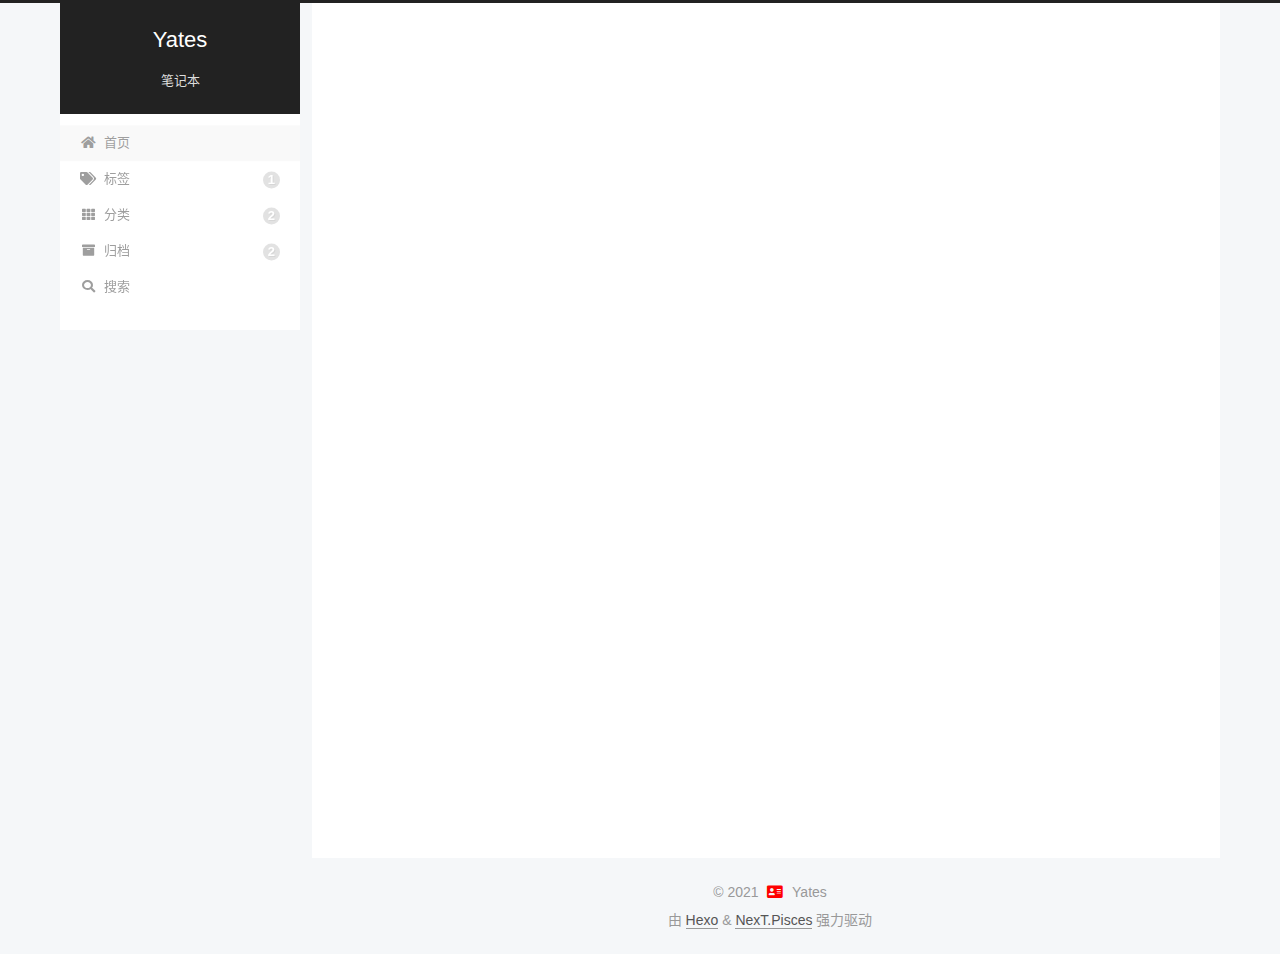
<file: index.html>
<!DOCTYPE html>
<html lang="zh-CN">
<head>
  <meta charset="UTF-8">
<meta name="viewport" content="width=device-width, initial-scale=1, maximum-scale=2">
<meta name="theme-color" content="#222">
<meta name="generator" content="Hexo 5.4.0">
  <link rel="apple-touch-icon" sizes="180x180" href="/images/apple-touch-icon-next.png">
  <link rel="icon" type="image/png" sizes="32x32" href="/images/favicon-32x32-next.png">
  <link rel="icon" type="image/png" sizes="16x16" href="/images/favicon-16x16-next.png">
  <link rel="mask-icon" href="/images/logo.svg" color="#222">

<link rel="stylesheet" href="/css/main.css">


<link rel="stylesheet" href="/lib/font-awesome/css/all.min.css">

<script id="hexo-configurations">
    var NexT = window.NexT || {};
    var CONFIG = {"hostname":"yates222.github.io","root":"/","scheme":"Pisces","version":"7.8.0","exturl":false,"sidebar":{"position":"left","display":"post","padding":18,"offset":12,"onmobile":false},"copycode":{"enable":false,"show_result":false,"style":null},"back2top":{"enable":true,"sidebar":false,"scrollpercent":true},"bookmark":{"enable":false,"color":"#222","save":"auto"},"fancybox":false,"mediumzoom":false,"lazyload":false,"pangu":false,"comments":{"style":"tabs","active":null,"storage":true,"lazyload":false,"nav":null},"algolia":{"hits":{"per_page":10},"labels":{"input_placeholder":"Search for Posts","hits_empty":"We didn't find any results for the search: ${query}","hits_stats":"${hits} results found in ${time} ms"}},"localsearch":{"enable":true,"trigger":"auto","top_n_per_article":1,"unescape":false,"preload":false},"motion":{"enable":true,"async":false,"transition":{"post_block":"fadeIn","post_header":"slideDownIn","post_body":"slideDownIn","coll_header":"slideLeftIn","sidebar":"slideUpIn"}},"path":"search.xml"};
  </script>

  <meta property="og:type" content="website">
<meta property="og:title" content="Yates">
<meta property="og:url" content="https://yates222.github.io/index.html">
<meta property="og:site_name" content="Yates">
<meta property="og:locale" content="zh_CN">
<meta property="article:author" content="Yates">
<meta name="twitter:card" content="summary">

<link rel="canonical" href="https://yates222.github.io/">


<script id="page-configurations">
  // https://hexo.io/docs/variables.html
  CONFIG.page = {
    sidebar: "",
    isHome : true,
    isPost : false,
    lang   : 'zh-CN'
  };
</script>

  <title>Yates</title>
  






  <noscript>
  <style>
  .use-motion .brand,
  .use-motion .menu-item,
  .sidebar-inner,
  .use-motion .post-block,
  .use-motion .pagination,
  .use-motion .comments,
  .use-motion .post-header,
  .use-motion .post-body,
  .use-motion .collection-header { opacity: initial; }

  .use-motion .site-title,
  .use-motion .site-subtitle {
    opacity: initial;
    top: initial;
  }

  .use-motion .logo-line-before i { left: initial; }
  .use-motion .logo-line-after i { right: initial; }
  </style>
</noscript>

</head>

<body itemscope itemtype="http://schema.org/WebPage">
  <div class="container use-motion">
    <div class="headband"></div>

    <header class="header" itemscope itemtype="http://schema.org/WPHeader">
      <div class="header-inner"><div class="site-brand-container">
  <div class="site-nav-toggle">
    <div class="toggle" aria-label="切换导航栏">
      <span class="toggle-line toggle-line-first"></span>
      <span class="toggle-line toggle-line-middle"></span>
      <span class="toggle-line toggle-line-last"></span>
    </div>
  </div>

  <div class="site-meta">

    <a href="/" class="brand" rel="start">
      <span class="logo-line-before"><i></i></span>
      <h1 class="site-title">Yates</h1>
      <span class="logo-line-after"><i></i></span>
    </a>
      <p class="site-subtitle" itemprop="description">笔记本</p>
  </div>

  <div class="site-nav-right">
    <div class="toggle popup-trigger">
        <i class="fa fa-search fa-fw fa-lg"></i>
    </div>
  </div>
</div>




<nav class="site-nav">
  <ul id="menu" class="main-menu menu">
        <li class="menu-item menu-item-home">

    <a href="/" rel="section"><i class="fa fa-home fa-fw"></i>首页</a>

  </li>
        <li class="menu-item menu-item-tags">

    <a href="/tags/" rel="section"><i class="fa fa-tags fa-fw"></i>标签<span class="badge">1</span></a>

  </li>
        <li class="menu-item menu-item-categories">

    <a href="/categories/" rel="section"><i class="fa fa-th fa-fw"></i>分类<span class="badge">2</span></a>

  </li>
        <li class="menu-item menu-item-archives">

    <a href="/archives/" rel="section"><i class="fa fa-archive fa-fw"></i>归档<span class="badge">2</span></a>

  </li>
      <li class="menu-item menu-item-search">
        <a role="button" class="popup-trigger"><i class="fa fa-search fa-fw"></i>搜索
        </a>
      </li>
  </ul>
</nav>



  <div class="search-pop-overlay">
    <div class="popup search-popup">
        <div class="search-header">
  <span class="search-icon">
    <i class="fa fa-search"></i>
  </span>
  <div class="search-input-container">
    <input autocomplete="off" autocapitalize="off"
           placeholder="搜索..." spellcheck="false"
           type="search" class="search-input">
  </div>
  <span class="popup-btn-close">
    <i class="fa fa-times-circle"></i>
  </span>
</div>
<div id="search-result">
  <div id="no-result">
    <i class="fa fa-spinner fa-pulse fa-5x fa-fw"></i>
  </div>
</div>

    </div>
  </div>

</div>
    </header>

    
  <div class="back-to-top">
    <i class="fa fa-arrow-up"></i>
    <span>0%</span>
  </div>


    <main class="main">
      <div class="main-inner">
        <div class="content-wrap">
          

          <div class="content index posts-expand">
            
      
  
  
  <article itemscope itemtype="http://schema.org/Article" class="post-block" lang="zh-CN">
    <link itemprop="mainEntityOfPage" href="https://yates222.github.io/2021/11/24/soap%E5%8D%8F%E8%AE%AE%E6%8E%A5%E5%8F%A3%E7%9A%84%E8%B0%83%E7%94%A8%E6%96%B9%E6%B3%95/">

    <span hidden itemprop="author" itemscope itemtype="http://schema.org/Person">
      <meta itemprop="image" content="/images/avatar.jpg">
      <meta itemprop="name" content="Yates">
      <meta itemprop="description" content="">
    </span>

    <span hidden itemprop="publisher" itemscope itemtype="http://schema.org/Organization">
      <meta itemprop="name" content="Yates">
    </span>
      <header class="post-header">
        <h2 class="post-title" itemprop="name headline">
          
            <a href="/2021/11/24/soap%E5%8D%8F%E8%AE%AE%E6%8E%A5%E5%8F%A3%E7%9A%84%E8%B0%83%E7%94%A8%E6%96%B9%E6%B3%95/" class="post-title-link" itemprop="url">soap协议接口的调用方法</a>
        </h2>

        <div class="post-meta">
            <span class="post-meta-item">
              <span class="post-meta-item-icon">
                <i class="far fa-calendar"></i>
              </span>
              <span class="post-meta-item-text">发表于</span>
              

              <time title="创建时间：2021-11-24 19:42:21 / 修改时间：20:02:00" itemprop="dateCreated datePublished" datetime="2021-11-24T19:42:21+08:00">2021-11-24</time>
            </span>
            <span class="post-meta-item">
              <span class="post-meta-item-icon">
                <i class="far fa-folder"></i>
              </span>
              <span class="post-meta-item-text">分类于</span>
                <span itemprop="about" itemscope itemtype="http://schema.org/Thing">
                  <a href="/categories/%E7%BD%91%E7%BB%9C/" itemprop="url" rel="index"><span itemprop="name">网络</span></a>
                </span>
            </span>

          

        </div>
      </header>

    
    
    
    <div class="post-body" itemprop="articleBody">

      
          <p>因为作者工作都是使用JSON格式进行传数据传输，第一次遇到SOAP协议接口一脸懵逼，于是记录这篇文章介绍SOAP（Simple Object AccessProtocol）协议，并说明如何调用使用SOAP作为传输协议的接口。</p>
          <!--noindex-->
            <div class="post-button">
              <a class="btn" href="/2021/11/24/soap%E5%8D%8F%E8%AE%AE%E6%8E%A5%E5%8F%A3%E7%9A%84%E8%B0%83%E7%94%A8%E6%96%B9%E6%B3%95/">
                阅读全文 &raquo;
              </a>
            </div>
          <!--/noindex-->
        
      
    </div>

    
    
    
	<div>
	  
	</div>
      <footer class="post-footer">
        <div class="post-eof"></div>
      </footer>
  </article>
  
  
  

      
  
  
  <article itemscope itemtype="http://schema.org/Article" class="post-block" lang="zh-CN">
    <link itemprop="mainEntityOfPage" href="https://yates222.github.io/2021/11/24/%E6%88%91%E7%9A%84%E7%AC%AC%E4%B8%80%E6%AC%A1/">

    <span hidden itemprop="author" itemscope itemtype="http://schema.org/Person">
      <meta itemprop="image" content="/images/avatar.jpg">
      <meta itemprop="name" content="Yates">
      <meta itemprop="description" content="">
    </span>

    <span hidden itemprop="publisher" itemscope itemtype="http://schema.org/Organization">
      <meta itemprop="name" content="Yates">
    </span>
      <header class="post-header">
        <h2 class="post-title" itemprop="name headline">
          
            <a href="/2021/11/24/%E6%88%91%E7%9A%84%E7%AC%AC%E4%B8%80%E6%AC%A1/" class="post-title-link" itemprop="url">我的第一次</a>
        </h2>

        <div class="post-meta">
            <span class="post-meta-item">
              <span class="post-meta-item-icon">
                <i class="far fa-calendar"></i>
              </span>
              <span class="post-meta-item-text">发表于</span>
              

              <time title="创建时间：2021-11-24 19:34:36 / 修改时间：19:39:20" itemprop="dateCreated datePublished" datetime="2021-11-24T19:34:36+08:00">2021-11-24</time>
            </span>
            <span class="post-meta-item">
              <span class="post-meta-item-icon">
                <i class="far fa-folder"></i>
              </span>
              <span class="post-meta-item-text">分类于</span>
                <span itemprop="about" itemscope itemtype="http://schema.org/Thing">
                  <a href="/categories/%E9%9A%8F%E7%AC%94/" itemprop="url" rel="index"><span itemprop="name">随笔</span></a>
                </span>
            </span>

          

        </div>
      </header>

    
    
    
    <div class="post-body" itemprop="articleBody">

      
          <p>一直没有写博客的习惯，平时都是在本地笔记本上记一些wiki，但是看着本地笔记塞的越来越多，最早的记录我再翻看已经没有印象了，我想是时候做一些整理和归纳了。</p>
          <!--noindex-->
            <div class="post-button">
              <a class="btn" href="/2021/11/24/%E6%88%91%E7%9A%84%E7%AC%AC%E4%B8%80%E6%AC%A1/#more" rel="contents">
                阅读全文 &raquo;
              </a>
            </div>
          <!--/noindex-->
        
      
    </div>

    
    
    
	<div>
	  
	</div>
      <footer class="post-footer">
        <div class="post-eof"></div>
      </footer>
  </article>
  
  
  


  



          </div>
          

<script>
  window.addEventListener('tabs:register', () => {
    let { activeClass } = CONFIG.comments;
    if (CONFIG.comments.storage) {
      activeClass = localStorage.getItem('comments_active') || activeClass;
    }
    if (activeClass) {
      let activeTab = document.querySelector(`a[href="#comment-${activeClass}"]`);
      if (activeTab) {
        activeTab.click();
      }
    }
  });
  if (CONFIG.comments.storage) {
    window.addEventListener('tabs:click', event => {
      if (!event.target.matches('.tabs-comment .tab-content .tab-pane')) return;
      let commentClass = event.target.classList[1];
      localStorage.setItem('comments_active', commentClass);
    });
  }
</script>

        </div>
          
  
  <div class="toggle sidebar-toggle">
    <span class="toggle-line toggle-line-first"></span>
    <span class="toggle-line toggle-line-middle"></span>
    <span class="toggle-line toggle-line-last"></span>
  </div>

  <aside class="sidebar">
    <div class="sidebar-inner">

      <ul class="sidebar-nav motion-element">
        <li class="sidebar-nav-toc">
          文章目录
        </li>
        <li class="sidebar-nav-overview">
          站点概览
        </li>
      </ul>

      <!--noindex-->
      <div class="post-toc-wrap sidebar-panel">
      </div>
      <!--/noindex-->

      <div class="site-overview-wrap sidebar-panel">
        <div class="site-author motion-element" itemprop="author" itemscope itemtype="http://schema.org/Person">
    <img class="site-author-image" itemprop="image" alt="Yates"
      src="/images/avatar.jpg">
  <p class="site-author-name" itemprop="name">Yates</p>
  <div class="site-description" itemprop="description"></div>
</div>
<div class="site-state-wrap motion-element">
  <nav class="site-state">
      <div class="site-state-item site-state-posts">
          <a href="/archives/">
        
          <span class="site-state-item-count">2</span>
          <span class="site-state-item-name">日志</span>
        </a>
      </div>
      <div class="site-state-item site-state-categories">
            <a href="/categories/">
          
        <span class="site-state-item-count">2</span>
        <span class="site-state-item-name">分类</span></a>
      </div>
      <div class="site-state-item site-state-tags">
            <a href="/tags/">
          
        <span class="site-state-item-count">1</span>
        <span class="site-state-item-name">标签</span></a>
      </div>
  </nav>
</div>
  <div class="links-of-author motion-element">
      <span class="links-of-author-item">
        <a href="https://github.com/yates222" title="GitHub → https:&#x2F;&#x2F;github.com&#x2F;yates222" rel="noopener" target="_blank"><i class="fab fa-github fa-fw"></i>GitHub</a>
      </span>
      <span class="links-of-author-item">
        <a href="mailto:yetszhou22@gmail.com" title="E-Mail → mailto:yetszhou22@gmail.com" rel="noopener" target="_blank"><i class="fa fa-envelope fa-fw"></i>E-Mail</a>
      </span>
  </div>



  <div class="links-of-recent-posts motion-element">
    <div class="links-of-recent-posts-title">
      <i class="fa fa-history fa-fw"></i>
      最近文章
    </div>
    <ul class="links-of-recent-posts-list">
        <li class="links-of-recent-posts-item">
          <a href="/2021/11/24/soap%E5%8D%8F%E8%AE%AE%E6%8E%A5%E5%8F%A3%E7%9A%84%E8%B0%83%E7%94%A8%E6%96%B9%E6%B3%95/" title="2021&#x2F;11&#x2F;24&#x2F;soap协议接口的调用方法&#x2F;">soap协议接口的调用方法</a>
        </li>
        <li class="links-of-recent-posts-item">
          <a href="/2021/11/24/%E6%88%91%E7%9A%84%E7%AC%AC%E4%B8%80%E6%AC%A1/" title="2021&#x2F;11&#x2F;24&#x2F;我的第一次&#x2F;">我的第一次</a>
        </li>
    </ul>
  </div>
      </div>

    </div>
  </aside>
  <div id="sidebar-dimmer"></div>


      </div>
    </main>

    <footer class="footer">
      <div class="footer-inner">
        

        

<div class="copyright">
  
  &copy; 
  <span itemprop="copyrightYear">2021</span>
  <span class="with-love">
    <i class="fa fa-address-card"></i>
  </span>
  <span class="author" itemprop="copyrightHolder">Yates</span>
</div>
  <div class="powered-by">由 <a href="https://hexo.io/" class="theme-link" rel="noopener" target="_blank">Hexo</a> & <a href="https://pisces.theme-next.org/" class="theme-link" rel="noopener" target="_blank">NexT.Pisces</a> 强力驱动
  </div>

        








      </div>
    </footer>
  </div>

  
  <script src="/lib/anime.min.js"></script>
  <script src="/lib/velocity/velocity.min.js"></script>
  <script src="/lib/velocity/velocity.ui.min.js"></script>

<script src="/js/utils.js"></script>

<script src="/js/motion.js"></script>


<script src="/js/schemes/pisces.js"></script>


<script src="/js/next-boot.js"></script>




  




  
<script src="/js/local-search.js"></script>













  

  

</body>
</html>
</file>
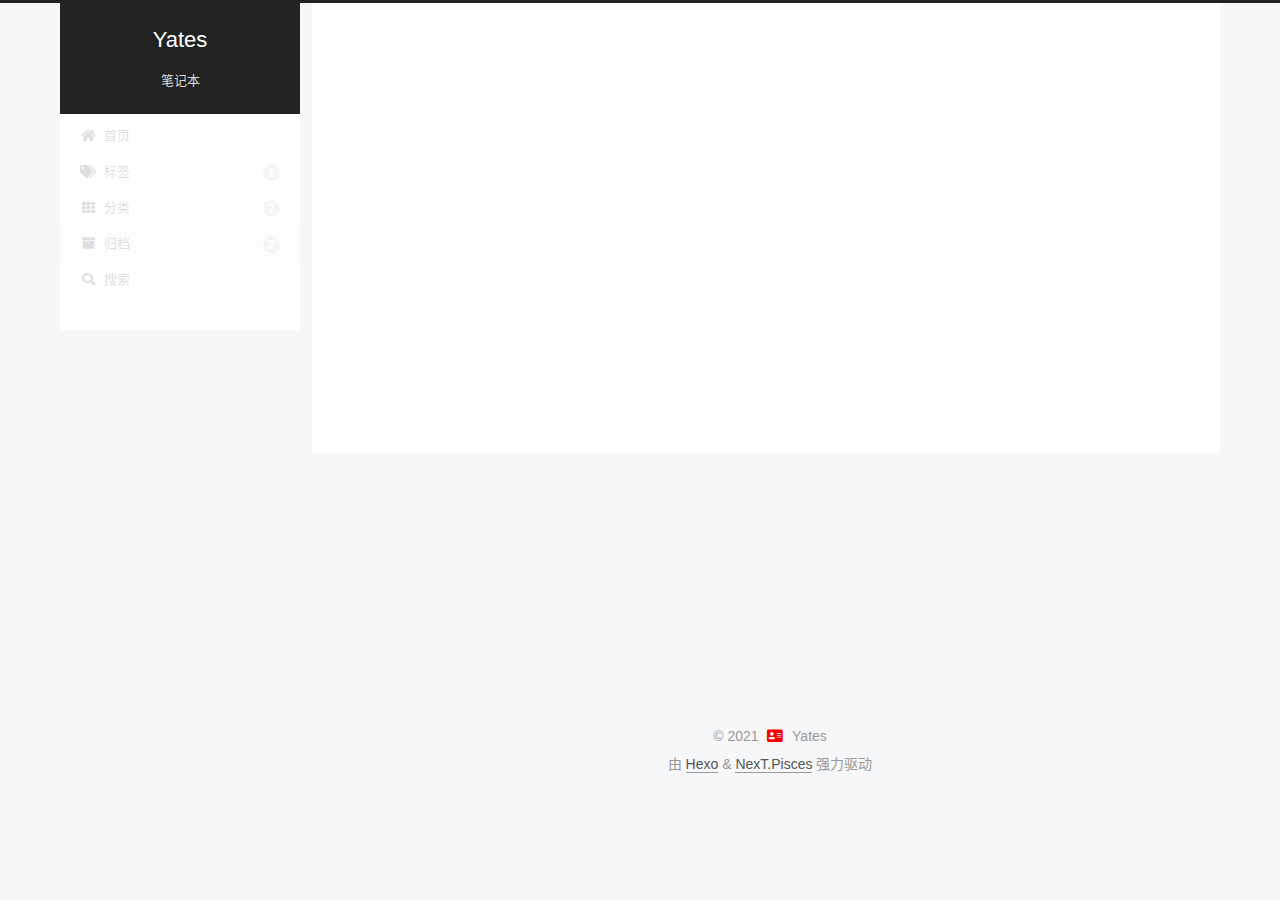
<file: archives/index.html>
<!DOCTYPE html>
<html lang="zh-CN">
<head>
  <meta charset="UTF-8">
<meta name="viewport" content="width=device-width, initial-scale=1, maximum-scale=2">
<meta name="theme-color" content="#222">
<meta name="generator" content="Hexo 5.4.0">
  <link rel="apple-touch-icon" sizes="180x180" href="/images/apple-touch-icon-next.png">
  <link rel="icon" type="image/png" sizes="32x32" href="/images/favicon-32x32-next.png">
  <link rel="icon" type="image/png" sizes="16x16" href="/images/favicon-16x16-next.png">
  <link rel="mask-icon" href="/images/logo.svg" color="#222">

<link rel="stylesheet" href="/css/main.css">


<link rel="stylesheet" href="/lib/font-awesome/css/all.min.css">

<script id="hexo-configurations">
    var NexT = window.NexT || {};
    var CONFIG = {"hostname":"yates222.github.io","root":"/","scheme":"Pisces","version":"7.8.0","exturl":false,"sidebar":{"position":"left","display":"post","padding":18,"offset":12,"onmobile":false},"copycode":{"enable":false,"show_result":false,"style":null},"back2top":{"enable":true,"sidebar":false,"scrollpercent":true},"bookmark":{"enable":false,"color":"#222","save":"auto"},"fancybox":false,"mediumzoom":false,"lazyload":false,"pangu":false,"comments":{"style":"tabs","active":null,"storage":true,"lazyload":false,"nav":null},"algolia":{"hits":{"per_page":10},"labels":{"input_placeholder":"Search for Posts","hits_empty":"We didn't find any results for the search: ${query}","hits_stats":"${hits} results found in ${time} ms"}},"localsearch":{"enable":true,"trigger":"auto","top_n_per_article":1,"unescape":false,"preload":false},"motion":{"enable":true,"async":false,"transition":{"post_block":"fadeIn","post_header":"slideDownIn","post_body":"slideDownIn","coll_header":"slideLeftIn","sidebar":"slideUpIn"}},"path":"search.xml"};
  </script>

  <meta property="og:type" content="website">
<meta property="og:title" content="Yates">
<meta property="og:url" content="https://yates222.github.io/archives/index.html">
<meta property="og:site_name" content="Yates">
<meta property="og:locale" content="zh_CN">
<meta property="article:author" content="Yates">
<meta name="twitter:card" content="summary">

<link rel="canonical" href="https://yates222.github.io/archives/">


<script id="page-configurations">
  // https://hexo.io/docs/variables.html
  CONFIG.page = {
    sidebar: "",
    isHome : false,
    isPost : false,
    lang   : 'zh-CN'
  };
</script>

  <title>归档 | Yates</title>
  






  <noscript>
  <style>
  .use-motion .brand,
  .use-motion .menu-item,
  .sidebar-inner,
  .use-motion .post-block,
  .use-motion .pagination,
  .use-motion .comments,
  .use-motion .post-header,
  .use-motion .post-body,
  .use-motion .collection-header { opacity: initial; }

  .use-motion .site-title,
  .use-motion .site-subtitle {
    opacity: initial;
    top: initial;
  }

  .use-motion .logo-line-before i { left: initial; }
  .use-motion .logo-line-after i { right: initial; }
  </style>
</noscript>

</head>

<body itemscope itemtype="http://schema.org/WebPage">
  <div class="container use-motion">
    <div class="headband"></div>

    <header class="header" itemscope itemtype="http://schema.org/WPHeader">
      <div class="header-inner"><div class="site-brand-container">
  <div class="site-nav-toggle">
    <div class="toggle" aria-label="切换导航栏">
      <span class="toggle-line toggle-line-first"></span>
      <span class="toggle-line toggle-line-middle"></span>
      <span class="toggle-line toggle-line-last"></span>
    </div>
  </div>

  <div class="site-meta">

    <a href="/" class="brand" rel="start">
      <span class="logo-line-before"><i></i></span>
      <h1 class="site-title">Yates</h1>
      <span class="logo-line-after"><i></i></span>
    </a>
      <p class="site-subtitle" itemprop="description">笔记本</p>
  </div>

  <div class="site-nav-right">
    <div class="toggle popup-trigger">
        <i class="fa fa-search fa-fw fa-lg"></i>
    </div>
  </div>
</div>




<nav class="site-nav">
  <ul id="menu" class="main-menu menu">
        <li class="menu-item menu-item-home">

    <a href="/" rel="section"><i class="fa fa-home fa-fw"></i>首页</a>

  </li>
        <li class="menu-item menu-item-tags">

    <a href="/tags/" rel="section"><i class="fa fa-tags fa-fw"></i>标签<span class="badge">1</span></a>

  </li>
        <li class="menu-item menu-item-categories">

    <a href="/categories/" rel="section"><i class="fa fa-th fa-fw"></i>分类<span class="badge">2</span></a>

  </li>
        <li class="menu-item menu-item-archives">

    <a href="/archives/" rel="section"><i class="fa fa-archive fa-fw"></i>归档<span class="badge">2</span></a>

  </li>
      <li class="menu-item menu-item-search">
        <a role="button" class="popup-trigger"><i class="fa fa-search fa-fw"></i>搜索
        </a>
      </li>
  </ul>
</nav>



  <div class="search-pop-overlay">
    <div class="popup search-popup">
        <div class="search-header">
  <span class="search-icon">
    <i class="fa fa-search"></i>
  </span>
  <div class="search-input-container">
    <input autocomplete="off" autocapitalize="off"
           placeholder="搜索..." spellcheck="false"
           type="search" class="search-input">
  </div>
  <span class="popup-btn-close">
    <i class="fa fa-times-circle"></i>
  </span>
</div>
<div id="search-result">
  <div id="no-result">
    <i class="fa fa-spinner fa-pulse fa-5x fa-fw"></i>
  </div>
</div>

    </div>
  </div>

</div>
    </header>

    
  <div class="back-to-top">
    <i class="fa fa-arrow-up"></i>
    <span>0%</span>
  </div>


    <main class="main">
      <div class="main-inner">
        <div class="content-wrap">
          

          <div class="content archive">
            

  
  
  
  <div class="post-block">
    <div class="posts-collapse">
      <div class="collection-title">
        <span class="collection-header">嗯..! 目前共计 2 篇日志。 继续努力。</span>
      </div>

      
    <div class="collection-year">
      <span class="collection-header">2021</span>
    </div>

  <article itemscope itemtype="http://schema.org/Article">
    <header class="post-header">

      <div class="post-meta">
        <time itemprop="dateCreated"
              datetime="2021-11-24T19:42:21+08:00"
              content="2021-11-24">
          11-24
        </time>
      </div>

      <div class="post-title">
          <a class="post-title-link" href="/2021/11/24/soap%E5%8D%8F%E8%AE%AE%E6%8E%A5%E5%8F%A3%E7%9A%84%E8%B0%83%E7%94%A8%E6%96%B9%E6%B3%95/" itemprop="url">
            <span itemprop="name">soap协议接口的调用方法</span>
          </a>
      </div>

    </header>
  </article>

  <article itemscope itemtype="http://schema.org/Article">
    <header class="post-header">

      <div class="post-meta">
        <time itemprop="dateCreated"
              datetime="2021-11-24T19:34:36+08:00"
              content="2021-11-24">
          11-24
        </time>
      </div>

      <div class="post-title">
          <a class="post-title-link" href="/2021/11/24/%E6%88%91%E7%9A%84%E7%AC%AC%E4%B8%80%E6%AC%A1/" itemprop="url">
            <span itemprop="name">我的第一次</span>
          </a>
      </div>

    </header>
  </article>


    </div>
  </div>
  
  
  

  



          </div>
          

<script>
  window.addEventListener('tabs:register', () => {
    let { activeClass } = CONFIG.comments;
    if (CONFIG.comments.storage) {
      activeClass = localStorage.getItem('comments_active') || activeClass;
    }
    if (activeClass) {
      let activeTab = document.querySelector(`a[href="#comment-${activeClass}"]`);
      if (activeTab) {
        activeTab.click();
      }
    }
  });
  if (CONFIG.comments.storage) {
    window.addEventListener('tabs:click', event => {
      if (!event.target.matches('.tabs-comment .tab-content .tab-pane')) return;
      let commentClass = event.target.classList[1];
      localStorage.setItem('comments_active', commentClass);
    });
  }
</script>

        </div>
          
  
  <div class="toggle sidebar-toggle">
    <span class="toggle-line toggle-line-first"></span>
    <span class="toggle-line toggle-line-middle"></span>
    <span class="toggle-line toggle-line-last"></span>
  </div>

  <aside class="sidebar">
    <div class="sidebar-inner">

      <ul class="sidebar-nav motion-element">
        <li class="sidebar-nav-toc">
          文章目录
        </li>
        <li class="sidebar-nav-overview">
          站点概览
        </li>
      </ul>

      <!--noindex-->
      <div class="post-toc-wrap sidebar-panel">
      </div>
      <!--/noindex-->

      <div class="site-overview-wrap sidebar-panel">
        <div class="site-author motion-element" itemprop="author" itemscope itemtype="http://schema.org/Person">
    <img class="site-author-image" itemprop="image" alt="Yates"
      src="/images/avatar.jpg">
  <p class="site-author-name" itemprop="name">Yates</p>
  <div class="site-description" itemprop="description"></div>
</div>
<div class="site-state-wrap motion-element">
  <nav class="site-state">
      <div class="site-state-item site-state-posts">
          <a href="/archives/">
        
          <span class="site-state-item-count">2</span>
          <span class="site-state-item-name">日志</span>
        </a>
      </div>
      <div class="site-state-item site-state-categories">
            <a href="/categories/">
          
        <span class="site-state-item-count">2</span>
        <span class="site-state-item-name">分类</span></a>
      </div>
      <div class="site-state-item site-state-tags">
            <a href="/tags/">
          
        <span class="site-state-item-count">1</span>
        <span class="site-state-item-name">标签</span></a>
      </div>
  </nav>
</div>
  <div class="links-of-author motion-element">
      <span class="links-of-author-item">
        <a href="https://github.com/yates222" title="GitHub → https:&#x2F;&#x2F;github.com&#x2F;yates222" rel="noopener" target="_blank"><i class="fab fa-github fa-fw"></i>GitHub</a>
      </span>
      <span class="links-of-author-item">
        <a href="mailto:yetszhou22@gmail.com" title="E-Mail → mailto:yetszhou22@gmail.com" rel="noopener" target="_blank"><i class="fa fa-envelope fa-fw"></i>E-Mail</a>
      </span>
  </div>



  <div class="links-of-recent-posts motion-element">
    <div class="links-of-recent-posts-title">
      <i class="fa fa-history fa-fw"></i>
      最近文章
    </div>
    <ul class="links-of-recent-posts-list">
        <li class="links-of-recent-posts-item">
          <a href="/2021/11/24/soap%E5%8D%8F%E8%AE%AE%E6%8E%A5%E5%8F%A3%E7%9A%84%E8%B0%83%E7%94%A8%E6%96%B9%E6%B3%95/" title="2021&#x2F;11&#x2F;24&#x2F;soap协议接口的调用方法&#x2F;">soap协议接口的调用方法</a>
        </li>
        <li class="links-of-recent-posts-item">
          <a href="/2021/11/24/%E6%88%91%E7%9A%84%E7%AC%AC%E4%B8%80%E6%AC%A1/" title="2021&#x2F;11&#x2F;24&#x2F;我的第一次&#x2F;">我的第一次</a>
        </li>
    </ul>
  </div>
      </div>

    </div>
  </aside>
  <div id="sidebar-dimmer"></div>


      </div>
    </main>

    <footer class="footer">
      <div class="footer-inner">
        

        

<div class="copyright">
  
  &copy; 
  <span itemprop="copyrightYear">2021</span>
  <span class="with-love">
    <i class="fa fa-address-card"></i>
  </span>
  <span class="author" itemprop="copyrightHolder">Yates</span>
</div>
  <div class="powered-by">由 <a href="https://hexo.io/" class="theme-link" rel="noopener" target="_blank">Hexo</a> & <a href="https://pisces.theme-next.org/" class="theme-link" rel="noopener" target="_blank">NexT.Pisces</a> 强力驱动
  </div>

        








      </div>
    </footer>
  </div>

  
  <script src="/lib/anime.min.js"></script>
  <script src="/lib/velocity/velocity.min.js"></script>
  <script src="/lib/velocity/velocity.ui.min.js"></script>

<script src="/js/utils.js"></script>

<script src="/js/motion.js"></script>


<script src="/js/schemes/pisces.js"></script>


<script src="/js/next-boot.js"></script>




  




  
<script src="/js/local-search.js"></script>













  

  

</body>
</html>
</file>
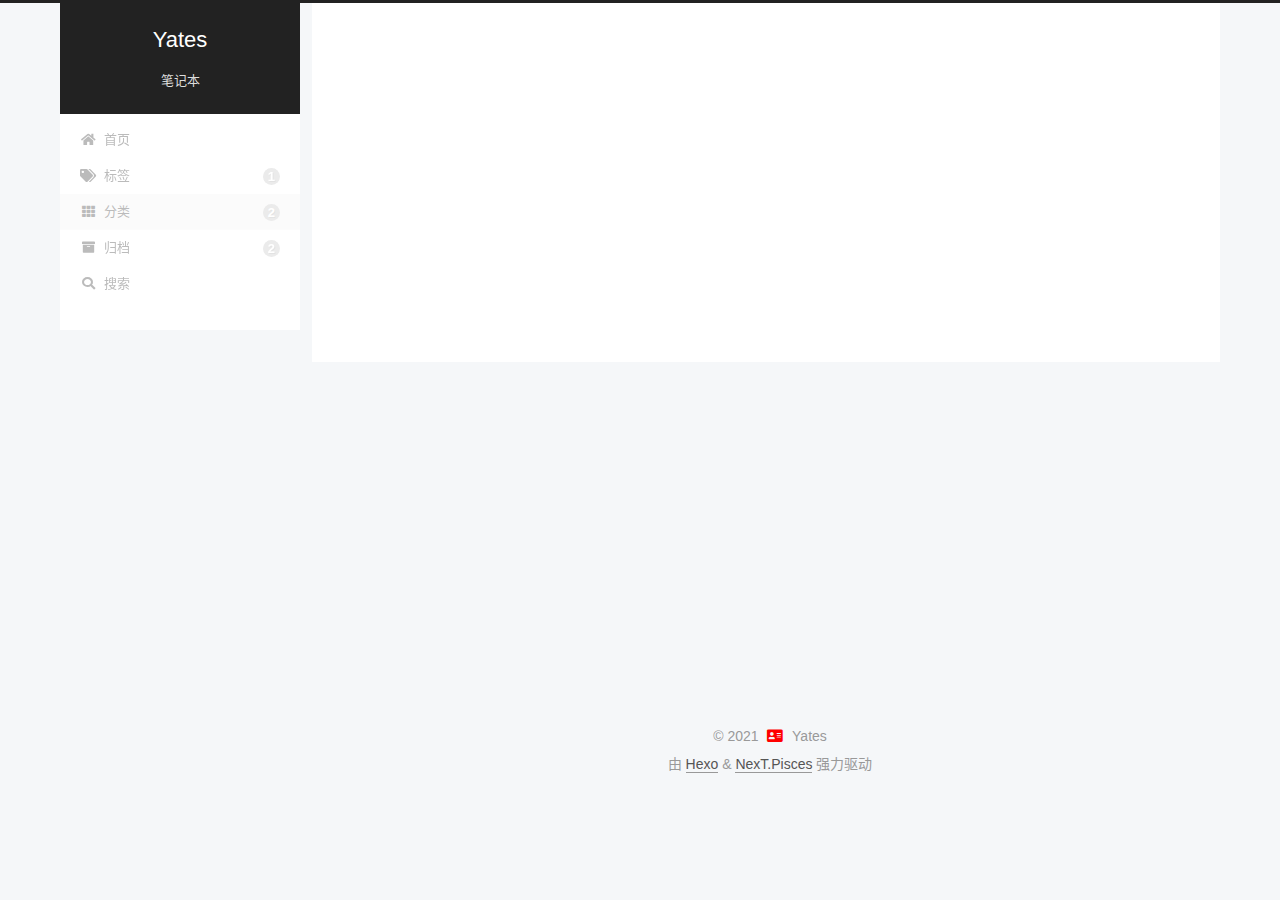
<file: categories/index.html>
<!DOCTYPE html>
<html lang="zh-CN">
<head>
  <meta charset="UTF-8">
<meta name="viewport" content="width=device-width, initial-scale=1, maximum-scale=2">
<meta name="theme-color" content="#222">
<meta name="generator" content="Hexo 5.4.0">
  <link rel="apple-touch-icon" sizes="180x180" href="/images/apple-touch-icon-next.png">
  <link rel="icon" type="image/png" sizes="32x32" href="/images/favicon-32x32-next.png">
  <link rel="icon" type="image/png" sizes="16x16" href="/images/favicon-16x16-next.png">
  <link rel="mask-icon" href="/images/logo.svg" color="#222">

<link rel="stylesheet" href="/css/main.css">


<link rel="stylesheet" href="/lib/font-awesome/css/all.min.css">

<script id="hexo-configurations">
    var NexT = window.NexT || {};
    var CONFIG = {"hostname":"yates222.github.io","root":"/","scheme":"Pisces","version":"7.8.0","exturl":false,"sidebar":{"position":"left","display":"post","padding":18,"offset":12,"onmobile":false},"copycode":{"enable":false,"show_result":false,"style":null},"back2top":{"enable":true,"sidebar":false,"scrollpercent":true},"bookmark":{"enable":false,"color":"#222","save":"auto"},"fancybox":false,"mediumzoom":false,"lazyload":false,"pangu":false,"comments":{"style":"tabs","active":null,"storage":true,"lazyload":false,"nav":null},"algolia":{"hits":{"per_page":10},"labels":{"input_placeholder":"Search for Posts","hits_empty":"We didn't find any results for the search: ${query}","hits_stats":"${hits} results found in ${time} ms"}},"localsearch":{"enable":true,"trigger":"auto","top_n_per_article":1,"unescape":false,"preload":false},"motion":{"enable":true,"async":false,"transition":{"post_block":"fadeIn","post_header":"slideDownIn","post_body":"slideDownIn","coll_header":"slideLeftIn","sidebar":"slideUpIn"}},"path":"search.xml"};
  </script>

  <meta property="og:type" content="website">
<meta property="og:title" content="categories">
<meta property="og:url" content="https://yates222.github.io/categories/index.html">
<meta property="og:site_name" content="Yates">
<meta property="og:locale" content="zh_CN">
<meta property="article:published_time" content="2021-11-24T04:54:05.000Z">
<meta property="article:modified_time" content="2021-11-24T04:54:37.128Z">
<meta property="article:author" content="Yates">
<meta name="twitter:card" content="summary">

<link rel="canonical" href="https://yates222.github.io/categories/">


<script id="page-configurations">
  // https://hexo.io/docs/variables.html
  CONFIG.page = {
    sidebar: "",
    isHome : false,
    isPost : false,
    lang   : 'zh-CN'
  };
</script>

  <title>categories | Yates
</title>
  






  <noscript>
  <style>
  .use-motion .brand,
  .use-motion .menu-item,
  .sidebar-inner,
  .use-motion .post-block,
  .use-motion .pagination,
  .use-motion .comments,
  .use-motion .post-header,
  .use-motion .post-body,
  .use-motion .collection-header { opacity: initial; }

  .use-motion .site-title,
  .use-motion .site-subtitle {
    opacity: initial;
    top: initial;
  }

  .use-motion .logo-line-before i { left: initial; }
  .use-motion .logo-line-after i { right: initial; }
  </style>
</noscript>

</head>

<body itemscope itemtype="http://schema.org/WebPage">
  <div class="container use-motion">
    <div class="headband"></div>

    <header class="header" itemscope itemtype="http://schema.org/WPHeader">
      <div class="header-inner"><div class="site-brand-container">
  <div class="site-nav-toggle">
    <div class="toggle" aria-label="切换导航栏">
      <span class="toggle-line toggle-line-first"></span>
      <span class="toggle-line toggle-line-middle"></span>
      <span class="toggle-line toggle-line-last"></span>
    </div>
  </div>

  <div class="site-meta">

    <a href="/" class="brand" rel="start">
      <span class="logo-line-before"><i></i></span>
      <h1 class="site-title">Yates</h1>
      <span class="logo-line-after"><i></i></span>
    </a>
      <p class="site-subtitle" itemprop="description">笔记本</p>
  </div>

  <div class="site-nav-right">
    <div class="toggle popup-trigger">
        <i class="fa fa-search fa-fw fa-lg"></i>
    </div>
  </div>
</div>




<nav class="site-nav">
  <ul id="menu" class="main-menu menu">
        <li class="menu-item menu-item-home">

    <a href="/" rel="section"><i class="fa fa-home fa-fw"></i>首页</a>

  </li>
        <li class="menu-item menu-item-tags">

    <a href="/tags/" rel="section"><i class="fa fa-tags fa-fw"></i>标签<span class="badge">1</span></a>

  </li>
        <li class="menu-item menu-item-categories">

    <a href="/categories/" rel="section"><i class="fa fa-th fa-fw"></i>分类<span class="badge">2</span></a>

  </li>
        <li class="menu-item menu-item-archives">

    <a href="/archives/" rel="section"><i class="fa fa-archive fa-fw"></i>归档<span class="badge">2</span></a>

  </li>
      <li class="menu-item menu-item-search">
        <a role="button" class="popup-trigger"><i class="fa fa-search fa-fw"></i>搜索
        </a>
      </li>
  </ul>
</nav>



  <div class="search-pop-overlay">
    <div class="popup search-popup">
        <div class="search-header">
  <span class="search-icon">
    <i class="fa fa-search"></i>
  </span>
  <div class="search-input-container">
    <input autocomplete="off" autocapitalize="off"
           placeholder="搜索..." spellcheck="false"
           type="search" class="search-input">
  </div>
  <span class="popup-btn-close">
    <i class="fa fa-times-circle"></i>
  </span>
</div>
<div id="search-result">
  <div id="no-result">
    <i class="fa fa-spinner fa-pulse fa-5x fa-fw"></i>
  </div>
</div>

    </div>
  </div>

</div>
    </header>

    
  <div class="back-to-top">
    <i class="fa fa-arrow-up"></i>
    <span>0%</span>
  </div>


    <main class="main">
      <div class="main-inner">
        <div class="content-wrap">
          
  
  

          <div class="content page posts-expand">
            

    
    
    
    <div class="post-block" lang="zh-CN">
      <header class="post-header">

<h1 class="post-title" itemprop="name headline">categories
</h1>

<div class="post-meta">
  

</div>

</header>

      
      
      
      <div class="post-body">
          <div class="category-all-page">
            <div class="category-all-title">
              目前共计 2 个分类
            </div>
            <div class="category-all">
              <ul class="category-list"><li class="category-list-item"><a class="category-list-link" href="/categories/%E7%BD%91%E7%BB%9C/">网络</a><span class="category-list-count">1</span></li><li class="category-list-item"><a class="category-list-link" href="/categories/%E9%9A%8F%E7%AC%94/">随笔</a><span class="category-list-count">1</span></li></ul>
            </div>
          </div>
        
      </div>
      
      
      
    </div>
    

    
    
    


          </div>
          

<script>
  window.addEventListener('tabs:register', () => {
    let { activeClass } = CONFIG.comments;
    if (CONFIG.comments.storage) {
      activeClass = localStorage.getItem('comments_active') || activeClass;
    }
    if (activeClass) {
      let activeTab = document.querySelector(`a[href="#comment-${activeClass}"]`);
      if (activeTab) {
        activeTab.click();
      }
    }
  });
  if (CONFIG.comments.storage) {
    window.addEventListener('tabs:click', event => {
      if (!event.target.matches('.tabs-comment .tab-content .tab-pane')) return;
      let commentClass = event.target.classList[1];
      localStorage.setItem('comments_active', commentClass);
    });
  }
</script>

        </div>
          
  
  <div class="toggle sidebar-toggle">
    <span class="toggle-line toggle-line-first"></span>
    <span class="toggle-line toggle-line-middle"></span>
    <span class="toggle-line toggle-line-last"></span>
  </div>

  <aside class="sidebar">
    <div class="sidebar-inner">

      <ul class="sidebar-nav motion-element">
        <li class="sidebar-nav-toc">
          文章目录
        </li>
        <li class="sidebar-nav-overview">
          站点概览
        </li>
      </ul>

      <!--noindex-->
      <div class="post-toc-wrap sidebar-panel">
      </div>
      <!--/noindex-->

      <div class="site-overview-wrap sidebar-panel">
        <div class="site-author motion-element" itemprop="author" itemscope itemtype="http://schema.org/Person">
    <img class="site-author-image" itemprop="image" alt="Yates"
      src="/images/avatar.jpg">
  <p class="site-author-name" itemprop="name">Yates</p>
  <div class="site-description" itemprop="description"></div>
</div>
<div class="site-state-wrap motion-element">
  <nav class="site-state">
      <div class="site-state-item site-state-posts">
          <a href="/archives/">
        
          <span class="site-state-item-count">2</span>
          <span class="site-state-item-name">日志</span>
        </a>
      </div>
      <div class="site-state-item site-state-categories">
            <a href="/categories/">
          
        <span class="site-state-item-count">2</span>
        <span class="site-state-item-name">分类</span></a>
      </div>
      <div class="site-state-item site-state-tags">
            <a href="/tags/">
          
        <span class="site-state-item-count">1</span>
        <span class="site-state-item-name">标签</span></a>
      </div>
  </nav>
</div>
  <div class="links-of-author motion-element">
      <span class="links-of-author-item">
        <a href="https://github.com/yates222" title="GitHub → https:&#x2F;&#x2F;github.com&#x2F;yates222" rel="noopener" target="_blank"><i class="fab fa-github fa-fw"></i>GitHub</a>
      </span>
      <span class="links-of-author-item">
        <a href="mailto:yetszhou22@gmail.com" title="E-Mail → mailto:yetszhou22@gmail.com" rel="noopener" target="_blank"><i class="fa fa-envelope fa-fw"></i>E-Mail</a>
      </span>
  </div>



  <div class="links-of-recent-posts motion-element">
    <div class="links-of-recent-posts-title">
      <i class="fa fa-history fa-fw"></i>
      最近文章
    </div>
    <ul class="links-of-recent-posts-list">
        <li class="links-of-recent-posts-item">
          <a href="/2021/11/24/soap%E5%8D%8F%E8%AE%AE%E6%8E%A5%E5%8F%A3%E7%9A%84%E8%B0%83%E7%94%A8%E6%96%B9%E6%B3%95/" title="2021&#x2F;11&#x2F;24&#x2F;soap协议接口的调用方法&#x2F;">soap协议接口的调用方法</a>
        </li>
        <li class="links-of-recent-posts-item">
          <a href="/2021/11/24/%E6%88%91%E7%9A%84%E7%AC%AC%E4%B8%80%E6%AC%A1/" title="2021&#x2F;11&#x2F;24&#x2F;我的第一次&#x2F;">我的第一次</a>
        </li>
    </ul>
  </div>
      </div>

    </div>
  </aside>
  <div id="sidebar-dimmer"></div>


      </div>
    </main>

    <footer class="footer">
      <div class="footer-inner">
        

        

<div class="copyright">
  
  &copy; 
  <span itemprop="copyrightYear">2021</span>
  <span class="with-love">
    <i class="fa fa-address-card"></i>
  </span>
  <span class="author" itemprop="copyrightHolder">Yates</span>
</div>
  <div class="powered-by">由 <a href="https://hexo.io/" class="theme-link" rel="noopener" target="_blank">Hexo</a> & <a href="https://pisces.theme-next.org/" class="theme-link" rel="noopener" target="_blank">NexT.Pisces</a> 强力驱动
  </div>

        








      </div>
    </footer>
  </div>

  
  <script src="/lib/anime.min.js"></script>
  <script src="/lib/velocity/velocity.min.js"></script>
  <script src="/lib/velocity/velocity.ui.min.js"></script>

<script src="/js/utils.js"></script>

<script src="/js/motion.js"></script>


<script src="/js/schemes/pisces.js"></script>


<script src="/js/next-boot.js"></script>




  




  
<script src="/js/local-search.js"></script>













  

  

</body>
</html>
</file>
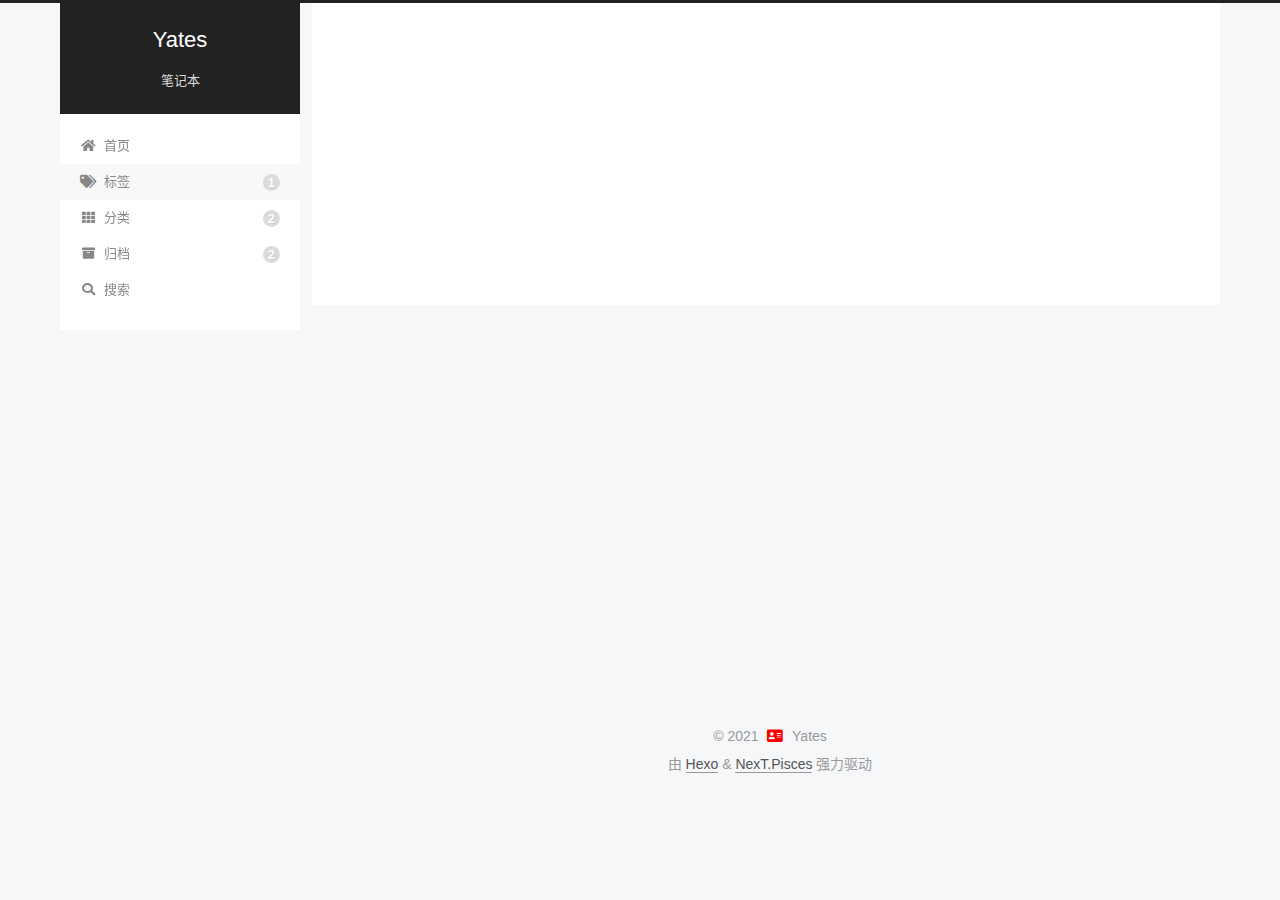
<file: tags/index.html>
<!DOCTYPE html>
<html lang="zh-CN">
<head>
  <meta charset="UTF-8">
<meta name="viewport" content="width=device-width, initial-scale=1, maximum-scale=2">
<meta name="theme-color" content="#222">
<meta name="generator" content="Hexo 5.4.0">
  <link rel="apple-touch-icon" sizes="180x180" href="/images/apple-touch-icon-next.png">
  <link rel="icon" type="image/png" sizes="32x32" href="/images/favicon-32x32-next.png">
  <link rel="icon" type="image/png" sizes="16x16" href="/images/favicon-16x16-next.png">
  <link rel="mask-icon" href="/images/logo.svg" color="#222">

<link rel="stylesheet" href="/css/main.css">


<link rel="stylesheet" href="/lib/font-awesome/css/all.min.css">

<script id="hexo-configurations">
    var NexT = window.NexT || {};
    var CONFIG = {"hostname":"yates222.github.io","root":"/","scheme":"Pisces","version":"7.8.0","exturl":false,"sidebar":{"position":"left","display":"post","padding":18,"offset":12,"onmobile":false},"copycode":{"enable":false,"show_result":false,"style":null},"back2top":{"enable":true,"sidebar":false,"scrollpercent":true},"bookmark":{"enable":false,"color":"#222","save":"auto"},"fancybox":false,"mediumzoom":false,"lazyload":false,"pangu":false,"comments":{"style":"tabs","active":null,"storage":true,"lazyload":false,"nav":null},"algolia":{"hits":{"per_page":10},"labels":{"input_placeholder":"Search for Posts","hits_empty":"We didn't find any results for the search: ${query}","hits_stats":"${hits} results found in ${time} ms"}},"localsearch":{"enable":true,"trigger":"auto","top_n_per_article":1,"unescape":false,"preload":false},"motion":{"enable":true,"async":false,"transition":{"post_block":"fadeIn","post_header":"slideDownIn","post_body":"slideDownIn","coll_header":"slideLeftIn","sidebar":"slideUpIn"}},"path":"search.xml"};
  </script>

  <meta property="og:type" content="website">
<meta property="og:title" content="tags">
<meta property="og:url" content="https://yates222.github.io/tags/index.html">
<meta property="og:site_name" content="Yates">
<meta property="og:locale" content="zh_CN">
<meta property="article:published_time" content="2021-11-24T04:57:01.000Z">
<meta property="article:modified_time" content="2021-11-24T04:57:54.789Z">
<meta property="article:author" content="Yates">
<meta name="twitter:card" content="summary">

<link rel="canonical" href="https://yates222.github.io/tags/">


<script id="page-configurations">
  // https://hexo.io/docs/variables.html
  CONFIG.page = {
    sidebar: "",
    isHome : false,
    isPost : false,
    lang   : 'zh-CN'
  };
</script>

  <title>tags | Yates
</title>
  






  <noscript>
  <style>
  .use-motion .brand,
  .use-motion .menu-item,
  .sidebar-inner,
  .use-motion .post-block,
  .use-motion .pagination,
  .use-motion .comments,
  .use-motion .post-header,
  .use-motion .post-body,
  .use-motion .collection-header { opacity: initial; }

  .use-motion .site-title,
  .use-motion .site-subtitle {
    opacity: initial;
    top: initial;
  }

  .use-motion .logo-line-before i { left: initial; }
  .use-motion .logo-line-after i { right: initial; }
  </style>
</noscript>

</head>

<body itemscope itemtype="http://schema.org/WebPage">
  <div class="container use-motion">
    <div class="headband"></div>

    <header class="header" itemscope itemtype="http://schema.org/WPHeader">
      <div class="header-inner"><div class="site-brand-container">
  <div class="site-nav-toggle">
    <div class="toggle" aria-label="切换导航栏">
      <span class="toggle-line toggle-line-first"></span>
      <span class="toggle-line toggle-line-middle"></span>
      <span class="toggle-line toggle-line-last"></span>
    </div>
  </div>

  <div class="site-meta">

    <a href="/" class="brand" rel="start">
      <span class="logo-line-before"><i></i></span>
      <h1 class="site-title">Yates</h1>
      <span class="logo-line-after"><i></i></span>
    </a>
      <p class="site-subtitle" itemprop="description">笔记本</p>
  </div>

  <div class="site-nav-right">
    <div class="toggle popup-trigger">
        <i class="fa fa-search fa-fw fa-lg"></i>
    </div>
  </div>
</div>




<nav class="site-nav">
  <ul id="menu" class="main-menu menu">
        <li class="menu-item menu-item-home">

    <a href="/" rel="section"><i class="fa fa-home fa-fw"></i>首页</a>

  </li>
        <li class="menu-item menu-item-tags">

    <a href="/tags/" rel="section"><i class="fa fa-tags fa-fw"></i>标签<span class="badge">1</span></a>

  </li>
        <li class="menu-item menu-item-categories">

    <a href="/categories/" rel="section"><i class="fa fa-th fa-fw"></i>分类<span class="badge">2</span></a>

  </li>
        <li class="menu-item menu-item-archives">

    <a href="/archives/" rel="section"><i class="fa fa-archive fa-fw"></i>归档<span class="badge">2</span></a>

  </li>
      <li class="menu-item menu-item-search">
        <a role="button" class="popup-trigger"><i class="fa fa-search fa-fw"></i>搜索
        </a>
      </li>
  </ul>
</nav>



  <div class="search-pop-overlay">
    <div class="popup search-popup">
        <div class="search-header">
  <span class="search-icon">
    <i class="fa fa-search"></i>
  </span>
  <div class="search-input-container">
    <input autocomplete="off" autocapitalize="off"
           placeholder="搜索..." spellcheck="false"
           type="search" class="search-input">
  </div>
  <span class="popup-btn-close">
    <i class="fa fa-times-circle"></i>
  </span>
</div>
<div id="search-result">
  <div id="no-result">
    <i class="fa fa-spinner fa-pulse fa-5x fa-fw"></i>
  </div>
</div>

    </div>
  </div>

</div>
    </header>

    
  <div class="back-to-top">
    <i class="fa fa-arrow-up"></i>
    <span>0%</span>
  </div>


    <main class="main">
      <div class="main-inner">
        <div class="content-wrap">
          
  
  

          <div class="content page posts-expand">
            

    
    
    
    <div class="post-block" lang="zh-CN">
      <header class="post-header">

<h1 class="post-title" itemprop="name headline">tags
</h1>

<div class="post-meta">
  

</div>

</header>

      
      
      
      <div class="post-body">
          <div class="tag-cloud">
            <div class="tag-cloud-title">
              目前共计 1 个标签
            </div>
            <div class="tag-cloud-tags">
              <a href="/tags/soap/" style="font-size: 12px; color: #ccc">soap</a>
            </div>
          </div>
        
      </div>
      
      
      
    </div>
    

    
    
    


          </div>
          

<script>
  window.addEventListener('tabs:register', () => {
    let { activeClass } = CONFIG.comments;
    if (CONFIG.comments.storage) {
      activeClass = localStorage.getItem('comments_active') || activeClass;
    }
    if (activeClass) {
      let activeTab = document.querySelector(`a[href="#comment-${activeClass}"]`);
      if (activeTab) {
        activeTab.click();
      }
    }
  });
  if (CONFIG.comments.storage) {
    window.addEventListener('tabs:click', event => {
      if (!event.target.matches('.tabs-comment .tab-content .tab-pane')) return;
      let commentClass = event.target.classList[1];
      localStorage.setItem('comments_active', commentClass);
    });
  }
</script>

        </div>
          
  
  <div class="toggle sidebar-toggle">
    <span class="toggle-line toggle-line-first"></span>
    <span class="toggle-line toggle-line-middle"></span>
    <span class="toggle-line toggle-line-last"></span>
  </div>

  <aside class="sidebar">
    <div class="sidebar-inner">

      <ul class="sidebar-nav motion-element">
        <li class="sidebar-nav-toc">
          文章目录
        </li>
        <li class="sidebar-nav-overview">
          站点概览
        </li>
      </ul>

      <!--noindex-->
      <div class="post-toc-wrap sidebar-panel">
      </div>
      <!--/noindex-->

      <div class="site-overview-wrap sidebar-panel">
        <div class="site-author motion-element" itemprop="author" itemscope itemtype="http://schema.org/Person">
    <img class="site-author-image" itemprop="image" alt="Yates"
      src="/images/avatar.jpg">
  <p class="site-author-name" itemprop="name">Yates</p>
  <div class="site-description" itemprop="description"></div>
</div>
<div class="site-state-wrap motion-element">
  <nav class="site-state">
      <div class="site-state-item site-state-posts">
          <a href="/archives/">
        
          <span class="site-state-item-count">2</span>
          <span class="site-state-item-name">日志</span>
        </a>
      </div>
      <div class="site-state-item site-state-categories">
            <a href="/categories/">
          
        <span class="site-state-item-count">2</span>
        <span class="site-state-item-name">分类</span></a>
      </div>
      <div class="site-state-item site-state-tags">
            <a href="/tags/">
          
        <span class="site-state-item-count">1</span>
        <span class="site-state-item-name">标签</span></a>
      </div>
  </nav>
</div>
  <div class="links-of-author motion-element">
      <span class="links-of-author-item">
        <a href="https://github.com/yates222" title="GitHub → https:&#x2F;&#x2F;github.com&#x2F;yates222" rel="noopener" target="_blank"><i class="fab fa-github fa-fw"></i>GitHub</a>
      </span>
      <span class="links-of-author-item">
        <a href="mailto:yetszhou22@gmail.com" title="E-Mail → mailto:yetszhou22@gmail.com" rel="noopener" target="_blank"><i class="fa fa-envelope fa-fw"></i>E-Mail</a>
      </span>
  </div>



  <div class="links-of-recent-posts motion-element">
    <div class="links-of-recent-posts-title">
      <i class="fa fa-history fa-fw"></i>
      最近文章
    </div>
    <ul class="links-of-recent-posts-list">
        <li class="links-of-recent-posts-item">
          <a href="/2021/11/24/soap%E5%8D%8F%E8%AE%AE%E6%8E%A5%E5%8F%A3%E7%9A%84%E8%B0%83%E7%94%A8%E6%96%B9%E6%B3%95/" title="2021&#x2F;11&#x2F;24&#x2F;soap协议接口的调用方法&#x2F;">soap协议接口的调用方法</a>
        </li>
        <li class="links-of-recent-posts-item">
          <a href="/2021/11/24/%E6%88%91%E7%9A%84%E7%AC%AC%E4%B8%80%E6%AC%A1/" title="2021&#x2F;11&#x2F;24&#x2F;我的第一次&#x2F;">我的第一次</a>
        </li>
    </ul>
  </div>
      </div>

    </div>
  </aside>
  <div id="sidebar-dimmer"></div>


      </div>
    </main>

    <footer class="footer">
      <div class="footer-inner">
        

        

<div class="copyright">
  
  &copy; 
  <span itemprop="copyrightYear">2021</span>
  <span class="with-love">
    <i class="fa fa-address-card"></i>
  </span>
  <span class="author" itemprop="copyrightHolder">Yates</span>
</div>
  <div class="powered-by">由 <a href="https://hexo.io/" class="theme-link" rel="noopener" target="_blank">Hexo</a> & <a href="https://pisces.theme-next.org/" class="theme-link" rel="noopener" target="_blank">NexT.Pisces</a> 强力驱动
  </div>

        








      </div>
    </footer>
  </div>

  
  <script src="/lib/anime.min.js"></script>
  <script src="/lib/velocity/velocity.min.js"></script>
  <script src="/lib/velocity/velocity.ui.min.js"></script>

<script src="/js/utils.js"></script>

<script src="/js/motion.js"></script>


<script src="/js/schemes/pisces.js"></script>


<script src="/js/next-boot.js"></script>




  




  
<script src="/js/local-search.js"></script>













  

  

</body>
</html>
</file>
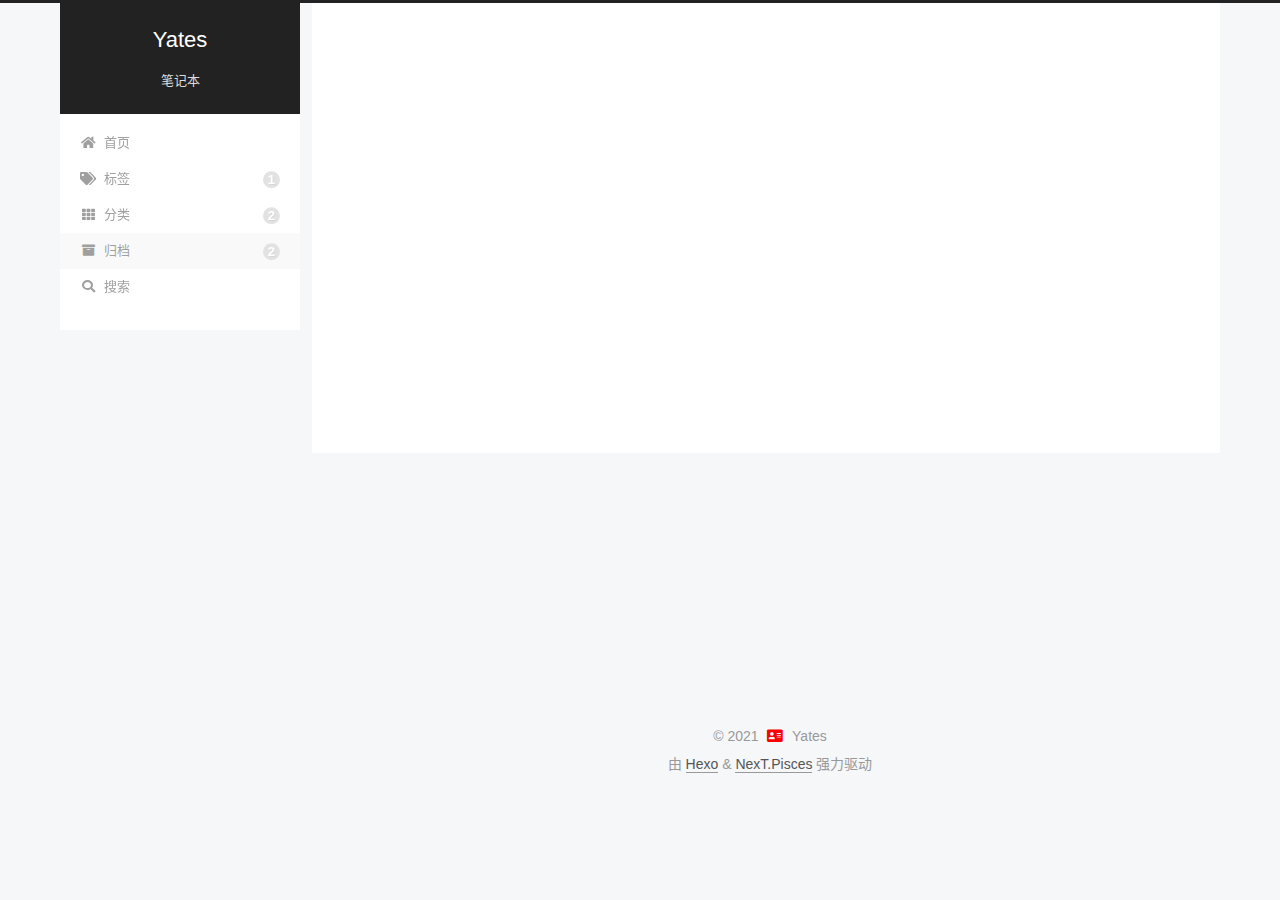
<file: archives/2021/index.html>
<!DOCTYPE html>
<html lang="zh-CN">
<head>
  <meta charset="UTF-8">
<meta name="viewport" content="width=device-width, initial-scale=1, maximum-scale=2">
<meta name="theme-color" content="#222">
<meta name="generator" content="Hexo 5.4.0">
  <link rel="apple-touch-icon" sizes="180x180" href="/images/apple-touch-icon-next.png">
  <link rel="icon" type="image/png" sizes="32x32" href="/images/favicon-32x32-next.png">
  <link rel="icon" type="image/png" sizes="16x16" href="/images/favicon-16x16-next.png">
  <link rel="mask-icon" href="/images/logo.svg" color="#222">

<link rel="stylesheet" href="/css/main.css">


<link rel="stylesheet" href="/lib/font-awesome/css/all.min.css">

<script id="hexo-configurations">
    var NexT = window.NexT || {};
    var CONFIG = {"hostname":"yates222.github.io","root":"/","scheme":"Pisces","version":"7.8.0","exturl":false,"sidebar":{"position":"left","display":"post","padding":18,"offset":12,"onmobile":false},"copycode":{"enable":false,"show_result":false,"style":null},"back2top":{"enable":true,"sidebar":false,"scrollpercent":true},"bookmark":{"enable":false,"color":"#222","save":"auto"},"fancybox":false,"mediumzoom":false,"lazyload":false,"pangu":false,"comments":{"style":"tabs","active":null,"storage":true,"lazyload":false,"nav":null},"algolia":{"hits":{"per_page":10},"labels":{"input_placeholder":"Search for Posts","hits_empty":"We didn't find any results for the search: ${query}","hits_stats":"${hits} results found in ${time} ms"}},"localsearch":{"enable":true,"trigger":"auto","top_n_per_article":1,"unescape":false,"preload":false},"motion":{"enable":true,"async":false,"transition":{"post_block":"fadeIn","post_header":"slideDownIn","post_body":"slideDownIn","coll_header":"slideLeftIn","sidebar":"slideUpIn"}},"path":"search.xml"};
  </script>

  <meta property="og:type" content="website">
<meta property="og:title" content="Yates">
<meta property="og:url" content="https://yates222.github.io/archives/2021/index.html">
<meta property="og:site_name" content="Yates">
<meta property="og:locale" content="zh_CN">
<meta property="article:author" content="Yates">
<meta name="twitter:card" content="summary">

<link rel="canonical" href="https://yates222.github.io/archives/2021/">


<script id="page-configurations">
  // https://hexo.io/docs/variables.html
  CONFIG.page = {
    sidebar: "",
    isHome : false,
    isPost : false,
    lang   : 'zh-CN'
  };
</script>

  <title>归档 | Yates</title>
  






  <noscript>
  <style>
  .use-motion .brand,
  .use-motion .menu-item,
  .sidebar-inner,
  .use-motion .post-block,
  .use-motion .pagination,
  .use-motion .comments,
  .use-motion .post-header,
  .use-motion .post-body,
  .use-motion .collection-header { opacity: initial; }

  .use-motion .site-title,
  .use-motion .site-subtitle {
    opacity: initial;
    top: initial;
  }

  .use-motion .logo-line-before i { left: initial; }
  .use-motion .logo-line-after i { right: initial; }
  </style>
</noscript>

</head>

<body itemscope itemtype="http://schema.org/WebPage">
  <div class="container use-motion">
    <div class="headband"></div>

    <header class="header" itemscope itemtype="http://schema.org/WPHeader">
      <div class="header-inner"><div class="site-brand-container">
  <div class="site-nav-toggle">
    <div class="toggle" aria-label="切换导航栏">
      <span class="toggle-line toggle-line-first"></span>
      <span class="toggle-line toggle-line-middle"></span>
      <span class="toggle-line toggle-line-last"></span>
    </div>
  </div>

  <div class="site-meta">

    <a href="/" class="brand" rel="start">
      <span class="logo-line-before"><i></i></span>
      <h1 class="site-title">Yates</h1>
      <span class="logo-line-after"><i></i></span>
    </a>
      <p class="site-subtitle" itemprop="description">笔记本</p>
  </div>

  <div class="site-nav-right">
    <div class="toggle popup-trigger">
        <i class="fa fa-search fa-fw fa-lg"></i>
    </div>
  </div>
</div>




<nav class="site-nav">
  <ul id="menu" class="main-menu menu">
        <li class="menu-item menu-item-home">

    <a href="/" rel="section"><i class="fa fa-home fa-fw"></i>首页</a>

  </li>
        <li class="menu-item menu-item-tags">

    <a href="/tags/" rel="section"><i class="fa fa-tags fa-fw"></i>标签<span class="badge">1</span></a>

  </li>
        <li class="menu-item menu-item-categories">

    <a href="/categories/" rel="section"><i class="fa fa-th fa-fw"></i>分类<span class="badge">2</span></a>

  </li>
        <li class="menu-item menu-item-archives">

    <a href="/archives/" rel="section"><i class="fa fa-archive fa-fw"></i>归档<span class="badge">2</span></a>

  </li>
      <li class="menu-item menu-item-search">
        <a role="button" class="popup-trigger"><i class="fa fa-search fa-fw"></i>搜索
        </a>
      </li>
  </ul>
</nav>



  <div class="search-pop-overlay">
    <div class="popup search-popup">
        <div class="search-header">
  <span class="search-icon">
    <i class="fa fa-search"></i>
  </span>
  <div class="search-input-container">
    <input autocomplete="off" autocapitalize="off"
           placeholder="搜索..." spellcheck="false"
           type="search" class="search-input">
  </div>
  <span class="popup-btn-close">
    <i class="fa fa-times-circle"></i>
  </span>
</div>
<div id="search-result">
  <div id="no-result">
    <i class="fa fa-spinner fa-pulse fa-5x fa-fw"></i>
  </div>
</div>

    </div>
  </div>

</div>
    </header>

    
  <div class="back-to-top">
    <i class="fa fa-arrow-up"></i>
    <span>0%</span>
  </div>


    <main class="main">
      <div class="main-inner">
        <div class="content-wrap">
          

          <div class="content archive">
            

  
  
  
  <div class="post-block">
    <div class="posts-collapse">
      <div class="collection-title">
        <span class="collection-header">嗯..! 目前共计 2 篇日志。 继续努力。</span>
      </div>

      
    <div class="collection-year">
      <span class="collection-header">2021</span>
    </div>

  <article itemscope itemtype="http://schema.org/Article">
    <header class="post-header">

      <div class="post-meta">
        <time itemprop="dateCreated"
              datetime="2021-11-24T19:42:21+08:00"
              content="2021-11-24">
          11-24
        </time>
      </div>

      <div class="post-title">
          <a class="post-title-link" href="/2021/11/24/soap%E5%8D%8F%E8%AE%AE%E6%8E%A5%E5%8F%A3%E7%9A%84%E8%B0%83%E7%94%A8%E6%96%B9%E6%B3%95/" itemprop="url">
            <span itemprop="name">soap协议接口的调用方法</span>
          </a>
      </div>

    </header>
  </article>

  <article itemscope itemtype="http://schema.org/Article">
    <header class="post-header">

      <div class="post-meta">
        <time itemprop="dateCreated"
              datetime="2021-11-24T19:34:36+08:00"
              content="2021-11-24">
          11-24
        </time>
      </div>

      <div class="post-title">
          <a class="post-title-link" href="/2021/11/24/%E6%88%91%E7%9A%84%E7%AC%AC%E4%B8%80%E6%AC%A1/" itemprop="url">
            <span itemprop="name">我的第一次</span>
          </a>
      </div>

    </header>
  </article>


    </div>
  </div>
  
  
  

  



          </div>
          

<script>
  window.addEventListener('tabs:register', () => {
    let { activeClass } = CONFIG.comments;
    if (CONFIG.comments.storage) {
      activeClass = localStorage.getItem('comments_active') || activeClass;
    }
    if (activeClass) {
      let activeTab = document.querySelector(`a[href="#comment-${activeClass}"]`);
      if (activeTab) {
        activeTab.click();
      }
    }
  });
  if (CONFIG.comments.storage) {
    window.addEventListener('tabs:click', event => {
      if (!event.target.matches('.tabs-comment .tab-content .tab-pane')) return;
      let commentClass = event.target.classList[1];
      localStorage.setItem('comments_active', commentClass);
    });
  }
</script>

        </div>
          
  
  <div class="toggle sidebar-toggle">
    <span class="toggle-line toggle-line-first"></span>
    <span class="toggle-line toggle-line-middle"></span>
    <span class="toggle-line toggle-line-last"></span>
  </div>

  <aside class="sidebar">
    <div class="sidebar-inner">

      <ul class="sidebar-nav motion-element">
        <li class="sidebar-nav-toc">
          文章目录
        </li>
        <li class="sidebar-nav-overview">
          站点概览
        </li>
      </ul>

      <!--noindex-->
      <div class="post-toc-wrap sidebar-panel">
      </div>
      <!--/noindex-->

      <div class="site-overview-wrap sidebar-panel">
        <div class="site-author motion-element" itemprop="author" itemscope itemtype="http://schema.org/Person">
    <img class="site-author-image" itemprop="image" alt="Yates"
      src="/images/avatar.jpg">
  <p class="site-author-name" itemprop="name">Yates</p>
  <div class="site-description" itemprop="description"></div>
</div>
<div class="site-state-wrap motion-element">
  <nav class="site-state">
      <div class="site-state-item site-state-posts">
          <a href="/archives/">
        
          <span class="site-state-item-count">2</span>
          <span class="site-state-item-name">日志</span>
        </a>
      </div>
      <div class="site-state-item site-state-categories">
            <a href="/categories/">
          
        <span class="site-state-item-count">2</span>
        <span class="site-state-item-name">分类</span></a>
      </div>
      <div class="site-state-item site-state-tags">
            <a href="/tags/">
          
        <span class="site-state-item-count">1</span>
        <span class="site-state-item-name">标签</span></a>
      </div>
  </nav>
</div>
  <div class="links-of-author motion-element">
      <span class="links-of-author-item">
        <a href="https://github.com/yates222" title="GitHub → https:&#x2F;&#x2F;github.com&#x2F;yates222" rel="noopener" target="_blank"><i class="fab fa-github fa-fw"></i>GitHub</a>
      </span>
      <span class="links-of-author-item">
        <a href="mailto:yetszhou22@gmail.com" title="E-Mail → mailto:yetszhou22@gmail.com" rel="noopener" target="_blank"><i class="fa fa-envelope fa-fw"></i>E-Mail</a>
      </span>
  </div>



  <div class="links-of-recent-posts motion-element">
    <div class="links-of-recent-posts-title">
      <i class="fa fa-history fa-fw"></i>
      最近文章
    </div>
    <ul class="links-of-recent-posts-list">
        <li class="links-of-recent-posts-item">
          <a href="/2021/11/24/soap%E5%8D%8F%E8%AE%AE%E6%8E%A5%E5%8F%A3%E7%9A%84%E8%B0%83%E7%94%A8%E6%96%B9%E6%B3%95/" title="2021&#x2F;11&#x2F;24&#x2F;soap协议接口的调用方法&#x2F;">soap协议接口的调用方法</a>
        </li>
        <li class="links-of-recent-posts-item">
          <a href="/2021/11/24/%E6%88%91%E7%9A%84%E7%AC%AC%E4%B8%80%E6%AC%A1/" title="2021&#x2F;11&#x2F;24&#x2F;我的第一次&#x2F;">我的第一次</a>
        </li>
    </ul>
  </div>
      </div>

    </div>
  </aside>
  <div id="sidebar-dimmer"></div>


      </div>
    </main>

    <footer class="footer">
      <div class="footer-inner">
        

        

<div class="copyright">
  
  &copy; 
  <span itemprop="copyrightYear">2021</span>
  <span class="with-love">
    <i class="fa fa-address-card"></i>
  </span>
  <span class="author" itemprop="copyrightHolder">Yates</span>
</div>
  <div class="powered-by">由 <a href="https://hexo.io/" class="theme-link" rel="noopener" target="_blank">Hexo</a> & <a href="https://pisces.theme-next.org/" class="theme-link" rel="noopener" target="_blank">NexT.Pisces</a> 强力驱动
  </div>

        








      </div>
    </footer>
  </div>

  
  <script src="/lib/anime.min.js"></script>
  <script src="/lib/velocity/velocity.min.js"></script>
  <script src="/lib/velocity/velocity.ui.min.js"></script>

<script src="/js/utils.js"></script>

<script src="/js/motion.js"></script>


<script src="/js/schemes/pisces.js"></script>


<script src="/js/next-boot.js"></script>




  




  
<script src="/js/local-search.js"></script>













  

  

</body>
</html>
</file>
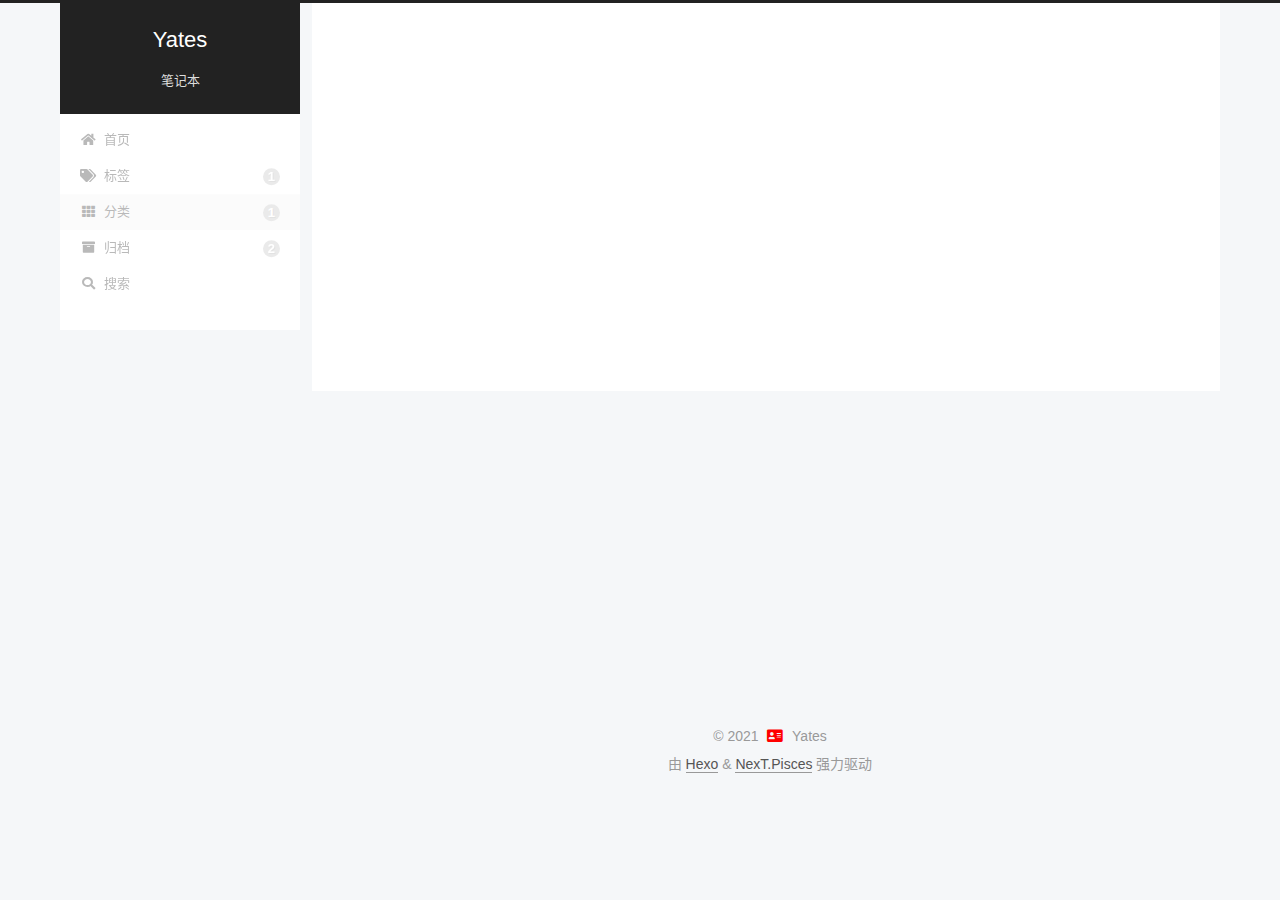
<file: categories/测试/index.html>
<!DOCTYPE html>
<html lang="zh-CN">
<head>
  <meta charset="UTF-8">
<meta name="viewport" content="width=device-width, initial-scale=1, maximum-scale=2">
<meta name="theme-color" content="#222">
<meta name="generator" content="Hexo 5.4.0">
  <link rel="apple-touch-icon" sizes="180x180" href="/images/apple-touch-icon-next.png">
  <link rel="icon" type="image/png" sizes="32x32" href="/images/favicon-32x32-next.png">
  <link rel="icon" type="image/png" sizes="16x16" href="/images/favicon-16x16-next.png">
  <link rel="mask-icon" href="/images/logo.svg" color="#222">

<link rel="stylesheet" href="/css/main.css">


<link rel="stylesheet" href="/lib/font-awesome/css/all.min.css">

<script id="hexo-configurations">
    var NexT = window.NexT || {};
    var CONFIG = {"hostname":"yates222.github.io","root":"/","scheme":"Pisces","version":"7.8.0","exturl":false,"sidebar":{"position":"left","display":"post","padding":18,"offset":12,"onmobile":false},"copycode":{"enable":false,"show_result":false,"style":null},"back2top":{"enable":true,"sidebar":false,"scrollpercent":true},"bookmark":{"enable":false,"color":"#222","save":"auto"},"fancybox":false,"mediumzoom":false,"lazyload":false,"pangu":false,"comments":{"style":"tabs","active":null,"storage":true,"lazyload":false,"nav":null},"algolia":{"hits":{"per_page":10},"labels":{"input_placeholder":"Search for Posts","hits_empty":"We didn't find any results for the search: ${query}","hits_stats":"${hits} results found in ${time} ms"}},"localsearch":{"enable":true,"trigger":"auto","top_n_per_article":1,"unescape":false,"preload":false},"motion":{"enable":true,"async":false,"transition":{"post_block":"fadeIn","post_header":"slideDownIn","post_body":"slideDownIn","coll_header":"slideLeftIn","sidebar":"slideUpIn"}},"path":"search.xml"};
  </script>

  <meta property="og:type" content="website">
<meta property="og:title" content="Yates">
<meta property="og:url" content="https://yates222.github.io/categories/%E6%B5%8B%E8%AF%95/index.html">
<meta property="og:site_name" content="Yates">
<meta property="og:locale" content="zh_CN">
<meta property="article:author" content="Yates">
<meta name="twitter:card" content="summary">

<link rel="canonical" href="https://yates222.github.io/categories/%E6%B5%8B%E8%AF%95/">


<script id="page-configurations">
  // https://hexo.io/docs/variables.html
  CONFIG.page = {
    sidebar: "",
    isHome : false,
    isPost : false,
    lang   : 'zh-CN'
  };
</script>

  <title>分类: 测试 | Yates</title>
  






  <noscript>
  <style>
  .use-motion .brand,
  .use-motion .menu-item,
  .sidebar-inner,
  .use-motion .post-block,
  .use-motion .pagination,
  .use-motion .comments,
  .use-motion .post-header,
  .use-motion .post-body,
  .use-motion .collection-header { opacity: initial; }

  .use-motion .site-title,
  .use-motion .site-subtitle {
    opacity: initial;
    top: initial;
  }

  .use-motion .logo-line-before i { left: initial; }
  .use-motion .logo-line-after i { right: initial; }
  </style>
</noscript>

</head>

<body itemscope itemtype="http://schema.org/WebPage">
  <div class="container use-motion">
    <div class="headband"></div>

    <header class="header" itemscope itemtype="http://schema.org/WPHeader">
      <div class="header-inner"><div class="site-brand-container">
  <div class="site-nav-toggle">
    <div class="toggle" aria-label="切换导航栏">
      <span class="toggle-line toggle-line-first"></span>
      <span class="toggle-line toggle-line-middle"></span>
      <span class="toggle-line toggle-line-last"></span>
    </div>
  </div>

  <div class="site-meta">

    <a href="/" class="brand" rel="start">
      <span class="logo-line-before"><i></i></span>
      <h1 class="site-title">Yates</h1>
      <span class="logo-line-after"><i></i></span>
    </a>
      <p class="site-subtitle" itemprop="description">笔记本</p>
  </div>

  <div class="site-nav-right">
    <div class="toggle popup-trigger">
        <i class="fa fa-search fa-fw fa-lg"></i>
    </div>
  </div>
</div>




<nav class="site-nav">
  <ul id="menu" class="main-menu menu">
        <li class="menu-item menu-item-home">

    <a href="/" rel="section"><i class="fa fa-home fa-fw"></i>首页</a>

  </li>
        <li class="menu-item menu-item-tags">

    <a href="/tags/" rel="section"><i class="fa fa-tags fa-fw"></i>标签<span class="badge">1</span></a>

  </li>
        <li class="menu-item menu-item-categories">

    <a href="/categories/" rel="section"><i class="fa fa-th fa-fw"></i>分类<span class="badge">1</span></a>

  </li>
        <li class="menu-item menu-item-archives">

    <a href="/archives/" rel="section"><i class="fa fa-archive fa-fw"></i>归档<span class="badge">2</span></a>

  </li>
      <li class="menu-item menu-item-search">
        <a role="button" class="popup-trigger"><i class="fa fa-search fa-fw"></i>搜索
        </a>
      </li>
  </ul>
</nav>



  <div class="search-pop-overlay">
    <div class="popup search-popup">
        <div class="search-header">
  <span class="search-icon">
    <i class="fa fa-search"></i>
  </span>
  <div class="search-input-container">
    <input autocomplete="off" autocapitalize="off"
           placeholder="搜索..." spellcheck="false"
           type="search" class="search-input">
  </div>
  <span class="popup-btn-close">
    <i class="fa fa-times-circle"></i>
  </span>
</div>
<div id="search-result">
  <div id="no-result">
    <i class="fa fa-spinner fa-pulse fa-5x fa-fw"></i>
  </div>
</div>

    </div>
  </div>

</div>
    </header>

    
  <div class="back-to-top">
    <i class="fa fa-arrow-up"></i>
    <span>0%</span>
  </div>


    <main class="main">
      <div class="main-inner">
        <div class="content-wrap">
          

          <div class="content category">
            

  
  
  
  <div class="post-block">
    <div class="posts-collapse">
      <div class="collection-title">
        <h2 class="collection-header">测试
          <small>分类</small>
        </h2>
      </div>

      
    <div class="collection-year">
      <span class="collection-header">2021</span>
    </div>

  <article itemscope itemtype="http://schema.org/Article">
    <header class="post-header">

      <div class="post-meta">
        <time itemprop="dateCreated"
              datetime="2021-11-24T16:09:48+08:00"
              content="2021-11-24">
          11-24
        </time>
      </div>

      <div class="post-title">
          <a class="post-title-link" href="/2021/11/24/test/" itemprop="url">
            <span itemprop="name">test</span>
          </a>
      </div>

    </header>
  </article>

    </div>
  </div>
  
  
  

  



          </div>
          

<script>
  window.addEventListener('tabs:register', () => {
    let { activeClass } = CONFIG.comments;
    if (CONFIG.comments.storage) {
      activeClass = localStorage.getItem('comments_active') || activeClass;
    }
    if (activeClass) {
      let activeTab = document.querySelector(`a[href="#comment-${activeClass}"]`);
      if (activeTab) {
        activeTab.click();
      }
    }
  });
  if (CONFIG.comments.storage) {
    window.addEventListener('tabs:click', event => {
      if (!event.target.matches('.tabs-comment .tab-content .tab-pane')) return;
      let commentClass = event.target.classList[1];
      localStorage.setItem('comments_active', commentClass);
    });
  }
</script>

        </div>
          
  
  <div class="toggle sidebar-toggle">
    <span class="toggle-line toggle-line-first"></span>
    <span class="toggle-line toggle-line-middle"></span>
    <span class="toggle-line toggle-line-last"></span>
  </div>

  <aside class="sidebar">
    <div class="sidebar-inner">

      <ul class="sidebar-nav motion-element">
        <li class="sidebar-nav-toc">
          文章目录
        </li>
        <li class="sidebar-nav-overview">
          站点概览
        </li>
      </ul>

      <!--noindex-->
      <div class="post-toc-wrap sidebar-panel">
      </div>
      <!--/noindex-->

      <div class="site-overview-wrap sidebar-panel">
        <div class="site-author motion-element" itemprop="author" itemscope itemtype="http://schema.org/Person">
    <img class="site-author-image" itemprop="image" alt="Yates"
      src="/images/avatar.jpg">
  <p class="site-author-name" itemprop="name">Yates</p>
  <div class="site-description" itemprop="description"></div>
</div>
<div class="site-state-wrap motion-element">
  <nav class="site-state">
      <div class="site-state-item site-state-posts">
          <a href="/archives/">
        
          <span class="site-state-item-count">2</span>
          <span class="site-state-item-name">日志</span>
        </a>
      </div>
      <div class="site-state-item site-state-categories">
            <a href="/categories/">
          
        <span class="site-state-item-count">1</span>
        <span class="site-state-item-name">分类</span></a>
      </div>
      <div class="site-state-item site-state-tags">
            <a href="/tags/">
          
        <span class="site-state-item-count">1</span>
        <span class="site-state-item-name">标签</span></a>
      </div>
  </nav>
</div>
  <div class="links-of-author motion-element">
      <span class="links-of-author-item">
        <a href="https://github.com/yates222" title="GitHub → https:&#x2F;&#x2F;github.com&#x2F;yates222" rel="noopener" target="_blank"><i class="fab fa-github fa-fw"></i>GitHub</a>
      </span>
  </div>



  <div class="links-of-recent-posts motion-element">
    <div class="links-of-recent-posts-title">
      <i class="fa fa-history fa-fw"></i>
      最近文章
    </div>
    <ul class="links-of-recent-posts-list">
        <li class="links-of-recent-posts-item">
          <a href="/2021/11/24/test/" title="2021&#x2F;11&#x2F;24&#x2F;test&#x2F;">test</a>
        </li>
        <li class="links-of-recent-posts-item">
          <a href="/2021/11/23/hello-world/" title="2021&#x2F;11&#x2F;23&#x2F;hello-world&#x2F;">Hello World</a>
        </li>
    </ul>
  </div>
      </div>

    </div>
  </aside>
  <div id="sidebar-dimmer"></div>


      </div>
    </main>

    <footer class="footer">
      <div class="footer-inner">
        

        

<div class="copyright">
  
  &copy; 
  <span itemprop="copyrightYear">2021</span>
  <span class="with-love">
    <i class="fa fa-address-card"></i>
  </span>
  <span class="author" itemprop="copyrightHolder">Yates</span>
</div>
  <div class="powered-by">由 <a href="https://hexo.io/" class="theme-link" rel="noopener" target="_blank">Hexo</a> & <a href="https://pisces.theme-next.org/" class="theme-link" rel="noopener" target="_blank">NexT.Pisces</a> 强力驱动
  </div>

        








      </div>
    </footer>
  </div>

  
  <script src="/lib/anime.min.js"></script>
  <script src="/lib/velocity/velocity.min.js"></script>
  <script src="/lib/velocity/velocity.ui.min.js"></script>

<script src="/js/utils.js"></script>

<script src="/js/motion.js"></script>


<script src="/js/schemes/pisces.js"></script>


<script src="/js/next-boot.js"></script>




  




  
<script src="/js/local-search.js"></script>













  

  

</body>
</html>
</file>
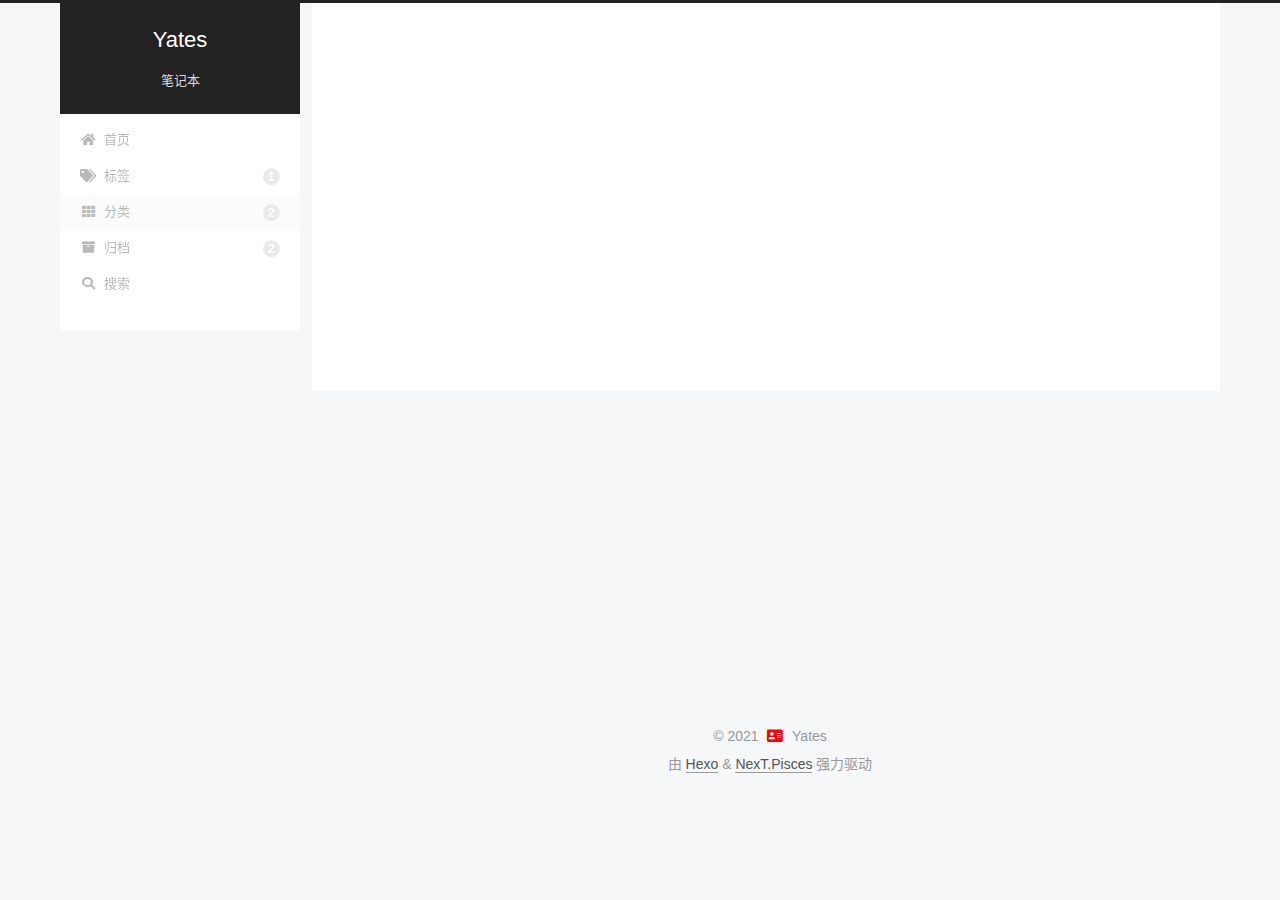
<file: categories/网络/index.html>
<!DOCTYPE html>
<html lang="zh-CN">
<head>
  <meta charset="UTF-8">
<meta name="viewport" content="width=device-width, initial-scale=1, maximum-scale=2">
<meta name="theme-color" content="#222">
<meta name="generator" content="Hexo 5.4.0">
  <link rel="apple-touch-icon" sizes="180x180" href="/images/apple-touch-icon-next.png">
  <link rel="icon" type="image/png" sizes="32x32" href="/images/favicon-32x32-next.png">
  <link rel="icon" type="image/png" sizes="16x16" href="/images/favicon-16x16-next.png">
  <link rel="mask-icon" href="/images/logo.svg" color="#222">

<link rel="stylesheet" href="/css/main.css">


<link rel="stylesheet" href="/lib/font-awesome/css/all.min.css">

<script id="hexo-configurations">
    var NexT = window.NexT || {};
    var CONFIG = {"hostname":"yates222.github.io","root":"/","scheme":"Pisces","version":"7.8.0","exturl":false,"sidebar":{"position":"left","display":"post","padding":18,"offset":12,"onmobile":false},"copycode":{"enable":false,"show_result":false,"style":null},"back2top":{"enable":true,"sidebar":false,"scrollpercent":true},"bookmark":{"enable":false,"color":"#222","save":"auto"},"fancybox":false,"mediumzoom":false,"lazyload":false,"pangu":false,"comments":{"style":"tabs","active":null,"storage":true,"lazyload":false,"nav":null},"algolia":{"hits":{"per_page":10},"labels":{"input_placeholder":"Search for Posts","hits_empty":"We didn't find any results for the search: ${query}","hits_stats":"${hits} results found in ${time} ms"}},"localsearch":{"enable":true,"trigger":"auto","top_n_per_article":1,"unescape":false,"preload":false},"motion":{"enable":true,"async":false,"transition":{"post_block":"fadeIn","post_header":"slideDownIn","post_body":"slideDownIn","coll_header":"slideLeftIn","sidebar":"slideUpIn"}},"path":"search.xml"};
  </script>

  <meta property="og:type" content="website">
<meta property="og:title" content="Yates">
<meta property="og:url" content="https://yates222.github.io/categories/%E7%BD%91%E7%BB%9C/index.html">
<meta property="og:site_name" content="Yates">
<meta property="og:locale" content="zh_CN">
<meta property="article:author" content="Yates">
<meta name="twitter:card" content="summary">

<link rel="canonical" href="https://yates222.github.io/categories/%E7%BD%91%E7%BB%9C/">


<script id="page-configurations">
  // https://hexo.io/docs/variables.html
  CONFIG.page = {
    sidebar: "",
    isHome : false,
    isPost : false,
    lang   : 'zh-CN'
  };
</script>

  <title>分类: 网络 | Yates</title>
  






  <noscript>
  <style>
  .use-motion .brand,
  .use-motion .menu-item,
  .sidebar-inner,
  .use-motion .post-block,
  .use-motion .pagination,
  .use-motion .comments,
  .use-motion .post-header,
  .use-motion .post-body,
  .use-motion .collection-header { opacity: initial; }

  .use-motion .site-title,
  .use-motion .site-subtitle {
    opacity: initial;
    top: initial;
  }

  .use-motion .logo-line-before i { left: initial; }
  .use-motion .logo-line-after i { right: initial; }
  </style>
</noscript>

</head>

<body itemscope itemtype="http://schema.org/WebPage">
  <div class="container use-motion">
    <div class="headband"></div>

    <header class="header" itemscope itemtype="http://schema.org/WPHeader">
      <div class="header-inner"><div class="site-brand-container">
  <div class="site-nav-toggle">
    <div class="toggle" aria-label="切换导航栏">
      <span class="toggle-line toggle-line-first"></span>
      <span class="toggle-line toggle-line-middle"></span>
      <span class="toggle-line toggle-line-last"></span>
    </div>
  </div>

  <div class="site-meta">

    <a href="/" class="brand" rel="start">
      <span class="logo-line-before"><i></i></span>
      <h1 class="site-title">Yates</h1>
      <span class="logo-line-after"><i></i></span>
    </a>
      <p class="site-subtitle" itemprop="description">笔记本</p>
  </div>

  <div class="site-nav-right">
    <div class="toggle popup-trigger">
        <i class="fa fa-search fa-fw fa-lg"></i>
    </div>
  </div>
</div>




<nav class="site-nav">
  <ul id="menu" class="main-menu menu">
        <li class="menu-item menu-item-home">

    <a href="/" rel="section"><i class="fa fa-home fa-fw"></i>首页</a>

  </li>
        <li class="menu-item menu-item-tags">

    <a href="/tags/" rel="section"><i class="fa fa-tags fa-fw"></i>标签<span class="badge">1</span></a>

  </li>
        <li class="menu-item menu-item-categories">

    <a href="/categories/" rel="section"><i class="fa fa-th fa-fw"></i>分类<span class="badge">2</span></a>

  </li>
        <li class="menu-item menu-item-archives">

    <a href="/archives/" rel="section"><i class="fa fa-archive fa-fw"></i>归档<span class="badge">2</span></a>

  </li>
      <li class="menu-item menu-item-search">
        <a role="button" class="popup-trigger"><i class="fa fa-search fa-fw"></i>搜索
        </a>
      </li>
  </ul>
</nav>



  <div class="search-pop-overlay">
    <div class="popup search-popup">
        <div class="search-header">
  <span class="search-icon">
    <i class="fa fa-search"></i>
  </span>
  <div class="search-input-container">
    <input autocomplete="off" autocapitalize="off"
           placeholder="搜索..." spellcheck="false"
           type="search" class="search-input">
  </div>
  <span class="popup-btn-close">
    <i class="fa fa-times-circle"></i>
  </span>
</div>
<div id="search-result">
  <div id="no-result">
    <i class="fa fa-spinner fa-pulse fa-5x fa-fw"></i>
  </div>
</div>

    </div>
  </div>

</div>
    </header>

    
  <div class="back-to-top">
    <i class="fa fa-arrow-up"></i>
    <span>0%</span>
  </div>


    <main class="main">
      <div class="main-inner">
        <div class="content-wrap">
          

          <div class="content category">
            

  
  
  
  <div class="post-block">
    <div class="posts-collapse">
      <div class="collection-title">
        <h2 class="collection-header">网络
          <small>分类</small>
        </h2>
      </div>

      
    <div class="collection-year">
      <span class="collection-header">2021</span>
    </div>

  <article itemscope itemtype="http://schema.org/Article">
    <header class="post-header">

      <div class="post-meta">
        <time itemprop="dateCreated"
              datetime="2021-11-24T19:42:21+08:00"
              content="2021-11-24">
          11-24
        </time>
      </div>

      <div class="post-title">
          <a class="post-title-link" href="/2021/11/24/soap%E5%8D%8F%E8%AE%AE%E6%8E%A5%E5%8F%A3%E7%9A%84%E8%B0%83%E7%94%A8%E6%96%B9%E6%B3%95/" itemprop="url">
            <span itemprop="name">soap协议接口的调用方法</span>
          </a>
      </div>

    </header>
  </article>

    </div>
  </div>
  
  
  

  



          </div>
          

<script>
  window.addEventListener('tabs:register', () => {
    let { activeClass } = CONFIG.comments;
    if (CONFIG.comments.storage) {
      activeClass = localStorage.getItem('comments_active') || activeClass;
    }
    if (activeClass) {
      let activeTab = document.querySelector(`a[href="#comment-${activeClass}"]`);
      if (activeTab) {
        activeTab.click();
      }
    }
  });
  if (CONFIG.comments.storage) {
    window.addEventListener('tabs:click', event => {
      if (!event.target.matches('.tabs-comment .tab-content .tab-pane')) return;
      let commentClass = event.target.classList[1];
      localStorage.setItem('comments_active', commentClass);
    });
  }
</script>

        </div>
          
  
  <div class="toggle sidebar-toggle">
    <span class="toggle-line toggle-line-first"></span>
    <span class="toggle-line toggle-line-middle"></span>
    <span class="toggle-line toggle-line-last"></span>
  </div>

  <aside class="sidebar">
    <div class="sidebar-inner">

      <ul class="sidebar-nav motion-element">
        <li class="sidebar-nav-toc">
          文章目录
        </li>
        <li class="sidebar-nav-overview">
          站点概览
        </li>
      </ul>

      <!--noindex-->
      <div class="post-toc-wrap sidebar-panel">
      </div>
      <!--/noindex-->

      <div class="site-overview-wrap sidebar-panel">
        <div class="site-author motion-element" itemprop="author" itemscope itemtype="http://schema.org/Person">
    <img class="site-author-image" itemprop="image" alt="Yates"
      src="/images/avatar.jpg">
  <p class="site-author-name" itemprop="name">Yates</p>
  <div class="site-description" itemprop="description"></div>
</div>
<div class="site-state-wrap motion-element">
  <nav class="site-state">
      <div class="site-state-item site-state-posts">
          <a href="/archives/">
        
          <span class="site-state-item-count">2</span>
          <span class="site-state-item-name">日志</span>
        </a>
      </div>
      <div class="site-state-item site-state-categories">
            <a href="/categories/">
          
        <span class="site-state-item-count">2</span>
        <span class="site-state-item-name">分类</span></a>
      </div>
      <div class="site-state-item site-state-tags">
            <a href="/tags/">
          
        <span class="site-state-item-count">1</span>
        <span class="site-state-item-name">标签</span></a>
      </div>
  </nav>
</div>
  <div class="links-of-author motion-element">
      <span class="links-of-author-item">
        <a href="https://github.com/yates222" title="GitHub → https:&#x2F;&#x2F;github.com&#x2F;yates222" rel="noopener" target="_blank"><i class="fab fa-github fa-fw"></i>GitHub</a>
      </span>
      <span class="links-of-author-item">
        <a href="mailto:yetszhou22@gmail.com" title="E-Mail → mailto:yetszhou22@gmail.com" rel="noopener" target="_blank"><i class="fa fa-envelope fa-fw"></i>E-Mail</a>
      </span>
  </div>



  <div class="links-of-recent-posts motion-element">
    <div class="links-of-recent-posts-title">
      <i class="fa fa-history fa-fw"></i>
      最近文章
    </div>
    <ul class="links-of-recent-posts-list">
        <li class="links-of-recent-posts-item">
          <a href="/2021/11/24/soap%E5%8D%8F%E8%AE%AE%E6%8E%A5%E5%8F%A3%E7%9A%84%E8%B0%83%E7%94%A8%E6%96%B9%E6%B3%95/" title="2021&#x2F;11&#x2F;24&#x2F;soap协议接口的调用方法&#x2F;">soap协议接口的调用方法</a>
        </li>
        <li class="links-of-recent-posts-item">
          <a href="/2021/11/24/%E6%88%91%E7%9A%84%E7%AC%AC%E4%B8%80%E6%AC%A1/" title="2021&#x2F;11&#x2F;24&#x2F;我的第一次&#x2F;">我的第一次</a>
        </li>
    </ul>
  </div>
      </div>

    </div>
  </aside>
  <div id="sidebar-dimmer"></div>


      </div>
    </main>

    <footer class="footer">
      <div class="footer-inner">
        

        

<div class="copyright">
  
  &copy; 
  <span itemprop="copyrightYear">2021</span>
  <span class="with-love">
    <i class="fa fa-address-card"></i>
  </span>
  <span class="author" itemprop="copyrightHolder">Yates</span>
</div>
  <div class="powered-by">由 <a href="https://hexo.io/" class="theme-link" rel="noopener" target="_blank">Hexo</a> & <a href="https://pisces.theme-next.org/" class="theme-link" rel="noopener" target="_blank">NexT.Pisces</a> 强力驱动
  </div>

        








      </div>
    </footer>
  </div>

  
  <script src="/lib/anime.min.js"></script>
  <script src="/lib/velocity/velocity.min.js"></script>
  <script src="/lib/velocity/velocity.ui.min.js"></script>

<script src="/js/utils.js"></script>

<script src="/js/motion.js"></script>


<script src="/js/schemes/pisces.js"></script>


<script src="/js/next-boot.js"></script>




  




  
<script src="/js/local-search.js"></script>













  

  

</body>
</html>
</file>
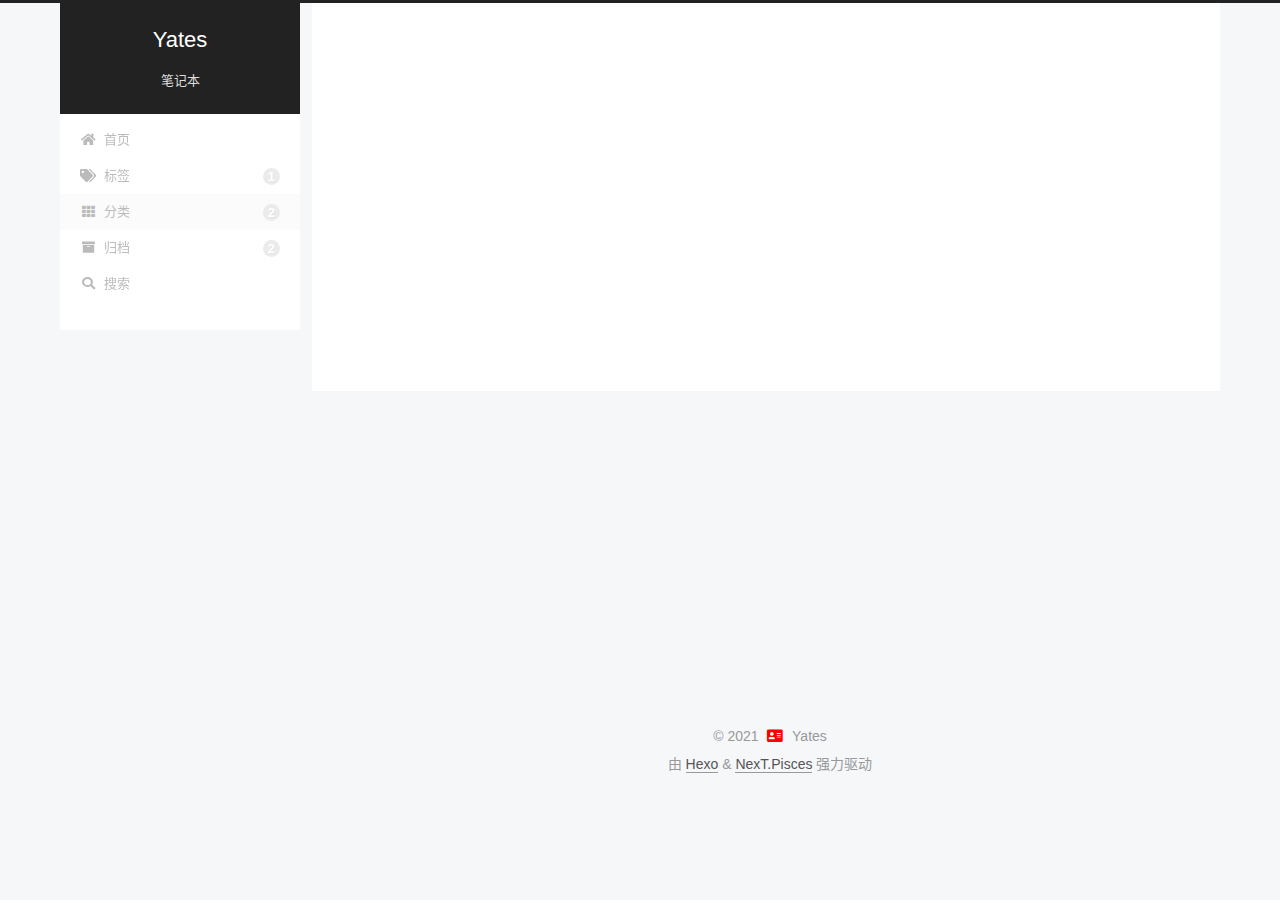
<file: categories/随笔/index.html>
<!DOCTYPE html>
<html lang="zh-CN">
<head>
  <meta charset="UTF-8">
<meta name="viewport" content="width=device-width, initial-scale=1, maximum-scale=2">
<meta name="theme-color" content="#222">
<meta name="generator" content="Hexo 5.4.0">
  <link rel="apple-touch-icon" sizes="180x180" href="/images/apple-touch-icon-next.png">
  <link rel="icon" type="image/png" sizes="32x32" href="/images/favicon-32x32-next.png">
  <link rel="icon" type="image/png" sizes="16x16" href="/images/favicon-16x16-next.png">
  <link rel="mask-icon" href="/images/logo.svg" color="#222">

<link rel="stylesheet" href="/css/main.css">


<link rel="stylesheet" href="/lib/font-awesome/css/all.min.css">

<script id="hexo-configurations">
    var NexT = window.NexT || {};
    var CONFIG = {"hostname":"yates222.github.io","root":"/","scheme":"Pisces","version":"7.8.0","exturl":false,"sidebar":{"position":"left","display":"post","padding":18,"offset":12,"onmobile":false},"copycode":{"enable":false,"show_result":false,"style":null},"back2top":{"enable":true,"sidebar":false,"scrollpercent":true},"bookmark":{"enable":false,"color":"#222","save":"auto"},"fancybox":false,"mediumzoom":false,"lazyload":false,"pangu":false,"comments":{"style":"tabs","active":null,"storage":true,"lazyload":false,"nav":null},"algolia":{"hits":{"per_page":10},"labels":{"input_placeholder":"Search for Posts","hits_empty":"We didn't find any results for the search: ${query}","hits_stats":"${hits} results found in ${time} ms"}},"localsearch":{"enable":true,"trigger":"auto","top_n_per_article":1,"unescape":false,"preload":false},"motion":{"enable":true,"async":false,"transition":{"post_block":"fadeIn","post_header":"slideDownIn","post_body":"slideDownIn","coll_header":"slideLeftIn","sidebar":"slideUpIn"}},"path":"search.xml"};
  </script>

  <meta property="og:type" content="website">
<meta property="og:title" content="Yates">
<meta property="og:url" content="https://yates222.github.io/categories/%E9%9A%8F%E7%AC%94/index.html">
<meta property="og:site_name" content="Yates">
<meta property="og:locale" content="zh_CN">
<meta property="article:author" content="Yates">
<meta name="twitter:card" content="summary">

<link rel="canonical" href="https://yates222.github.io/categories/%E9%9A%8F%E7%AC%94/">


<script id="page-configurations">
  // https://hexo.io/docs/variables.html
  CONFIG.page = {
    sidebar: "",
    isHome : false,
    isPost : false,
    lang   : 'zh-CN'
  };
</script>

  <title>分类: 随笔 | Yates</title>
  






  <noscript>
  <style>
  .use-motion .brand,
  .use-motion .menu-item,
  .sidebar-inner,
  .use-motion .post-block,
  .use-motion .pagination,
  .use-motion .comments,
  .use-motion .post-header,
  .use-motion .post-body,
  .use-motion .collection-header { opacity: initial; }

  .use-motion .site-title,
  .use-motion .site-subtitle {
    opacity: initial;
    top: initial;
  }

  .use-motion .logo-line-before i { left: initial; }
  .use-motion .logo-line-after i { right: initial; }
  </style>
</noscript>

</head>

<body itemscope itemtype="http://schema.org/WebPage">
  <div class="container use-motion">
    <div class="headband"></div>

    <header class="header" itemscope itemtype="http://schema.org/WPHeader">
      <div class="header-inner"><div class="site-brand-container">
  <div class="site-nav-toggle">
    <div class="toggle" aria-label="切换导航栏">
      <span class="toggle-line toggle-line-first"></span>
      <span class="toggle-line toggle-line-middle"></span>
      <span class="toggle-line toggle-line-last"></span>
    </div>
  </div>

  <div class="site-meta">

    <a href="/" class="brand" rel="start">
      <span class="logo-line-before"><i></i></span>
      <h1 class="site-title">Yates</h1>
      <span class="logo-line-after"><i></i></span>
    </a>
      <p class="site-subtitle" itemprop="description">笔记本</p>
  </div>

  <div class="site-nav-right">
    <div class="toggle popup-trigger">
        <i class="fa fa-search fa-fw fa-lg"></i>
    </div>
  </div>
</div>




<nav class="site-nav">
  <ul id="menu" class="main-menu menu">
        <li class="menu-item menu-item-home">

    <a href="/" rel="section"><i class="fa fa-home fa-fw"></i>首页</a>

  </li>
        <li class="menu-item menu-item-tags">

    <a href="/tags/" rel="section"><i class="fa fa-tags fa-fw"></i>标签<span class="badge">1</span></a>

  </li>
        <li class="menu-item menu-item-categories">

    <a href="/categories/" rel="section"><i class="fa fa-th fa-fw"></i>分类<span class="badge">2</span></a>

  </li>
        <li class="menu-item menu-item-archives">

    <a href="/archives/" rel="section"><i class="fa fa-archive fa-fw"></i>归档<span class="badge">2</span></a>

  </li>
      <li class="menu-item menu-item-search">
        <a role="button" class="popup-trigger"><i class="fa fa-search fa-fw"></i>搜索
        </a>
      </li>
  </ul>
</nav>



  <div class="search-pop-overlay">
    <div class="popup search-popup">
        <div class="search-header">
  <span class="search-icon">
    <i class="fa fa-search"></i>
  </span>
  <div class="search-input-container">
    <input autocomplete="off" autocapitalize="off"
           placeholder="搜索..." spellcheck="false"
           type="search" class="search-input">
  </div>
  <span class="popup-btn-close">
    <i class="fa fa-times-circle"></i>
  </span>
</div>
<div id="search-result">
  <div id="no-result">
    <i class="fa fa-spinner fa-pulse fa-5x fa-fw"></i>
  </div>
</div>

    </div>
  </div>

</div>
    </header>

    
  <div class="back-to-top">
    <i class="fa fa-arrow-up"></i>
    <span>0%</span>
  </div>


    <main class="main">
      <div class="main-inner">
        <div class="content-wrap">
          

          <div class="content category">
            

  
  
  
  <div class="post-block">
    <div class="posts-collapse">
      <div class="collection-title">
        <h2 class="collection-header">随笔
          <small>分类</small>
        </h2>
      </div>

      
    <div class="collection-year">
      <span class="collection-header">2021</span>
    </div>

  <article itemscope itemtype="http://schema.org/Article">
    <header class="post-header">

      <div class="post-meta">
        <time itemprop="dateCreated"
              datetime="2021-11-24T19:34:36+08:00"
              content="2021-11-24">
          11-24
        </time>
      </div>

      <div class="post-title">
          <a class="post-title-link" href="/2021/11/24/%E6%88%91%E7%9A%84%E7%AC%AC%E4%B8%80%E6%AC%A1/" itemprop="url">
            <span itemprop="name">我的第一次</span>
          </a>
      </div>

    </header>
  </article>

    </div>
  </div>
  
  
  

  



          </div>
          

<script>
  window.addEventListener('tabs:register', () => {
    let { activeClass } = CONFIG.comments;
    if (CONFIG.comments.storage) {
      activeClass = localStorage.getItem('comments_active') || activeClass;
    }
    if (activeClass) {
      let activeTab = document.querySelector(`a[href="#comment-${activeClass}"]`);
      if (activeTab) {
        activeTab.click();
      }
    }
  });
  if (CONFIG.comments.storage) {
    window.addEventListener('tabs:click', event => {
      if (!event.target.matches('.tabs-comment .tab-content .tab-pane')) return;
      let commentClass = event.target.classList[1];
      localStorage.setItem('comments_active', commentClass);
    });
  }
</script>

        </div>
          
  
  <div class="toggle sidebar-toggle">
    <span class="toggle-line toggle-line-first"></span>
    <span class="toggle-line toggle-line-middle"></span>
    <span class="toggle-line toggle-line-last"></span>
  </div>

  <aside class="sidebar">
    <div class="sidebar-inner">

      <ul class="sidebar-nav motion-element">
        <li class="sidebar-nav-toc">
          文章目录
        </li>
        <li class="sidebar-nav-overview">
          站点概览
        </li>
      </ul>

      <!--noindex-->
      <div class="post-toc-wrap sidebar-panel">
      </div>
      <!--/noindex-->

      <div class="site-overview-wrap sidebar-panel">
        <div class="site-author motion-element" itemprop="author" itemscope itemtype="http://schema.org/Person">
    <img class="site-author-image" itemprop="image" alt="Yates"
      src="/images/avatar.jpg">
  <p class="site-author-name" itemprop="name">Yates</p>
  <div class="site-description" itemprop="description"></div>
</div>
<div class="site-state-wrap motion-element">
  <nav class="site-state">
      <div class="site-state-item site-state-posts">
          <a href="/archives/">
        
          <span class="site-state-item-count">2</span>
          <span class="site-state-item-name">日志</span>
        </a>
      </div>
      <div class="site-state-item site-state-categories">
            <a href="/categories/">
          
        <span class="site-state-item-count">2</span>
        <span class="site-state-item-name">分类</span></a>
      </div>
      <div class="site-state-item site-state-tags">
            <a href="/tags/">
          
        <span class="site-state-item-count">1</span>
        <span class="site-state-item-name">标签</span></a>
      </div>
  </nav>
</div>
  <div class="links-of-author motion-element">
      <span class="links-of-author-item">
        <a href="https://github.com/yates222" title="GitHub → https:&#x2F;&#x2F;github.com&#x2F;yates222" rel="noopener" target="_blank"><i class="fab fa-github fa-fw"></i>GitHub</a>
      </span>
      <span class="links-of-author-item">
        <a href="mailto:yetszhou22@gmail.com" title="E-Mail → mailto:yetszhou22@gmail.com" rel="noopener" target="_blank"><i class="fa fa-envelope fa-fw"></i>E-Mail</a>
      </span>
  </div>



  <div class="links-of-recent-posts motion-element">
    <div class="links-of-recent-posts-title">
      <i class="fa fa-history fa-fw"></i>
      最近文章
    </div>
    <ul class="links-of-recent-posts-list">
        <li class="links-of-recent-posts-item">
          <a href="/2021/11/24/soap%E5%8D%8F%E8%AE%AE%E6%8E%A5%E5%8F%A3%E7%9A%84%E8%B0%83%E7%94%A8%E6%96%B9%E6%B3%95/" title="2021&#x2F;11&#x2F;24&#x2F;soap协议接口的调用方法&#x2F;">soap协议接口的调用方法</a>
        </li>
        <li class="links-of-recent-posts-item">
          <a href="/2021/11/24/%E6%88%91%E7%9A%84%E7%AC%AC%E4%B8%80%E6%AC%A1/" title="2021&#x2F;11&#x2F;24&#x2F;我的第一次&#x2F;">我的第一次</a>
        </li>
    </ul>
  </div>
      </div>

    </div>
  </aside>
  <div id="sidebar-dimmer"></div>


      </div>
    </main>

    <footer class="footer">
      <div class="footer-inner">
        

        

<div class="copyright">
  
  &copy; 
  <span itemprop="copyrightYear">2021</span>
  <span class="with-love">
    <i class="fa fa-address-card"></i>
  </span>
  <span class="author" itemprop="copyrightHolder">Yates</span>
</div>
  <div class="powered-by">由 <a href="https://hexo.io/" class="theme-link" rel="noopener" target="_blank">Hexo</a> & <a href="https://pisces.theme-next.org/" class="theme-link" rel="noopener" target="_blank">NexT.Pisces</a> 强力驱动
  </div>

        








      </div>
    </footer>
  </div>

  
  <script src="/lib/anime.min.js"></script>
  <script src="/lib/velocity/velocity.min.js"></script>
  <script src="/lib/velocity/velocity.ui.min.js"></script>

<script src="/js/utils.js"></script>

<script src="/js/motion.js"></script>


<script src="/js/schemes/pisces.js"></script>


<script src="/js/next-boot.js"></script>




  




  
<script src="/js/local-search.js"></script>













  

  

</body>
</html>
</file>
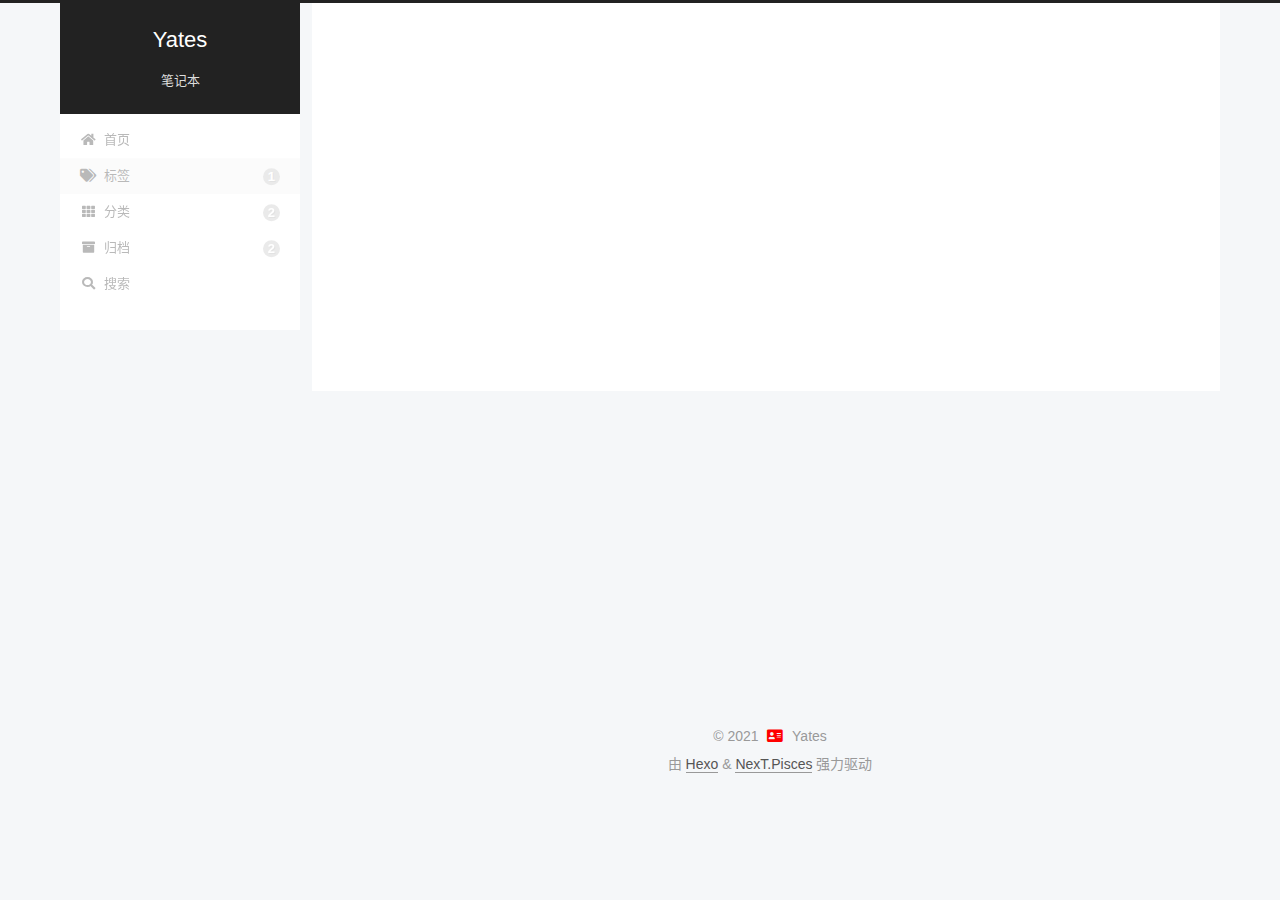
<file: tags/soap/index.html>
<!DOCTYPE html>
<html lang="zh-CN">
<head>
  <meta charset="UTF-8">
<meta name="viewport" content="width=device-width, initial-scale=1, maximum-scale=2">
<meta name="theme-color" content="#222">
<meta name="generator" content="Hexo 5.4.0">
  <link rel="apple-touch-icon" sizes="180x180" href="/images/apple-touch-icon-next.png">
  <link rel="icon" type="image/png" sizes="32x32" href="/images/favicon-32x32-next.png">
  <link rel="icon" type="image/png" sizes="16x16" href="/images/favicon-16x16-next.png">
  <link rel="mask-icon" href="/images/logo.svg" color="#222">

<link rel="stylesheet" href="/css/main.css">


<link rel="stylesheet" href="/lib/font-awesome/css/all.min.css">

<script id="hexo-configurations">
    var NexT = window.NexT || {};
    var CONFIG = {"hostname":"yates222.github.io","root":"/","scheme":"Pisces","version":"7.8.0","exturl":false,"sidebar":{"position":"left","display":"post","padding":18,"offset":12,"onmobile":false},"copycode":{"enable":false,"show_result":false,"style":null},"back2top":{"enable":true,"sidebar":false,"scrollpercent":true},"bookmark":{"enable":false,"color":"#222","save":"auto"},"fancybox":false,"mediumzoom":false,"lazyload":false,"pangu":false,"comments":{"style":"tabs","active":null,"storage":true,"lazyload":false,"nav":null},"algolia":{"hits":{"per_page":10},"labels":{"input_placeholder":"Search for Posts","hits_empty":"We didn't find any results for the search: ${query}","hits_stats":"${hits} results found in ${time} ms"}},"localsearch":{"enable":true,"trigger":"auto","top_n_per_article":1,"unescape":false,"preload":false},"motion":{"enable":true,"async":false,"transition":{"post_block":"fadeIn","post_header":"slideDownIn","post_body":"slideDownIn","coll_header":"slideLeftIn","sidebar":"slideUpIn"}},"path":"search.xml"};
  </script>

  <meta property="og:type" content="website">
<meta property="og:title" content="Yates">
<meta property="og:url" content="https://yates222.github.io/tags/soap/index.html">
<meta property="og:site_name" content="Yates">
<meta property="og:locale" content="zh_CN">
<meta property="article:author" content="Yates">
<meta name="twitter:card" content="summary">

<link rel="canonical" href="https://yates222.github.io/tags/soap/">


<script id="page-configurations">
  // https://hexo.io/docs/variables.html
  CONFIG.page = {
    sidebar: "",
    isHome : false,
    isPost : false,
    lang   : 'zh-CN'
  };
</script>

  <title>标签: soap | Yates</title>
  






  <noscript>
  <style>
  .use-motion .brand,
  .use-motion .menu-item,
  .sidebar-inner,
  .use-motion .post-block,
  .use-motion .pagination,
  .use-motion .comments,
  .use-motion .post-header,
  .use-motion .post-body,
  .use-motion .collection-header { opacity: initial; }

  .use-motion .site-title,
  .use-motion .site-subtitle {
    opacity: initial;
    top: initial;
  }

  .use-motion .logo-line-before i { left: initial; }
  .use-motion .logo-line-after i { right: initial; }
  </style>
</noscript>

</head>

<body itemscope itemtype="http://schema.org/WebPage">
  <div class="container use-motion">
    <div class="headband"></div>

    <header class="header" itemscope itemtype="http://schema.org/WPHeader">
      <div class="header-inner"><div class="site-brand-container">
  <div class="site-nav-toggle">
    <div class="toggle" aria-label="切换导航栏">
      <span class="toggle-line toggle-line-first"></span>
      <span class="toggle-line toggle-line-middle"></span>
      <span class="toggle-line toggle-line-last"></span>
    </div>
  </div>

  <div class="site-meta">

    <a href="/" class="brand" rel="start">
      <span class="logo-line-before"><i></i></span>
      <h1 class="site-title">Yates</h1>
      <span class="logo-line-after"><i></i></span>
    </a>
      <p class="site-subtitle" itemprop="description">笔记本</p>
  </div>

  <div class="site-nav-right">
    <div class="toggle popup-trigger">
        <i class="fa fa-search fa-fw fa-lg"></i>
    </div>
  </div>
</div>




<nav class="site-nav">
  <ul id="menu" class="main-menu menu">
        <li class="menu-item menu-item-home">

    <a href="/" rel="section"><i class="fa fa-home fa-fw"></i>首页</a>

  </li>
        <li class="menu-item menu-item-tags">

    <a href="/tags/" rel="section"><i class="fa fa-tags fa-fw"></i>标签<span class="badge">1</span></a>

  </li>
        <li class="menu-item menu-item-categories">

    <a href="/categories/" rel="section"><i class="fa fa-th fa-fw"></i>分类<span class="badge">2</span></a>

  </li>
        <li class="menu-item menu-item-archives">

    <a href="/archives/" rel="section"><i class="fa fa-archive fa-fw"></i>归档<span class="badge">2</span></a>

  </li>
      <li class="menu-item menu-item-search">
        <a role="button" class="popup-trigger"><i class="fa fa-search fa-fw"></i>搜索
        </a>
      </li>
  </ul>
</nav>



  <div class="search-pop-overlay">
    <div class="popup search-popup">
        <div class="search-header">
  <span class="search-icon">
    <i class="fa fa-search"></i>
  </span>
  <div class="search-input-container">
    <input autocomplete="off" autocapitalize="off"
           placeholder="搜索..." spellcheck="false"
           type="search" class="search-input">
  </div>
  <span class="popup-btn-close">
    <i class="fa fa-times-circle"></i>
  </span>
</div>
<div id="search-result">
  <div id="no-result">
    <i class="fa fa-spinner fa-pulse fa-5x fa-fw"></i>
  </div>
</div>

    </div>
  </div>

</div>
    </header>

    
  <div class="back-to-top">
    <i class="fa fa-arrow-up"></i>
    <span>0%</span>
  </div>


    <main class="main">
      <div class="main-inner">
        <div class="content-wrap">
          

          <div class="content tag">
            

  
  
  
  <div class="post-block">
    <div class="posts-collapse">
      <div class="collection-title">
        <h2 class="collection-header">soap
          <small>标签</small>
        </h2>
      </div>

      
    <div class="collection-year">
      <span class="collection-header">2021</span>
    </div>

  <article itemscope itemtype="http://schema.org/Article">
    <header class="post-header">

      <div class="post-meta">
        <time itemprop="dateCreated"
              datetime="2021-11-24T19:42:21+08:00"
              content="2021-11-24">
          11-24
        </time>
      </div>

      <div class="post-title">
          <a class="post-title-link" href="/2021/11/24/soap%E5%8D%8F%E8%AE%AE%E6%8E%A5%E5%8F%A3%E7%9A%84%E8%B0%83%E7%94%A8%E6%96%B9%E6%B3%95/" itemprop="url">
            <span itemprop="name">soap协议接口的调用方法</span>
          </a>
      </div>

    </header>
  </article>

    </div>
  </div>
  
  
  

  



          </div>
          

<script>
  window.addEventListener('tabs:register', () => {
    let { activeClass } = CONFIG.comments;
    if (CONFIG.comments.storage) {
      activeClass = localStorage.getItem('comments_active') || activeClass;
    }
    if (activeClass) {
      let activeTab = document.querySelector(`a[href="#comment-${activeClass}"]`);
      if (activeTab) {
        activeTab.click();
      }
    }
  });
  if (CONFIG.comments.storage) {
    window.addEventListener('tabs:click', event => {
      if (!event.target.matches('.tabs-comment .tab-content .tab-pane')) return;
      let commentClass = event.target.classList[1];
      localStorage.setItem('comments_active', commentClass);
    });
  }
</script>

        </div>
          
  
  <div class="toggle sidebar-toggle">
    <span class="toggle-line toggle-line-first"></span>
    <span class="toggle-line toggle-line-middle"></span>
    <span class="toggle-line toggle-line-last"></span>
  </div>

  <aside class="sidebar">
    <div class="sidebar-inner">

      <ul class="sidebar-nav motion-element">
        <li class="sidebar-nav-toc">
          文章目录
        </li>
        <li class="sidebar-nav-overview">
          站点概览
        </li>
      </ul>

      <!--noindex-->
      <div class="post-toc-wrap sidebar-panel">
      </div>
      <!--/noindex-->

      <div class="site-overview-wrap sidebar-panel">
        <div class="site-author motion-element" itemprop="author" itemscope itemtype="http://schema.org/Person">
    <img class="site-author-image" itemprop="image" alt="Yates"
      src="/images/avatar.jpg">
  <p class="site-author-name" itemprop="name">Yates</p>
  <div class="site-description" itemprop="description"></div>
</div>
<div class="site-state-wrap motion-element">
  <nav class="site-state">
      <div class="site-state-item site-state-posts">
          <a href="/archives/">
        
          <span class="site-state-item-count">2</span>
          <span class="site-state-item-name">日志</span>
        </a>
      </div>
      <div class="site-state-item site-state-categories">
            <a href="/categories/">
          
        <span class="site-state-item-count">2</span>
        <span class="site-state-item-name">分类</span></a>
      </div>
      <div class="site-state-item site-state-tags">
            <a href="/tags/">
          
        <span class="site-state-item-count">1</span>
        <span class="site-state-item-name">标签</span></a>
      </div>
  </nav>
</div>
  <div class="links-of-author motion-element">
      <span class="links-of-author-item">
        <a href="https://github.com/yates222" title="GitHub → https:&#x2F;&#x2F;github.com&#x2F;yates222" rel="noopener" target="_blank"><i class="fab fa-github fa-fw"></i>GitHub</a>
      </span>
      <span class="links-of-author-item">
        <a href="mailto:yetszhou22@gmail.com" title="E-Mail → mailto:yetszhou22@gmail.com" rel="noopener" target="_blank"><i class="fa fa-envelope fa-fw"></i>E-Mail</a>
      </span>
  </div>



  <div class="links-of-recent-posts motion-element">
    <div class="links-of-recent-posts-title">
      <i class="fa fa-history fa-fw"></i>
      最近文章
    </div>
    <ul class="links-of-recent-posts-list">
        <li class="links-of-recent-posts-item">
          <a href="/2021/11/24/soap%E5%8D%8F%E8%AE%AE%E6%8E%A5%E5%8F%A3%E7%9A%84%E8%B0%83%E7%94%A8%E6%96%B9%E6%B3%95/" title="2021&#x2F;11&#x2F;24&#x2F;soap协议接口的调用方法&#x2F;">soap协议接口的调用方法</a>
        </li>
        <li class="links-of-recent-posts-item">
          <a href="/2021/11/24/%E6%88%91%E7%9A%84%E7%AC%AC%E4%B8%80%E6%AC%A1/" title="2021&#x2F;11&#x2F;24&#x2F;我的第一次&#x2F;">我的第一次</a>
        </li>
    </ul>
  </div>
      </div>

    </div>
  </aside>
  <div id="sidebar-dimmer"></div>


      </div>
    </main>

    <footer class="footer">
      <div class="footer-inner">
        

        

<div class="copyright">
  
  &copy; 
  <span itemprop="copyrightYear">2021</span>
  <span class="with-love">
    <i class="fa fa-address-card"></i>
  </span>
  <span class="author" itemprop="copyrightHolder">Yates</span>
</div>
  <div class="powered-by">由 <a href="https://hexo.io/" class="theme-link" rel="noopener" target="_blank">Hexo</a> & <a href="https://pisces.theme-next.org/" class="theme-link" rel="noopener" target="_blank">NexT.Pisces</a> 强力驱动
  </div>

        








      </div>
    </footer>
  </div>

  
  <script src="/lib/anime.min.js"></script>
  <script src="/lib/velocity/velocity.min.js"></script>
  <script src="/lib/velocity/velocity.ui.min.js"></script>

<script src="/js/utils.js"></script>

<script src="/js/motion.js"></script>


<script src="/js/schemes/pisces.js"></script>


<script src="/js/next-boot.js"></script>




  




  
<script src="/js/local-search.js"></script>













  

  

</body>
</html>
</file>
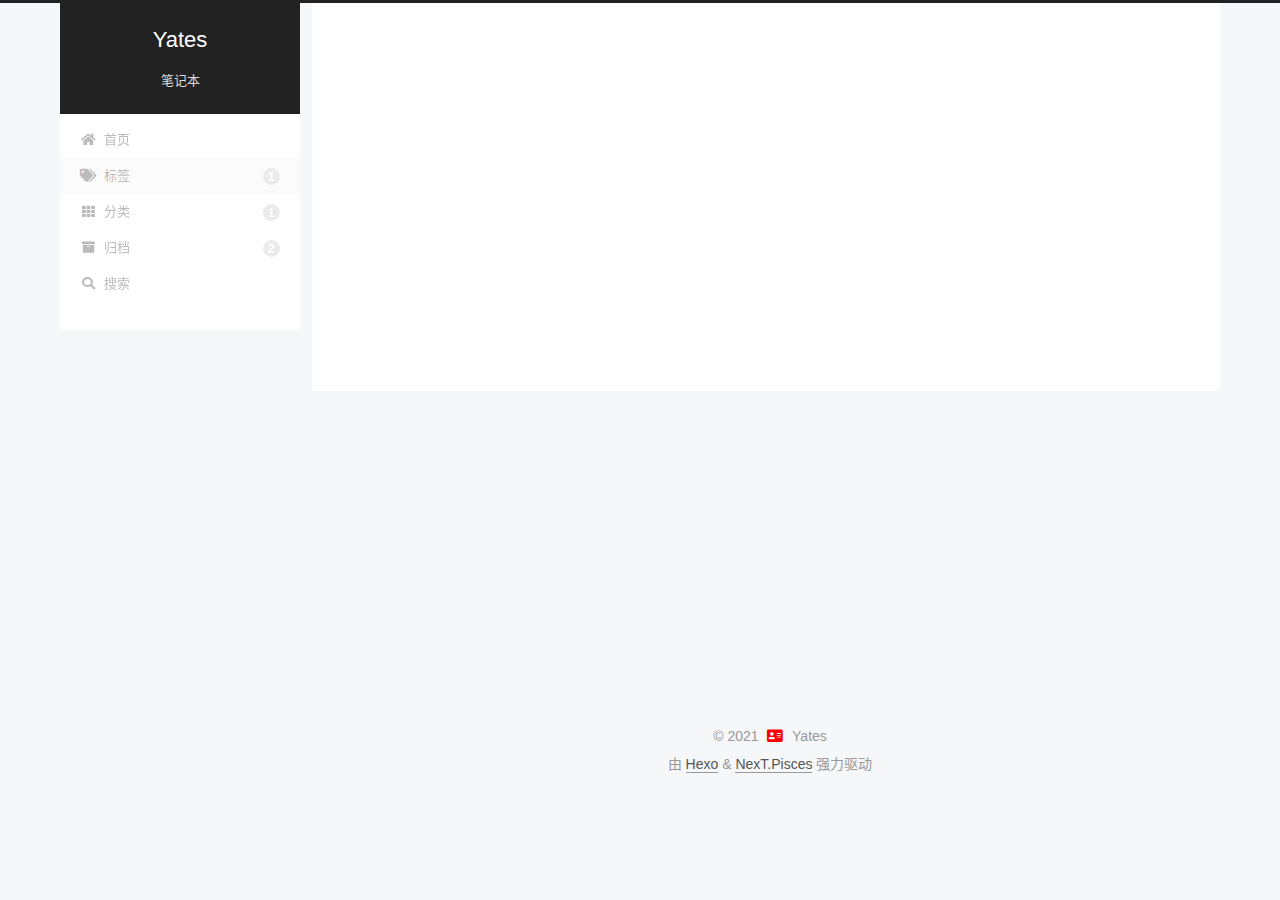
<file: tags/测试/index.html>
<!DOCTYPE html>
<html lang="zh-CN">
<head>
  <meta charset="UTF-8">
<meta name="viewport" content="width=device-width, initial-scale=1, maximum-scale=2">
<meta name="theme-color" content="#222">
<meta name="generator" content="Hexo 5.4.0">
  <link rel="apple-touch-icon" sizes="180x180" href="/images/apple-touch-icon-next.png">
  <link rel="icon" type="image/png" sizes="32x32" href="/images/favicon-32x32-next.png">
  <link rel="icon" type="image/png" sizes="16x16" href="/images/favicon-16x16-next.png">
  <link rel="mask-icon" href="/images/logo.svg" color="#222">

<link rel="stylesheet" href="/css/main.css">


<link rel="stylesheet" href="/lib/font-awesome/css/all.min.css">

<script id="hexo-configurations">
    var NexT = window.NexT || {};
    var CONFIG = {"hostname":"yates222.github.io","root":"/","scheme":"Pisces","version":"7.8.0","exturl":false,"sidebar":{"position":"left","display":"post","padding":18,"offset":12,"onmobile":false},"copycode":{"enable":false,"show_result":false,"style":null},"back2top":{"enable":true,"sidebar":false,"scrollpercent":true},"bookmark":{"enable":false,"color":"#222","save":"auto"},"fancybox":false,"mediumzoom":false,"lazyload":false,"pangu":false,"comments":{"style":"tabs","active":null,"storage":true,"lazyload":false,"nav":null},"algolia":{"hits":{"per_page":10},"labels":{"input_placeholder":"Search for Posts","hits_empty":"We didn't find any results for the search: ${query}","hits_stats":"${hits} results found in ${time} ms"}},"localsearch":{"enable":true,"trigger":"auto","top_n_per_article":1,"unescape":false,"preload":false},"motion":{"enable":true,"async":false,"transition":{"post_block":"fadeIn","post_header":"slideDownIn","post_body":"slideDownIn","coll_header":"slideLeftIn","sidebar":"slideUpIn"}},"path":"search.xml"};
  </script>

  <meta property="og:type" content="website">
<meta property="og:title" content="Yates">
<meta property="og:url" content="https://yates222.github.io/tags/%E6%B5%8B%E8%AF%95/index.html">
<meta property="og:site_name" content="Yates">
<meta property="og:locale" content="zh_CN">
<meta property="article:author" content="Yates">
<meta name="twitter:card" content="summary">

<link rel="canonical" href="https://yates222.github.io/tags/%E6%B5%8B%E8%AF%95/">


<script id="page-configurations">
  // https://hexo.io/docs/variables.html
  CONFIG.page = {
    sidebar: "",
    isHome : false,
    isPost : false,
    lang   : 'zh-CN'
  };
</script>

  <title>标签: 测试 | Yates</title>
  






  <noscript>
  <style>
  .use-motion .brand,
  .use-motion .menu-item,
  .sidebar-inner,
  .use-motion .post-block,
  .use-motion .pagination,
  .use-motion .comments,
  .use-motion .post-header,
  .use-motion .post-body,
  .use-motion .collection-header { opacity: initial; }

  .use-motion .site-title,
  .use-motion .site-subtitle {
    opacity: initial;
    top: initial;
  }

  .use-motion .logo-line-before i { left: initial; }
  .use-motion .logo-line-after i { right: initial; }
  </style>
</noscript>

</head>

<body itemscope itemtype="http://schema.org/WebPage">
  <div class="container use-motion">
    <div class="headband"></div>

    <header class="header" itemscope itemtype="http://schema.org/WPHeader">
      <div class="header-inner"><div class="site-brand-container">
  <div class="site-nav-toggle">
    <div class="toggle" aria-label="切换导航栏">
      <span class="toggle-line toggle-line-first"></span>
      <span class="toggle-line toggle-line-middle"></span>
      <span class="toggle-line toggle-line-last"></span>
    </div>
  </div>

  <div class="site-meta">

    <a href="/" class="brand" rel="start">
      <span class="logo-line-before"><i></i></span>
      <h1 class="site-title">Yates</h1>
      <span class="logo-line-after"><i></i></span>
    </a>
      <p class="site-subtitle" itemprop="description">笔记本</p>
  </div>

  <div class="site-nav-right">
    <div class="toggle popup-trigger">
        <i class="fa fa-search fa-fw fa-lg"></i>
    </div>
  </div>
</div>




<nav class="site-nav">
  <ul id="menu" class="main-menu menu">
        <li class="menu-item menu-item-home">

    <a href="/" rel="section"><i class="fa fa-home fa-fw"></i>首页</a>

  </li>
        <li class="menu-item menu-item-tags">

    <a href="/tags/" rel="section"><i class="fa fa-tags fa-fw"></i>标签<span class="badge">1</span></a>

  </li>
        <li class="menu-item menu-item-categories">

    <a href="/categories/" rel="section"><i class="fa fa-th fa-fw"></i>分类<span class="badge">1</span></a>

  </li>
        <li class="menu-item menu-item-archives">

    <a href="/archives/" rel="section"><i class="fa fa-archive fa-fw"></i>归档<span class="badge">2</span></a>

  </li>
      <li class="menu-item menu-item-search">
        <a role="button" class="popup-trigger"><i class="fa fa-search fa-fw"></i>搜索
        </a>
      </li>
  </ul>
</nav>



  <div class="search-pop-overlay">
    <div class="popup search-popup">
        <div class="search-header">
  <span class="search-icon">
    <i class="fa fa-search"></i>
  </span>
  <div class="search-input-container">
    <input autocomplete="off" autocapitalize="off"
           placeholder="搜索..." spellcheck="false"
           type="search" class="search-input">
  </div>
  <span class="popup-btn-close">
    <i class="fa fa-times-circle"></i>
  </span>
</div>
<div id="search-result">
  <div id="no-result">
    <i class="fa fa-spinner fa-pulse fa-5x fa-fw"></i>
  </div>
</div>

    </div>
  </div>

</div>
    </header>

    
  <div class="back-to-top">
    <i class="fa fa-arrow-up"></i>
    <span>0%</span>
  </div>


    <main class="main">
      <div class="main-inner">
        <div class="content-wrap">
          

          <div class="content tag">
            

  
  
  
  <div class="post-block">
    <div class="posts-collapse">
      <div class="collection-title">
        <h2 class="collection-header">测试
          <small>标签</small>
        </h2>
      </div>

      
    <div class="collection-year">
      <span class="collection-header">2021</span>
    </div>

  <article itemscope itemtype="http://schema.org/Article">
    <header class="post-header">

      <div class="post-meta">
        <time itemprop="dateCreated"
              datetime="2021-11-24T16:09:48+08:00"
              content="2021-11-24">
          11-24
        </time>
      </div>

      <div class="post-title">
          <a class="post-title-link" href="/2021/11/24/test/" itemprop="url">
            <span itemprop="name">test</span>
          </a>
      </div>

    </header>
  </article>

    </div>
  </div>
  
  
  

  



          </div>
          

<script>
  window.addEventListener('tabs:register', () => {
    let { activeClass } = CONFIG.comments;
    if (CONFIG.comments.storage) {
      activeClass = localStorage.getItem('comments_active') || activeClass;
    }
    if (activeClass) {
      let activeTab = document.querySelector(`a[href="#comment-${activeClass}"]`);
      if (activeTab) {
        activeTab.click();
      }
    }
  });
  if (CONFIG.comments.storage) {
    window.addEventListener('tabs:click', event => {
      if (!event.target.matches('.tabs-comment .tab-content .tab-pane')) return;
      let commentClass = event.target.classList[1];
      localStorage.setItem('comments_active', commentClass);
    });
  }
</script>

        </div>
          
  
  <div class="toggle sidebar-toggle">
    <span class="toggle-line toggle-line-first"></span>
    <span class="toggle-line toggle-line-middle"></span>
    <span class="toggle-line toggle-line-last"></span>
  </div>

  <aside class="sidebar">
    <div class="sidebar-inner">

      <ul class="sidebar-nav motion-element">
        <li class="sidebar-nav-toc">
          文章目录
        </li>
        <li class="sidebar-nav-overview">
          站点概览
        </li>
      </ul>

      <!--noindex-->
      <div class="post-toc-wrap sidebar-panel">
      </div>
      <!--/noindex-->

      <div class="site-overview-wrap sidebar-panel">
        <div class="site-author motion-element" itemprop="author" itemscope itemtype="http://schema.org/Person">
    <img class="site-author-image" itemprop="image" alt="Yates"
      src="/images/avatar.jpg">
  <p class="site-author-name" itemprop="name">Yates</p>
  <div class="site-description" itemprop="description"></div>
</div>
<div class="site-state-wrap motion-element">
  <nav class="site-state">
      <div class="site-state-item site-state-posts">
          <a href="/archives/">
        
          <span class="site-state-item-count">2</span>
          <span class="site-state-item-name">日志</span>
        </a>
      </div>
      <div class="site-state-item site-state-categories">
            <a href="/categories/">
          
        <span class="site-state-item-count">1</span>
        <span class="site-state-item-name">分类</span></a>
      </div>
      <div class="site-state-item site-state-tags">
            <a href="/tags/">
          
        <span class="site-state-item-count">1</span>
        <span class="site-state-item-name">标签</span></a>
      </div>
  </nav>
</div>
  <div class="links-of-author motion-element">
      <span class="links-of-author-item">
        <a href="https://github.com/yates222" title="GitHub → https:&#x2F;&#x2F;github.com&#x2F;yates222" rel="noopener" target="_blank"><i class="fab fa-github fa-fw"></i>GitHub</a>
      </span>
  </div>



  <div class="links-of-recent-posts motion-element">
    <div class="links-of-recent-posts-title">
      <i class="fa fa-history fa-fw"></i>
      最近文章
    </div>
    <ul class="links-of-recent-posts-list">
        <li class="links-of-recent-posts-item">
          <a href="/2021/11/24/test/" title="2021&#x2F;11&#x2F;24&#x2F;test&#x2F;">test</a>
        </li>
        <li class="links-of-recent-posts-item">
          <a href="/2021/11/23/hello-world/" title="2021&#x2F;11&#x2F;23&#x2F;hello-world&#x2F;">Hello World</a>
        </li>
    </ul>
  </div>
      </div>

    </div>
  </aside>
  <div id="sidebar-dimmer"></div>


      </div>
    </main>

    <footer class="footer">
      <div class="footer-inner">
        

        

<div class="copyright">
  
  &copy; 
  <span itemprop="copyrightYear">2021</span>
  <span class="with-love">
    <i class="fa fa-address-card"></i>
  </span>
  <span class="author" itemprop="copyrightHolder">Yates</span>
</div>
  <div class="powered-by">由 <a href="https://hexo.io/" class="theme-link" rel="noopener" target="_blank">Hexo</a> & <a href="https://pisces.theme-next.org/" class="theme-link" rel="noopener" target="_blank">NexT.Pisces</a> 强力驱动
  </div>

        








      </div>
    </footer>
  </div>

  
  <script src="/lib/anime.min.js"></script>
  <script src="/lib/velocity/velocity.min.js"></script>
  <script src="/lib/velocity/velocity.ui.min.js"></script>

<script src="/js/utils.js"></script>

<script src="/js/motion.js"></script>


<script src="/js/schemes/pisces.js"></script>


<script src="/js/next-boot.js"></script>




  




  
<script src="/js/local-search.js"></script>













  

  

</body>
</html>
</file>
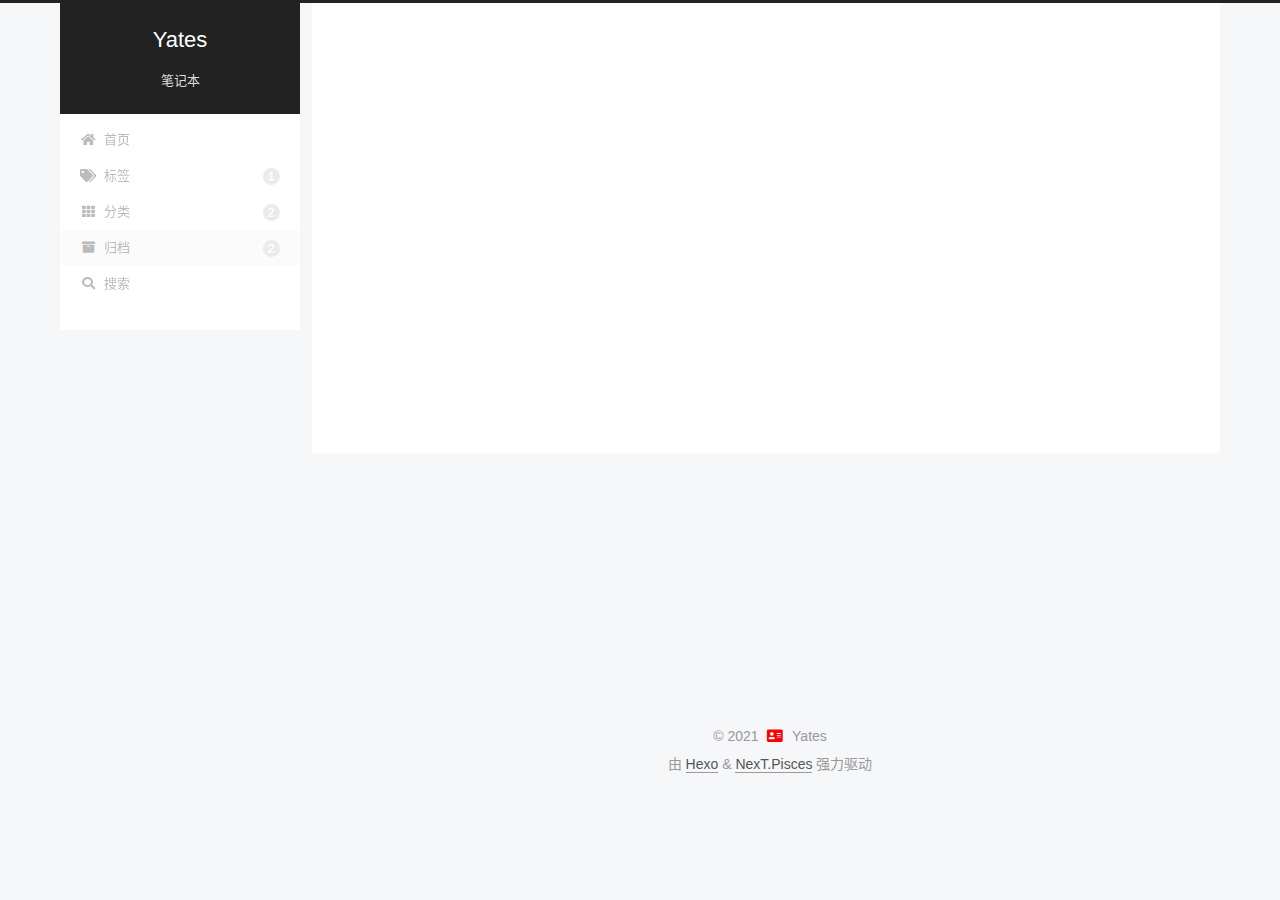
<file: archives/2021/11/index.html>
<!DOCTYPE html>
<html lang="zh-CN">
<head>
  <meta charset="UTF-8">
<meta name="viewport" content="width=device-width, initial-scale=1, maximum-scale=2">
<meta name="theme-color" content="#222">
<meta name="generator" content="Hexo 5.4.0">
  <link rel="apple-touch-icon" sizes="180x180" href="/images/apple-touch-icon-next.png">
  <link rel="icon" type="image/png" sizes="32x32" href="/images/favicon-32x32-next.png">
  <link rel="icon" type="image/png" sizes="16x16" href="/images/favicon-16x16-next.png">
  <link rel="mask-icon" href="/images/logo.svg" color="#222">

<link rel="stylesheet" href="/css/main.css">


<link rel="stylesheet" href="/lib/font-awesome/css/all.min.css">

<script id="hexo-configurations">
    var NexT = window.NexT || {};
    var CONFIG = {"hostname":"yates222.github.io","root":"/","scheme":"Pisces","version":"7.8.0","exturl":false,"sidebar":{"position":"left","display":"post","padding":18,"offset":12,"onmobile":false},"copycode":{"enable":false,"show_result":false,"style":null},"back2top":{"enable":true,"sidebar":false,"scrollpercent":true},"bookmark":{"enable":false,"color":"#222","save":"auto"},"fancybox":false,"mediumzoom":false,"lazyload":false,"pangu":false,"comments":{"style":"tabs","active":null,"storage":true,"lazyload":false,"nav":null},"algolia":{"hits":{"per_page":10},"labels":{"input_placeholder":"Search for Posts","hits_empty":"We didn't find any results for the search: ${query}","hits_stats":"${hits} results found in ${time} ms"}},"localsearch":{"enable":true,"trigger":"auto","top_n_per_article":1,"unescape":false,"preload":false},"motion":{"enable":true,"async":false,"transition":{"post_block":"fadeIn","post_header":"slideDownIn","post_body":"slideDownIn","coll_header":"slideLeftIn","sidebar":"slideUpIn"}},"path":"search.xml"};
  </script>

  <meta property="og:type" content="website">
<meta property="og:title" content="Yates">
<meta property="og:url" content="https://yates222.github.io/archives/2021/11/index.html">
<meta property="og:site_name" content="Yates">
<meta property="og:locale" content="zh_CN">
<meta property="article:author" content="Yates">
<meta name="twitter:card" content="summary">

<link rel="canonical" href="https://yates222.github.io/archives/2021/11/">


<script id="page-configurations">
  // https://hexo.io/docs/variables.html
  CONFIG.page = {
    sidebar: "",
    isHome : false,
    isPost : false,
    lang   : 'zh-CN'
  };
</script>

  <title>归档 | Yates</title>
  






  <noscript>
  <style>
  .use-motion .brand,
  .use-motion .menu-item,
  .sidebar-inner,
  .use-motion .post-block,
  .use-motion .pagination,
  .use-motion .comments,
  .use-motion .post-header,
  .use-motion .post-body,
  .use-motion .collection-header { opacity: initial; }

  .use-motion .site-title,
  .use-motion .site-subtitle {
    opacity: initial;
    top: initial;
  }

  .use-motion .logo-line-before i { left: initial; }
  .use-motion .logo-line-after i { right: initial; }
  </style>
</noscript>

</head>

<body itemscope itemtype="http://schema.org/WebPage">
  <div class="container use-motion">
    <div class="headband"></div>

    <header class="header" itemscope itemtype="http://schema.org/WPHeader">
      <div class="header-inner"><div class="site-brand-container">
  <div class="site-nav-toggle">
    <div class="toggle" aria-label="切换导航栏">
      <span class="toggle-line toggle-line-first"></span>
      <span class="toggle-line toggle-line-middle"></span>
      <span class="toggle-line toggle-line-last"></span>
    </div>
  </div>

  <div class="site-meta">

    <a href="/" class="brand" rel="start">
      <span class="logo-line-before"><i></i></span>
      <h1 class="site-title">Yates</h1>
      <span class="logo-line-after"><i></i></span>
    </a>
      <p class="site-subtitle" itemprop="description">笔记本</p>
  </div>

  <div class="site-nav-right">
    <div class="toggle popup-trigger">
        <i class="fa fa-search fa-fw fa-lg"></i>
    </div>
  </div>
</div>




<nav class="site-nav">
  <ul id="menu" class="main-menu menu">
        <li class="menu-item menu-item-home">

    <a href="/" rel="section"><i class="fa fa-home fa-fw"></i>首页</a>

  </li>
        <li class="menu-item menu-item-tags">

    <a href="/tags/" rel="section"><i class="fa fa-tags fa-fw"></i>标签<span class="badge">1</span></a>

  </li>
        <li class="menu-item menu-item-categories">

    <a href="/categories/" rel="section"><i class="fa fa-th fa-fw"></i>分类<span class="badge">2</span></a>

  </li>
        <li class="menu-item menu-item-archives">

    <a href="/archives/" rel="section"><i class="fa fa-archive fa-fw"></i>归档<span class="badge">2</span></a>

  </li>
      <li class="menu-item menu-item-search">
        <a role="button" class="popup-trigger"><i class="fa fa-search fa-fw"></i>搜索
        </a>
      </li>
  </ul>
</nav>



  <div class="search-pop-overlay">
    <div class="popup search-popup">
        <div class="search-header">
  <span class="search-icon">
    <i class="fa fa-search"></i>
  </span>
  <div class="search-input-container">
    <input autocomplete="off" autocapitalize="off"
           placeholder="搜索..." spellcheck="false"
           type="search" class="search-input">
  </div>
  <span class="popup-btn-close">
    <i class="fa fa-times-circle"></i>
  </span>
</div>
<div id="search-result">
  <div id="no-result">
    <i class="fa fa-spinner fa-pulse fa-5x fa-fw"></i>
  </div>
</div>

    </div>
  </div>

</div>
    </header>

    
  <div class="back-to-top">
    <i class="fa fa-arrow-up"></i>
    <span>0%</span>
  </div>


    <main class="main">
      <div class="main-inner">
        <div class="content-wrap">
          

          <div class="content archive">
            

  
  
  
  <div class="post-block">
    <div class="posts-collapse">
      <div class="collection-title">
        <span class="collection-header">嗯..! 目前共计 2 篇日志。 继续努力。</span>
      </div>

      
    <div class="collection-year">
      <span class="collection-header">2021</span>
    </div>

  <article itemscope itemtype="http://schema.org/Article">
    <header class="post-header">

      <div class="post-meta">
        <time itemprop="dateCreated"
              datetime="2021-11-24T19:42:21+08:00"
              content="2021-11-24">
          11-24
        </time>
      </div>

      <div class="post-title">
          <a class="post-title-link" href="/2021/11/24/soap%E5%8D%8F%E8%AE%AE%E6%8E%A5%E5%8F%A3%E7%9A%84%E8%B0%83%E7%94%A8%E6%96%B9%E6%B3%95/" itemprop="url">
            <span itemprop="name">soap协议接口的调用方法</span>
          </a>
      </div>

    </header>
  </article>

  <article itemscope itemtype="http://schema.org/Article">
    <header class="post-header">

      <div class="post-meta">
        <time itemprop="dateCreated"
              datetime="2021-11-24T19:34:36+08:00"
              content="2021-11-24">
          11-24
        </time>
      </div>

      <div class="post-title">
          <a class="post-title-link" href="/2021/11/24/%E6%88%91%E7%9A%84%E7%AC%AC%E4%B8%80%E6%AC%A1/" itemprop="url">
            <span itemprop="name">我的第一次</span>
          </a>
      </div>

    </header>
  </article>


    </div>
  </div>
  
  
  

  



          </div>
          

<script>
  window.addEventListener('tabs:register', () => {
    let { activeClass } = CONFIG.comments;
    if (CONFIG.comments.storage) {
      activeClass = localStorage.getItem('comments_active') || activeClass;
    }
    if (activeClass) {
      let activeTab = document.querySelector(`a[href="#comment-${activeClass}"]`);
      if (activeTab) {
        activeTab.click();
      }
    }
  });
  if (CONFIG.comments.storage) {
    window.addEventListener('tabs:click', event => {
      if (!event.target.matches('.tabs-comment .tab-content .tab-pane')) return;
      let commentClass = event.target.classList[1];
      localStorage.setItem('comments_active', commentClass);
    });
  }
</script>

        </div>
          
  
  <div class="toggle sidebar-toggle">
    <span class="toggle-line toggle-line-first"></span>
    <span class="toggle-line toggle-line-middle"></span>
    <span class="toggle-line toggle-line-last"></span>
  </div>

  <aside class="sidebar">
    <div class="sidebar-inner">

      <ul class="sidebar-nav motion-element">
        <li class="sidebar-nav-toc">
          文章目录
        </li>
        <li class="sidebar-nav-overview">
          站点概览
        </li>
      </ul>

      <!--noindex-->
      <div class="post-toc-wrap sidebar-panel">
      </div>
      <!--/noindex-->

      <div class="site-overview-wrap sidebar-panel">
        <div class="site-author motion-element" itemprop="author" itemscope itemtype="http://schema.org/Person">
    <img class="site-author-image" itemprop="image" alt="Yates"
      src="/images/avatar.jpg">
  <p class="site-author-name" itemprop="name">Yates</p>
  <div class="site-description" itemprop="description"></div>
</div>
<div class="site-state-wrap motion-element">
  <nav class="site-state">
      <div class="site-state-item site-state-posts">
          <a href="/archives/">
        
          <span class="site-state-item-count">2</span>
          <span class="site-state-item-name">日志</span>
        </a>
      </div>
      <div class="site-state-item site-state-categories">
            <a href="/categories/">
          
        <span class="site-state-item-count">2</span>
        <span class="site-state-item-name">分类</span></a>
      </div>
      <div class="site-state-item site-state-tags">
            <a href="/tags/">
          
        <span class="site-state-item-count">1</span>
        <span class="site-state-item-name">标签</span></a>
      </div>
  </nav>
</div>
  <div class="links-of-author motion-element">
      <span class="links-of-author-item">
        <a href="https://github.com/yates222" title="GitHub → https:&#x2F;&#x2F;github.com&#x2F;yates222" rel="noopener" target="_blank"><i class="fab fa-github fa-fw"></i>GitHub</a>
      </span>
      <span class="links-of-author-item">
        <a href="mailto:yetszhou22@gmail.com" title="E-Mail → mailto:yetszhou22@gmail.com" rel="noopener" target="_blank"><i class="fa fa-envelope fa-fw"></i>E-Mail</a>
      </span>
  </div>



  <div class="links-of-recent-posts motion-element">
    <div class="links-of-recent-posts-title">
      <i class="fa fa-history fa-fw"></i>
      最近文章
    </div>
    <ul class="links-of-recent-posts-list">
        <li class="links-of-recent-posts-item">
          <a href="/2021/11/24/soap%E5%8D%8F%E8%AE%AE%E6%8E%A5%E5%8F%A3%E7%9A%84%E8%B0%83%E7%94%A8%E6%96%B9%E6%B3%95/" title="2021&#x2F;11&#x2F;24&#x2F;soap协议接口的调用方法&#x2F;">soap协议接口的调用方法</a>
        </li>
        <li class="links-of-recent-posts-item">
          <a href="/2021/11/24/%E6%88%91%E7%9A%84%E7%AC%AC%E4%B8%80%E6%AC%A1/" title="2021&#x2F;11&#x2F;24&#x2F;我的第一次&#x2F;">我的第一次</a>
        </li>
    </ul>
  </div>
      </div>

    </div>
  </aside>
  <div id="sidebar-dimmer"></div>


      </div>
    </main>

    <footer class="footer">
      <div class="footer-inner">
        

        

<div class="copyright">
  
  &copy; 
  <span itemprop="copyrightYear">2021</span>
  <span class="with-love">
    <i class="fa fa-address-card"></i>
  </span>
  <span class="author" itemprop="copyrightHolder">Yates</span>
</div>
  <div class="powered-by">由 <a href="https://hexo.io/" class="theme-link" rel="noopener" target="_blank">Hexo</a> & <a href="https://pisces.theme-next.org/" class="theme-link" rel="noopener" target="_blank">NexT.Pisces</a> 强力驱动
  </div>

        








      </div>
    </footer>
  </div>

  
  <script src="/lib/anime.min.js"></script>
  <script src="/lib/velocity/velocity.min.js"></script>
  <script src="/lib/velocity/velocity.ui.min.js"></script>

<script src="/js/utils.js"></script>

<script src="/js/motion.js"></script>


<script src="/js/schemes/pisces.js"></script>


<script src="/js/next-boot.js"></script>




  




  
<script src="/js/local-search.js"></script>













  

  

</body>
</html>
</file>
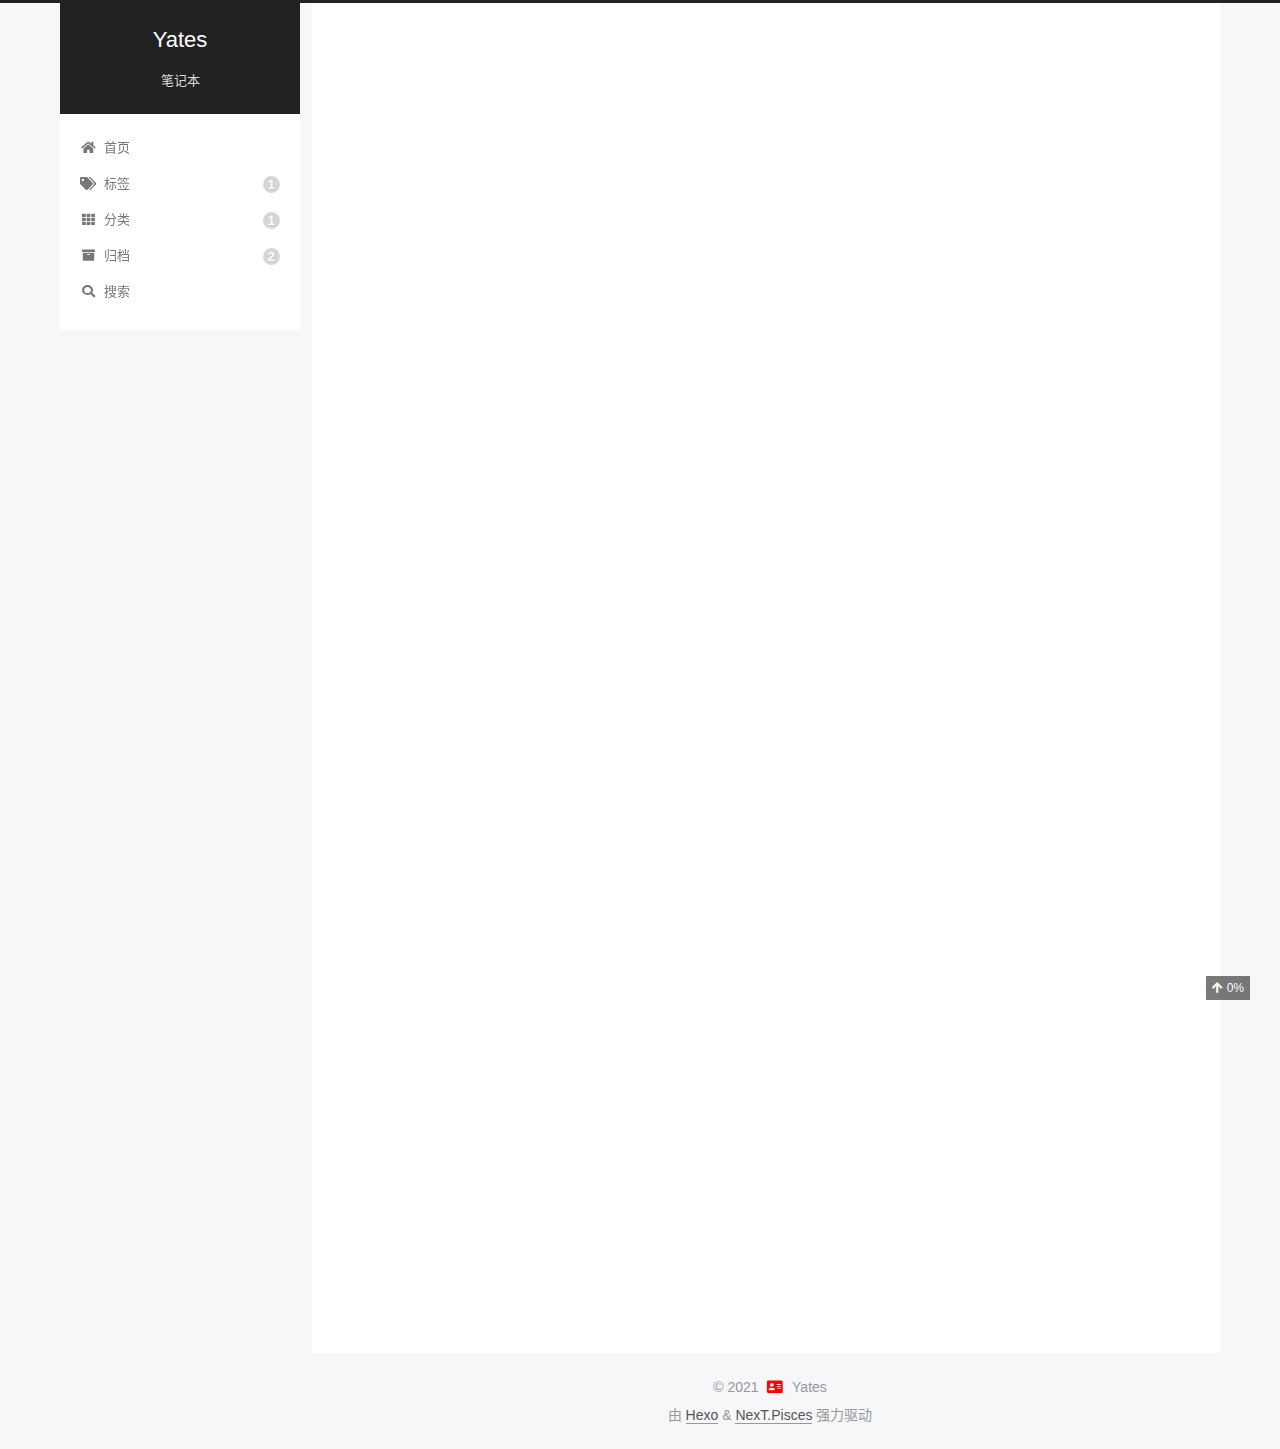
<file: 2021/11/23/hello-world/index.html>
<!DOCTYPE html>
<html lang="zh-CN">
<head>
  <meta charset="UTF-8">
<meta name="viewport" content="width=device-width, initial-scale=1, maximum-scale=2">
<meta name="theme-color" content="#222">
<meta name="generator" content="Hexo 5.4.0">
  <link rel="apple-touch-icon" sizes="180x180" href="/images/apple-touch-icon-next.png">
  <link rel="icon" type="image/png" sizes="32x32" href="/images/favicon-32x32-next.png">
  <link rel="icon" type="image/png" sizes="16x16" href="/images/favicon-16x16-next.png">
  <link rel="mask-icon" href="/images/logo.svg" color="#222">

<link rel="stylesheet" href="/css/main.css">


<link rel="stylesheet" href="/lib/font-awesome/css/all.min.css">

<script id="hexo-configurations">
    var NexT = window.NexT || {};
    var CONFIG = {"hostname":"yates222.github.io","root":"/","scheme":"Pisces","version":"7.8.0","exturl":false,"sidebar":{"position":"left","display":"post","padding":18,"offset":12,"onmobile":false},"copycode":{"enable":false,"show_result":false,"style":null},"back2top":{"enable":true,"sidebar":false,"scrollpercent":true},"bookmark":{"enable":false,"color":"#222","save":"auto"},"fancybox":false,"mediumzoom":false,"lazyload":false,"pangu":false,"comments":{"style":"tabs","active":null,"storage":true,"lazyload":false,"nav":null},"algolia":{"hits":{"per_page":10},"labels":{"input_placeholder":"Search for Posts","hits_empty":"We didn't find any results for the search: ${query}","hits_stats":"${hits} results found in ${time} ms"}},"localsearch":{"enable":true,"trigger":"auto","top_n_per_article":1,"unescape":false,"preload":false},"motion":{"enable":true,"async":false,"transition":{"post_block":"fadeIn","post_header":"slideDownIn","post_body":"slideDownIn","coll_header":"slideLeftIn","sidebar":"slideUpIn"}},"path":"search.xml"};
  </script>

  <meta name="description" content="Welcome to Hexo! This is your very first post. Check documentation for more info. If you get any problems when using Hexo, you can find the answer in troubleshooting or you can ask me on GitHub. Quick">
<meta property="og:type" content="article">
<meta property="og:title" content="Hello World">
<meta property="og:url" content="https://yates222.github.io/2021/11/23/hello-world/index.html">
<meta property="og:site_name" content="Yates">
<meta property="og:description" content="Welcome to Hexo! This is your very first post. Check documentation for more info. If you get any problems when using Hexo, you can find the answer in troubleshooting or you can ask me on GitHub. Quick">
<meta property="og:locale" content="zh_CN">
<meta property="article:published_time" content="2021-11-23T05:49:24.647Z">
<meta property="article:modified_time" content="2021-11-24T07:16:39.843Z">
<meta property="article:author" content="Yates">
<meta name="twitter:card" content="summary">

<link rel="canonical" href="https://yates222.github.io/2021/11/23/hello-world/">


<script id="page-configurations">
  // https://hexo.io/docs/variables.html
  CONFIG.page = {
    sidebar: "",
    isHome : false,
    isPost : true,
    lang   : 'zh-CN'
  };
</script>

  <title>Hello World | Yates</title>
  






  <noscript>
  <style>
  .use-motion .brand,
  .use-motion .menu-item,
  .sidebar-inner,
  .use-motion .post-block,
  .use-motion .pagination,
  .use-motion .comments,
  .use-motion .post-header,
  .use-motion .post-body,
  .use-motion .collection-header { opacity: initial; }

  .use-motion .site-title,
  .use-motion .site-subtitle {
    opacity: initial;
    top: initial;
  }

  .use-motion .logo-line-before i { left: initial; }
  .use-motion .logo-line-after i { right: initial; }
  </style>
</noscript>

</head>

<body itemscope itemtype="http://schema.org/WebPage">
  <div class="container use-motion">
    <div class="headband"></div>

    <header class="header" itemscope itemtype="http://schema.org/WPHeader">
      <div class="header-inner"><div class="site-brand-container">
  <div class="site-nav-toggle">
    <div class="toggle" aria-label="切换导航栏">
      <span class="toggle-line toggle-line-first"></span>
      <span class="toggle-line toggle-line-middle"></span>
      <span class="toggle-line toggle-line-last"></span>
    </div>
  </div>

  <div class="site-meta">

    <a href="/" class="brand" rel="start">
      <span class="logo-line-before"><i></i></span>
      <h1 class="site-title">Yates</h1>
      <span class="logo-line-after"><i></i></span>
    </a>
      <p class="site-subtitle" itemprop="description">笔记本</p>
  </div>

  <div class="site-nav-right">
    <div class="toggle popup-trigger">
        <i class="fa fa-search fa-fw fa-lg"></i>
    </div>
  </div>
</div>




<nav class="site-nav">
  <ul id="menu" class="main-menu menu">
        <li class="menu-item menu-item-home">

    <a href="/" rel="section"><i class="fa fa-home fa-fw"></i>首页</a>

  </li>
        <li class="menu-item menu-item-tags">

    <a href="/tags/" rel="section"><i class="fa fa-tags fa-fw"></i>标签<span class="badge">1</span></a>

  </li>
        <li class="menu-item menu-item-categories">

    <a href="/categories/" rel="section"><i class="fa fa-th fa-fw"></i>分类<span class="badge">1</span></a>

  </li>
        <li class="menu-item menu-item-archives">

    <a href="/archives/" rel="section"><i class="fa fa-archive fa-fw"></i>归档<span class="badge">2</span></a>

  </li>
      <li class="menu-item menu-item-search">
        <a role="button" class="popup-trigger"><i class="fa fa-search fa-fw"></i>搜索
        </a>
      </li>
  </ul>
</nav>



  <div class="search-pop-overlay">
    <div class="popup search-popup">
        <div class="search-header">
  <span class="search-icon">
    <i class="fa fa-search"></i>
  </span>
  <div class="search-input-container">
    <input autocomplete="off" autocapitalize="off"
           placeholder="搜索..." spellcheck="false"
           type="search" class="search-input">
  </div>
  <span class="popup-btn-close">
    <i class="fa fa-times-circle"></i>
  </span>
</div>
<div id="search-result">
  <div id="no-result">
    <i class="fa fa-spinner fa-pulse fa-5x fa-fw"></i>
  </div>
</div>

    </div>
  </div>

</div>
    </header>

    
  <div class="back-to-top">
    <i class="fa fa-arrow-up"></i>
    <span>0%</span>
  </div>


    <main class="main">
      <div class="main-inner">
        <div class="content-wrap">
          

          <div class="content post posts-expand">
            

    
  
  
  <article itemscope itemtype="http://schema.org/Article" class="post-block" lang="zh-CN">
    <link itemprop="mainEntityOfPage" href="https://yates222.github.io/2021/11/23/hello-world/">

    <span hidden itemprop="author" itemscope itemtype="http://schema.org/Person">
      <meta itemprop="image" content="/images/avatar.jpg">
      <meta itemprop="name" content="Yates">
      <meta itemprop="description" content="">
    </span>

    <span hidden itemprop="publisher" itemscope itemtype="http://schema.org/Organization">
      <meta itemprop="name" content="Yates">
    </span>
      <header class="post-header">
        <h1 class="post-title" itemprop="name headline">
          Hello World
        </h1>

        <div class="post-meta">
            <span class="post-meta-item">
              <span class="post-meta-item-icon">
                <i class="far fa-calendar"></i>
              </span>
              <span class="post-meta-item-text">发表于</span>

              <time title="创建时间：2021-11-23 13:49:24" itemprop="dateCreated datePublished" datetime="2021-11-23T13:49:24+08:00">2021-11-23</time>
            </span>
              <span class="post-meta-item">
                <span class="post-meta-item-icon">
                  <i class="far fa-calendar-check"></i>
                </span>
                <span class="post-meta-item-text">更新于</span>
                <time title="修改时间：2021-11-24 15:16:39" itemprop="dateModified" datetime="2021-11-24T15:16:39+08:00">2021-11-24</time>
              </span>

          

        </div>
      </header>

    
    
    
    <div class="post-body" itemprop="articleBody">

      
        <p>Welcome to <a target="_blank" rel="noopener" href="https://hexo.io/">Hexo</a>! This is your very first post. Check <a target="_blank" rel="noopener" href="https://hexo.io/docs/">documentation</a> for more info. If you get any problems when using Hexo, you can find the answer in <a target="_blank" rel="noopener" href="https://hexo.io/docs/troubleshooting.html">troubleshooting</a> or you can ask me on <a target="_blank" rel="noopener" href="https://github.com/hexojs/hexo/issues">GitHub</a>.</p>
<h2 id="Quick-Start"><a href="#Quick-Start" class="headerlink" title="Quick Start"></a>Quick Start</h2><h3 id="Create-a-new-post"><a href="#Create-a-new-post" class="headerlink" title="Create a new post"></a>Create a new post</h3><figure class="highlight bash"><table><tr><td class="gutter"><pre><span class="line">1</span><br></pre></td><td class="code"><pre><span class="line">$ hexo new <span class="string">&quot;My New Post&quot;</span></span><br></pre></td></tr></table></figure>

<p>More info: <a target="_blank" rel="noopener" href="https://hexo.io/docs/writing.html">Writing</a></p>
<h3 id="Run-server"><a href="#Run-server" class="headerlink" title="Run server"></a>Run server</h3><figure class="highlight bash"><table><tr><td class="gutter"><pre><span class="line">1</span><br></pre></td><td class="code"><pre><span class="line">$ hexo server</span><br></pre></td></tr></table></figure>

<p>More info: <a target="_blank" rel="noopener" href="https://hexo.io/docs/server.html">Server</a></p>
<h3 id="Generate-static-files"><a href="#Generate-static-files" class="headerlink" title="Generate static files"></a>Generate static files</h3><figure class="highlight bash"><table><tr><td class="gutter"><pre><span class="line">1</span><br></pre></td><td class="code"><pre><span class="line">$ hexo generate</span><br></pre></td></tr></table></figure>

<p>More info: <a target="_blank" rel="noopener" href="https://hexo.io/docs/generating.html">Generating</a></p>
<h3 id="Deploy-to-remote-sites"><a href="#Deploy-to-remote-sites" class="headerlink" title="Deploy to remote sites"></a>Deploy to remote sites</h3><figure class="highlight bash"><table><tr><td class="gutter"><pre><span class="line">1</span><br></pre></td><td class="code"><pre><span class="line">$ hexo deploy</span><br></pre></td></tr></table></figure>

<p>More info: <a target="_blank" rel="noopener" href="https://hexo.io/docs/one-command-deployment.html">Deployment</a></p>

    </div>

    
    
    
	<div>
	  
		<div>
    
        <div style="text-align:center;color: #ccc;font-size:14px;">-------------本文结束 感谢您的阅读-------------</div>
    
</div>
	  
	</div>
        

<div>
<ul class="post-copyright">
  <li class="post-copyright-author">
    <strong>本文作者： </strong>Yates
  </li>
  <li class="post-copyright-link">
    <strong>本文链接：</strong>
    <a href="https://yates222.github.io/2021/11/23/hello-world/" title="Hello World">https://yates222.github.io/2021/11/23/hello-world/</a>
  </li>
  <li class="post-copyright-license">
    <strong>版权声明： </strong>本博客所有文章除特别声明外，均采用 <a href="https://creativecommons.org/licenses/by-nc-sa/4.0/" rel="noopener" target="_blank"><i class="fab fa-fw fa-creative-commons"></i>BY-NC-SA</a> 许可协议。转载请注明出处！
  </li>
</ul>
</div>


      <footer class="post-footer">

        


        
    <div class="post-nav">
      <div class="post-nav-item"></div>
      <div class="post-nav-item">
    <a href="/2021/11/24/test/" rel="next" title="test">
      test <i class="fa fa-chevron-right"></i>
    </a></div>
    </div>
      </footer>
    
  </article>
  
  
  



          </div>
          

<script>
  window.addEventListener('tabs:register', () => {
    let { activeClass } = CONFIG.comments;
    if (CONFIG.comments.storage) {
      activeClass = localStorage.getItem('comments_active') || activeClass;
    }
    if (activeClass) {
      let activeTab = document.querySelector(`a[href="#comment-${activeClass}"]`);
      if (activeTab) {
        activeTab.click();
      }
    }
  });
  if (CONFIG.comments.storage) {
    window.addEventListener('tabs:click', event => {
      if (!event.target.matches('.tabs-comment .tab-content .tab-pane')) return;
      let commentClass = event.target.classList[1];
      localStorage.setItem('comments_active', commentClass);
    });
  }
</script>

        </div>
          
  
  <div class="toggle sidebar-toggle">
    <span class="toggle-line toggle-line-first"></span>
    <span class="toggle-line toggle-line-middle"></span>
    <span class="toggle-line toggle-line-last"></span>
  </div>

  <aside class="sidebar">
    <div class="sidebar-inner">

      <ul class="sidebar-nav motion-element">
        <li class="sidebar-nav-toc">
          文章目录
        </li>
        <li class="sidebar-nav-overview">
          站点概览
        </li>
      </ul>

      <!--noindex-->
      <div class="post-toc-wrap sidebar-panel">
          <div class="post-toc motion-element"><ol class="nav"><li class="nav-item nav-level-2"><a class="nav-link" href="#Quick-Start"><span class="nav-number">1.</span> <span class="nav-text">Quick Start</span></a><ol class="nav-child"><li class="nav-item nav-level-3"><a class="nav-link" href="#Create-a-new-post"><span class="nav-number">1.1.</span> <span class="nav-text">Create a new post</span></a></li><li class="nav-item nav-level-3"><a class="nav-link" href="#Run-server"><span class="nav-number">1.2.</span> <span class="nav-text">Run server</span></a></li><li class="nav-item nav-level-3"><a class="nav-link" href="#Generate-static-files"><span class="nav-number">1.3.</span> <span class="nav-text">Generate static files</span></a></li><li class="nav-item nav-level-3"><a class="nav-link" href="#Deploy-to-remote-sites"><span class="nav-number">1.4.</span> <span class="nav-text">Deploy to remote sites</span></a></li></ol></li></ol></div>
      </div>
      <!--/noindex-->

      <div class="site-overview-wrap sidebar-panel">
        <div class="site-author motion-element" itemprop="author" itemscope itemtype="http://schema.org/Person">
    <img class="site-author-image" itemprop="image" alt="Yates"
      src="/images/avatar.jpg">
  <p class="site-author-name" itemprop="name">Yates</p>
  <div class="site-description" itemprop="description"></div>
</div>
<div class="site-state-wrap motion-element">
  <nav class="site-state">
      <div class="site-state-item site-state-posts">
          <a href="/archives/">
        
          <span class="site-state-item-count">2</span>
          <span class="site-state-item-name">日志</span>
        </a>
      </div>
      <div class="site-state-item site-state-categories">
            <a href="/categories/">
          
        <span class="site-state-item-count">1</span>
        <span class="site-state-item-name">分类</span></a>
      </div>
      <div class="site-state-item site-state-tags">
            <a href="/tags/">
          
        <span class="site-state-item-count">1</span>
        <span class="site-state-item-name">标签</span></a>
      </div>
  </nav>
</div>
  <div class="links-of-author motion-element">
      <span class="links-of-author-item">
        <a href="https://github.com/yates222" title="GitHub → https:&#x2F;&#x2F;github.com&#x2F;yates222" rel="noopener" target="_blank"><i class="fab fa-github fa-fw"></i>GitHub</a>
      </span>
  </div>



  <div class="links-of-recent-posts motion-element">
    <div class="links-of-recent-posts-title">
      <i class="fa fa-history fa-fw"></i>
      最近文章
    </div>
    <ul class="links-of-recent-posts-list">
        <li class="links-of-recent-posts-item">
          <a href="/2021/11/24/test/" title="2021&#x2F;11&#x2F;24&#x2F;test&#x2F;">test</a>
        </li>
        <li class="links-of-recent-posts-item">
          <a href="/2021/11/23/hello-world/" title="2021&#x2F;11&#x2F;23&#x2F;hello-world&#x2F;">Hello World</a>
        </li>
    </ul>
  </div>
      </div>

    </div>
  </aside>
  <div id="sidebar-dimmer"></div>


      </div>
    </main>

    <footer class="footer">
      <div class="footer-inner">
        

        

<div class="copyright">
  
  &copy; 
  <span itemprop="copyrightYear">2021</span>
  <span class="with-love">
    <i class="fa fa-address-card"></i>
  </span>
  <span class="author" itemprop="copyrightHolder">Yates</span>
</div>
  <div class="powered-by">由 <a href="https://hexo.io/" class="theme-link" rel="noopener" target="_blank">Hexo</a> & <a href="https://pisces.theme-next.org/" class="theme-link" rel="noopener" target="_blank">NexT.Pisces</a> 强力驱动
  </div>

        








      </div>
    </footer>
  </div>

  
  <script src="/lib/anime.min.js"></script>
  <script src="/lib/velocity/velocity.min.js"></script>
  <script src="/lib/velocity/velocity.ui.min.js"></script>

<script src="/js/utils.js"></script>

<script src="/js/motion.js"></script>


<script src="/js/schemes/pisces.js"></script>


<script src="/js/next-boot.js"></script>




  




  
<script src="/js/local-search.js"></script>













  

  

</body>
</html>
</file>
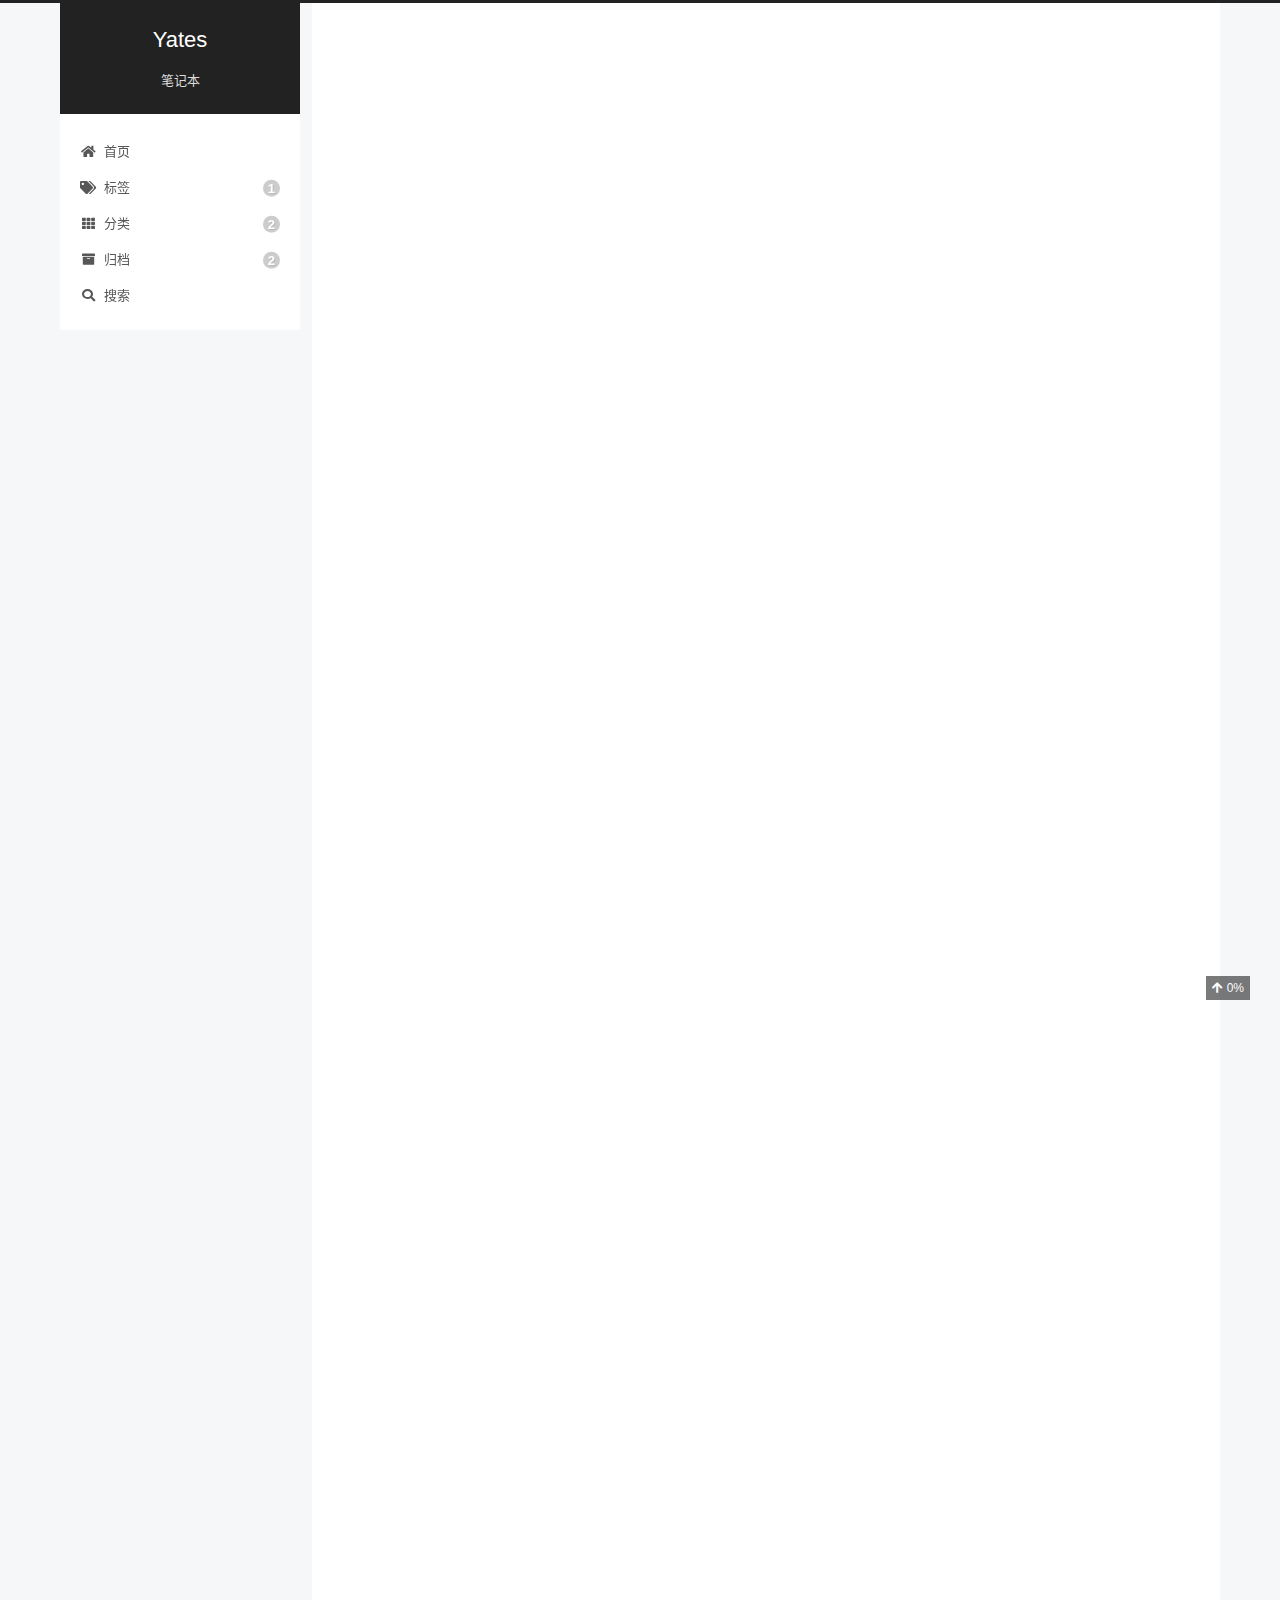
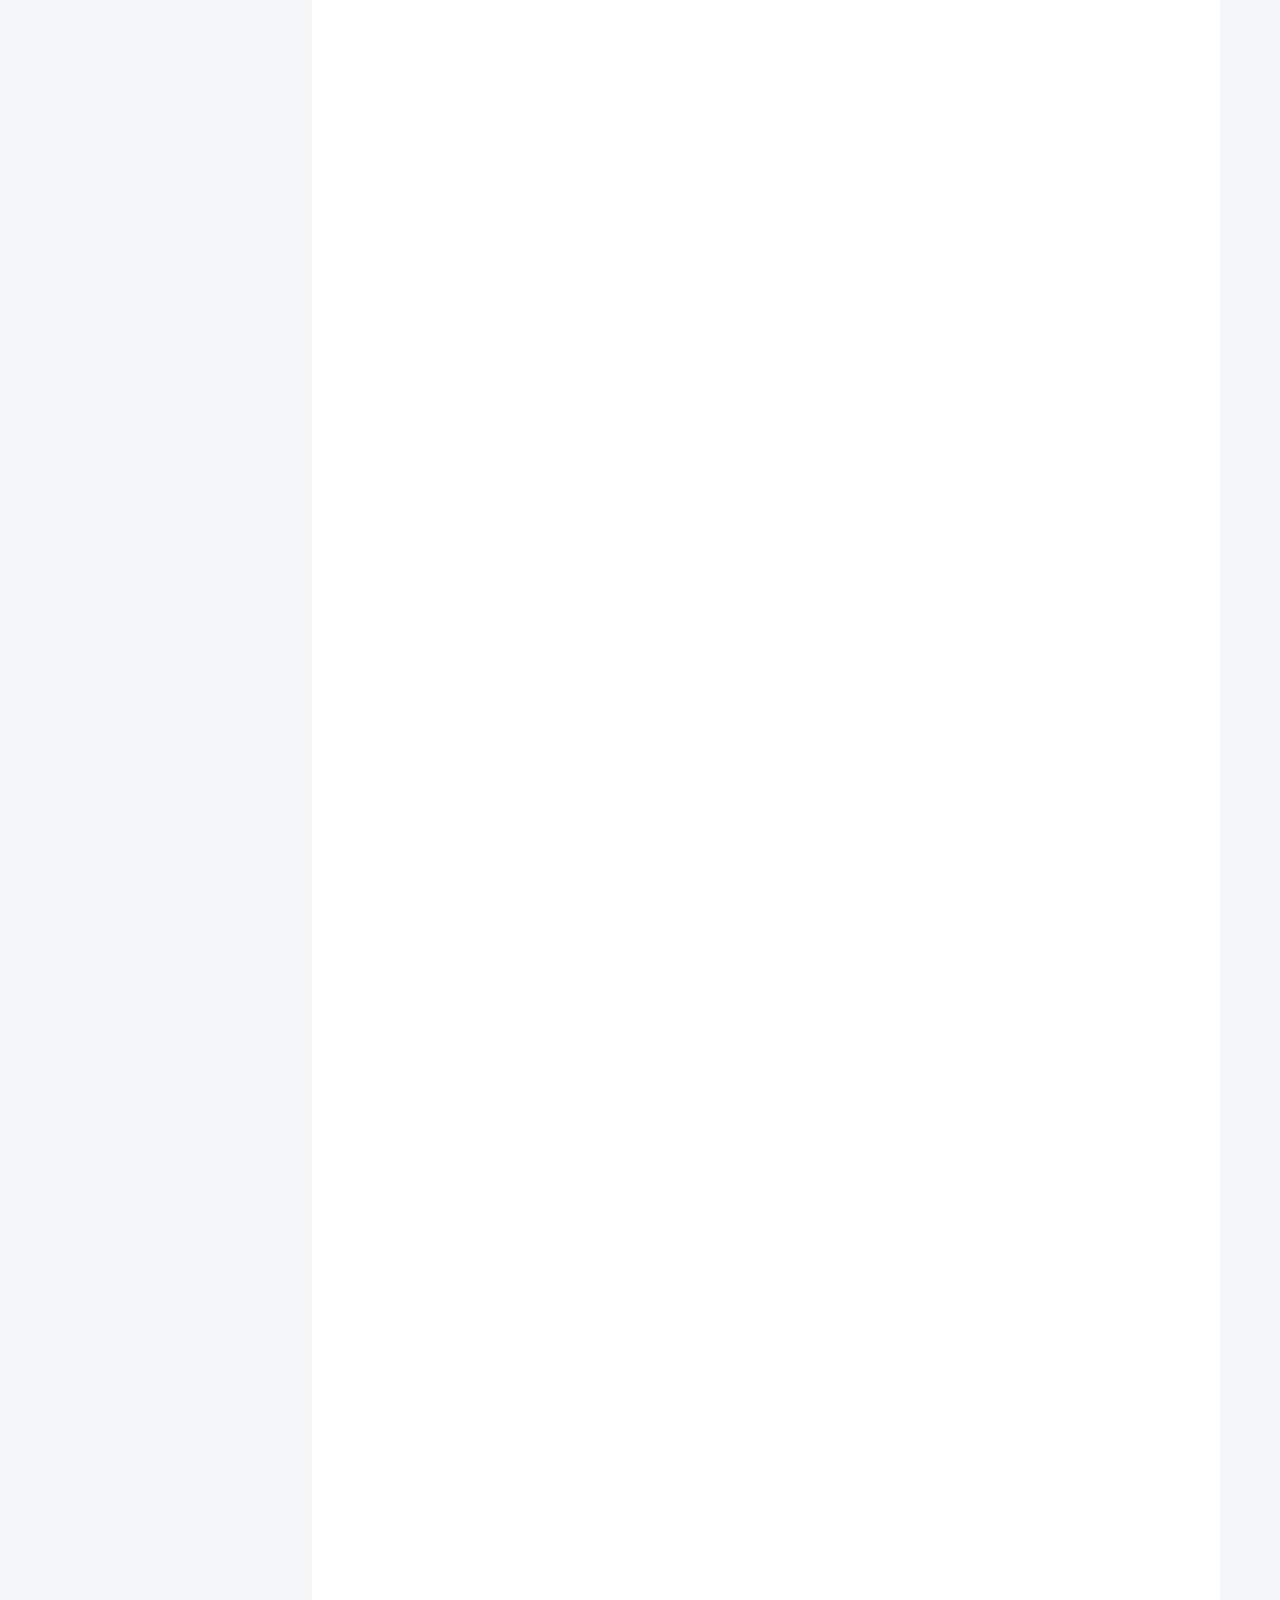
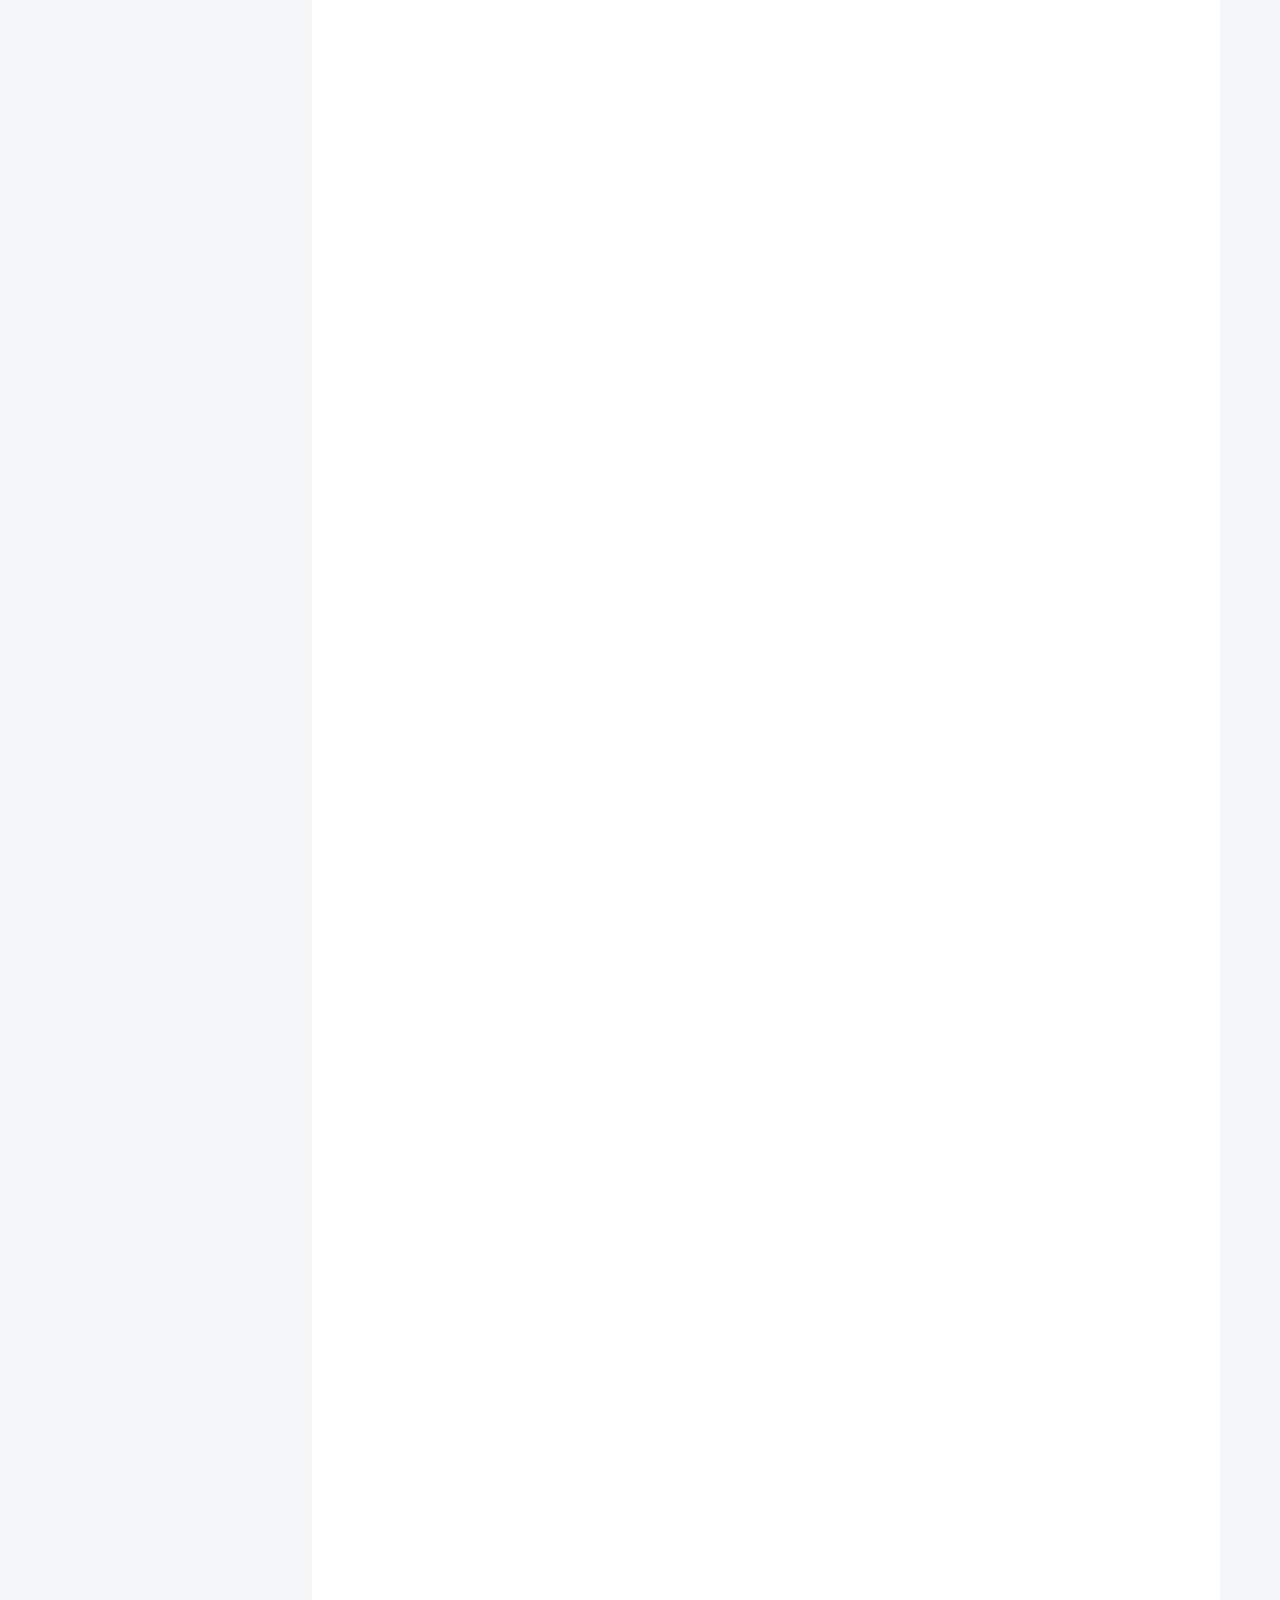
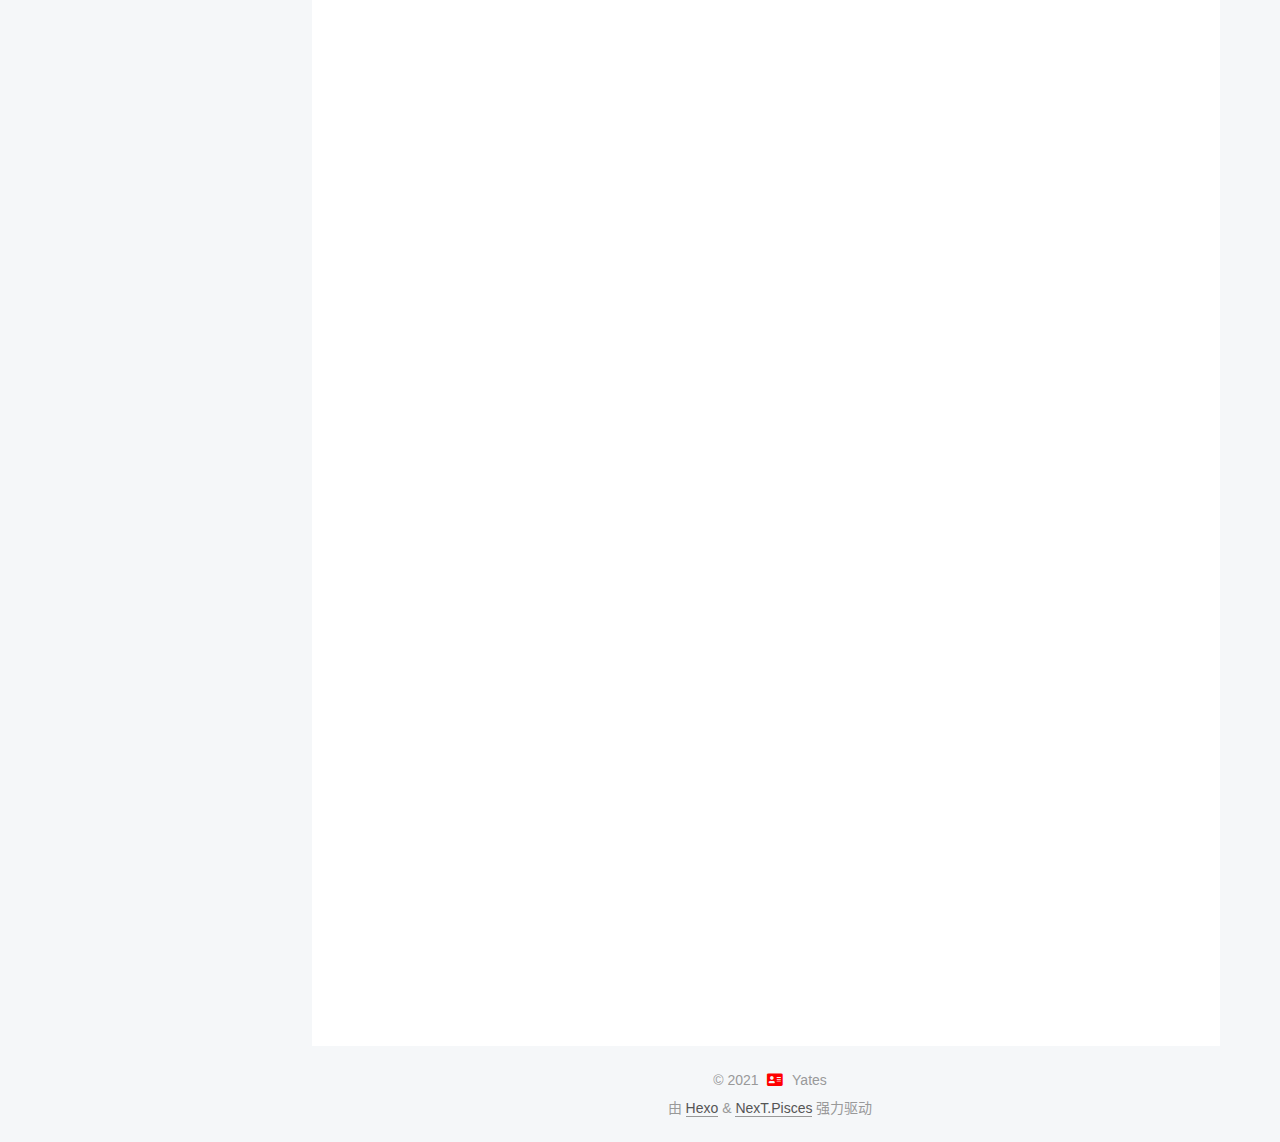
<file: 2021/11/24/soap协议接口的调用方法/index.html>
<!DOCTYPE html>
<html lang="zh-CN">
<head>
  <meta charset="UTF-8">
<meta name="viewport" content="width=device-width, initial-scale=1, maximum-scale=2">
<meta name="theme-color" content="#222">
<meta name="generator" content="Hexo 5.4.0">
  <link rel="apple-touch-icon" sizes="180x180" href="/images/apple-touch-icon-next.png">
  <link rel="icon" type="image/png" sizes="32x32" href="/images/favicon-32x32-next.png">
  <link rel="icon" type="image/png" sizes="16x16" href="/images/favicon-16x16-next.png">
  <link rel="mask-icon" href="/images/logo.svg" color="#222">

<link rel="stylesheet" href="/css/main.css">


<link rel="stylesheet" href="/lib/font-awesome/css/all.min.css">

<script id="hexo-configurations">
    var NexT = window.NexT || {};
    var CONFIG = {"hostname":"yates222.github.io","root":"/","scheme":"Pisces","version":"7.8.0","exturl":false,"sidebar":{"position":"left","display":"post","padding":18,"offset":12,"onmobile":false},"copycode":{"enable":false,"show_result":false,"style":null},"back2top":{"enable":true,"sidebar":false,"scrollpercent":true},"bookmark":{"enable":false,"color":"#222","save":"auto"},"fancybox":false,"mediumzoom":false,"lazyload":false,"pangu":false,"comments":{"style":"tabs","active":null,"storage":true,"lazyload":false,"nav":null},"algolia":{"hits":{"per_page":10},"labels":{"input_placeholder":"Search for Posts","hits_empty":"We didn't find any results for the search: ${query}","hits_stats":"${hits} results found in ${time} ms"}},"localsearch":{"enable":true,"trigger":"auto","top_n_per_article":1,"unescape":false,"preload":false},"motion":{"enable":true,"async":false,"transition":{"post_block":"fadeIn","post_header":"slideDownIn","post_body":"slideDownIn","coll_header":"slideLeftIn","sidebar":"slideUpIn"}},"path":"search.xml"};
  </script>

  <meta name="description" content="因为作者工作都是使用JSON格式进行传数据传输，第一次遇到SOAP协议接口一脸懵逼，于是记录这篇文章介绍SOAP（Simple Object AccessProtocol）协议，并说明如何调用使用SOAP作为传输协议的接口。">
<meta property="og:type" content="article">
<meta property="og:title" content="soap协议接口的调用方法">
<meta property="og:url" content="https://yates222.github.io/2021/11/24/soap%E5%8D%8F%E8%AE%AE%E6%8E%A5%E5%8F%A3%E7%9A%84%E8%B0%83%E7%94%A8%E6%96%B9%E6%B3%95/index.html">
<meta property="og:site_name" content="Yates">
<meta property="og:description" content="因为作者工作都是使用JSON格式进行传数据传输，第一次遇到SOAP协议接口一脸懵逼，于是记录这篇文章介绍SOAP（Simple Object AccessProtocol）协议，并说明如何调用使用SOAP作为传输协议的接口。">
<meta property="og:locale" content="zh_CN">
<meta property="article:published_time" content="2021-11-24T11:42:21.000Z">
<meta property="article:modified_time" content="2021-11-24T12:02:00.689Z">
<meta property="article:author" content="Yates">
<meta property="article:tag" content="soap">
<meta name="twitter:card" content="summary">

<link rel="canonical" href="https://yates222.github.io/2021/11/24/soap%E5%8D%8F%E8%AE%AE%E6%8E%A5%E5%8F%A3%E7%9A%84%E8%B0%83%E7%94%A8%E6%96%B9%E6%B3%95/">


<script id="page-configurations">
  // https://hexo.io/docs/variables.html
  CONFIG.page = {
    sidebar: "",
    isHome : false,
    isPost : true,
    lang   : 'zh-CN'
  };
</script>

  <title>soap协议接口的调用方法 | Yates</title>
  






  <noscript>
  <style>
  .use-motion .brand,
  .use-motion .menu-item,
  .sidebar-inner,
  .use-motion .post-block,
  .use-motion .pagination,
  .use-motion .comments,
  .use-motion .post-header,
  .use-motion .post-body,
  .use-motion .collection-header { opacity: initial; }

  .use-motion .site-title,
  .use-motion .site-subtitle {
    opacity: initial;
    top: initial;
  }

  .use-motion .logo-line-before i { left: initial; }
  .use-motion .logo-line-after i { right: initial; }
  </style>
</noscript>

</head>

<body itemscope itemtype="http://schema.org/WebPage">
  <div class="container use-motion">
    <div class="headband"></div>

    <header class="header" itemscope itemtype="http://schema.org/WPHeader">
      <div class="header-inner"><div class="site-brand-container">
  <div class="site-nav-toggle">
    <div class="toggle" aria-label="切换导航栏">
      <span class="toggle-line toggle-line-first"></span>
      <span class="toggle-line toggle-line-middle"></span>
      <span class="toggle-line toggle-line-last"></span>
    </div>
  </div>

  <div class="site-meta">

    <a href="/" class="brand" rel="start">
      <span class="logo-line-before"><i></i></span>
      <h1 class="site-title">Yates</h1>
      <span class="logo-line-after"><i></i></span>
    </a>
      <p class="site-subtitle" itemprop="description">笔记本</p>
  </div>

  <div class="site-nav-right">
    <div class="toggle popup-trigger">
        <i class="fa fa-search fa-fw fa-lg"></i>
    </div>
  </div>
</div>




<nav class="site-nav">
  <ul id="menu" class="main-menu menu">
        <li class="menu-item menu-item-home">

    <a href="/" rel="section"><i class="fa fa-home fa-fw"></i>首页</a>

  </li>
        <li class="menu-item menu-item-tags">

    <a href="/tags/" rel="section"><i class="fa fa-tags fa-fw"></i>标签<span class="badge">1</span></a>

  </li>
        <li class="menu-item menu-item-categories">

    <a href="/categories/" rel="section"><i class="fa fa-th fa-fw"></i>分类<span class="badge">2</span></a>

  </li>
        <li class="menu-item menu-item-archives">

    <a href="/archives/" rel="section"><i class="fa fa-archive fa-fw"></i>归档<span class="badge">2</span></a>

  </li>
      <li class="menu-item menu-item-search">
        <a role="button" class="popup-trigger"><i class="fa fa-search fa-fw"></i>搜索
        </a>
      </li>
  </ul>
</nav>



  <div class="search-pop-overlay">
    <div class="popup search-popup">
        <div class="search-header">
  <span class="search-icon">
    <i class="fa fa-search"></i>
  </span>
  <div class="search-input-container">
    <input autocomplete="off" autocapitalize="off"
           placeholder="搜索..." spellcheck="false"
           type="search" class="search-input">
  </div>
  <span class="popup-btn-close">
    <i class="fa fa-times-circle"></i>
  </span>
</div>
<div id="search-result">
  <div id="no-result">
    <i class="fa fa-spinner fa-pulse fa-5x fa-fw"></i>
  </div>
</div>

    </div>
  </div>

</div>
    </header>

    
  <div class="back-to-top">
    <i class="fa fa-arrow-up"></i>
    <span>0%</span>
  </div>


    <main class="main">
      <div class="main-inner">
        <div class="content-wrap">
          

          <div class="content post posts-expand">
            

    
  
  
  <article itemscope itemtype="http://schema.org/Article" class="post-block" lang="zh-CN">
    <link itemprop="mainEntityOfPage" href="https://yates222.github.io/2021/11/24/soap%E5%8D%8F%E8%AE%AE%E6%8E%A5%E5%8F%A3%E7%9A%84%E8%B0%83%E7%94%A8%E6%96%B9%E6%B3%95/">

    <span hidden itemprop="author" itemscope itemtype="http://schema.org/Person">
      <meta itemprop="image" content="/images/avatar.jpg">
      <meta itemprop="name" content="Yates">
      <meta itemprop="description" content="">
    </span>

    <span hidden itemprop="publisher" itemscope itemtype="http://schema.org/Organization">
      <meta itemprop="name" content="Yates">
    </span>
      <header class="post-header">
        <h1 class="post-title" itemprop="name headline">
          soap协议接口的调用方法
        </h1>

        <div class="post-meta">
            <span class="post-meta-item">
              <span class="post-meta-item-icon">
                <i class="far fa-calendar"></i>
              </span>
              <span class="post-meta-item-text">发表于</span>
              

              <time title="创建时间：2021-11-24 19:42:21 / 修改时间：20:02:00" itemprop="dateCreated datePublished" datetime="2021-11-24T19:42:21+08:00">2021-11-24</time>
            </span>
            <span class="post-meta-item">
              <span class="post-meta-item-icon">
                <i class="far fa-folder"></i>
              </span>
              <span class="post-meta-item-text">分类于</span>
                <span itemprop="about" itemscope itemtype="http://schema.org/Thing">
                  <a href="/categories/%E7%BD%91%E7%BB%9C/" itemprop="url" rel="index"><span itemprop="name">网络</span></a>
                </span>
            </span>

          
            <div class="post-description">因为作者工作都是使用JSON格式进行传数据传输，第一次遇到SOAP协议接口一脸懵逼，于是记录这篇文章介绍SOAP（Simple Object AccessProtocol）协议，并说明如何调用使用SOAP作为传输协议的接口。</div>

        </div>
      </header>

    
    
    
    <div class="post-body" itemprop="articleBody">

      
        <h3 id="一、简介"><a href="#一、简介" class="headerlink" title="一、简介"></a>一、简介</h3><p>soap是一种轻型的，基于XML的数据交换协议，它在底层仍然使用http协议传输，但是与http的请求包不同，http传递的是http文本，soap传递的是结构化的数据。虽然如今已经是http和json的天下，使用soap协议的webservice也有些过时了，但是由于其安全性和底层可扩展的特性，仍然有一部分企业在使用。</p>
<h3 id="二、XML的简单介绍"><a href="#二、XML的简单介绍" class="headerlink" title="二、XML的简单介绍"></a>二、XML的简单介绍</h3><p>XML是一种可扩展的标记语言，类似于HTML，但是与HTML的用途不一样。HTML用于页面的展示，其标签是预先被设计好的，用户根据标签的功能选择使用，以便设计出预期的页面。XML是为了数据的传输而设计的，其标签没有被预定义，使用者需要自己定义标签。可以认为XML就是一种纯文本，没有任何其他的功能。</p>
<p>在XML中，由于标签都是开发者自己定义的，如果两份xml文档出现含义不同的相同名称的标签，将会发生命名冲突，导致XML解析器无法解析，例如：</p>
<figure class="highlight xml"><table><tr><td class="gutter"><pre><span class="line">1</span><br><span class="line">2</span><br><span class="line">3</span><br><span class="line">4</span><br><span class="line">5</span><br><span class="line">6</span><br><span class="line">7</span><br><span class="line">8</span><br><span class="line">9</span><br><span class="line">10</span><br><span class="line">11</span><br></pre></td><td class="code"><pre><span class="line"><span class="tag">&lt;<span class="name">apple</span>&gt;</span></span><br><span class="line">	<span class="tag">&lt;<span class="name">color</span>&gt;</span>red<span class="tag">&lt;/<span class="name">color</span>&gt;</span></span><br><span class="line">	<span class="tag">&lt;<span class="name">producer</span>&gt;</span>ShanXi<span class="tag">&lt;/<span class="name">producer</span>&gt;</span></span><br><span class="line"><span class="tag">&lt;/<span class="name">apple</span>&gt;</span></span><br><span class="line"></span><br><span class="line"><span class="tag">&lt;<span class="name">apple</span>&gt;</span></span><br><span class="line">	<span class="tag">&lt;<span class="name">business</span>&gt;</span>electronics<span class="tag">&lt;/<span class="name">business</span>&gt;</span></span><br><span class="line">	<span class="tag">&lt;<span class="name">address</span>&gt;</span>California<span class="tag">&lt;/<span class="name">address</span>&gt;</span></span><br><span class="line"><span class="tag">&lt;/<span class="name">apple</span>&gt;</span></span><br><span class="line"></span><br><span class="line"></span><br></pre></td></tr></table></figure>

<p>以上两个不同内容与含义的<apple>标签如果一起使用，就会发生命名冲突，解决方法法有两种，一种是添加前缀：</p>
<figure class="highlight xml"><table><tr><td class="gutter"><pre><span class="line">1</span><br><span class="line">2</span><br><span class="line">3</span><br><span class="line">4</span><br><span class="line">5</span><br><span class="line">6</span><br><span class="line">7</span><br><span class="line">8</span><br><span class="line">9</span><br><span class="line">10</span><br></pre></td><td class="code"><pre><span class="line"><span class="tag">&lt;<span class="name">f:apple</span>&gt;</span></span><br><span class="line">	<span class="tag">&lt;<span class="name">f:color</span>&gt;</span>red<span class="tag">&lt;/<span class="name">f:color</span>&gt;</span></span><br><span class="line">	<span class="tag">&lt;<span class="name">f:producer</span>&gt;</span>ShanXi<span class="tag">&lt;/<span class="name">f:producer</span>&gt;</span></span><br><span class="line"><span class="tag">&lt;/<span class="name">f:apple</span>&gt;</span></span><br><span class="line"></span><br><span class="line"><span class="tag">&lt;<span class="name">c:apple</span>&gt;</span></span><br><span class="line">	<span class="tag">&lt;<span class="name">c:business</span>&gt;</span>electronics<span class="tag">&lt;/<span class="name">c:business</span>&gt;</span></span><br><span class="line">	&lt;c：address&gt;California<span class="tag">&lt;/<span class="name">c:address</span>&gt;</span></span><br><span class="line"><span class="tag">&lt;/<span class="name">c:apple</span>&gt;</span></span><br><span class="line"></span><br></pre></td></tr></table></figure>

<p>通常，使用默认的命名空间可以省去前缀：</p>
<figure class="highlight xml"><table><tr><td class="gutter"><pre><span class="line">1</span><br><span class="line">2</span><br><span class="line">3</span><br><span class="line">4</span><br></pre></td><td class="code"><pre><span class="line"><span class="tag">&lt;<span class="name">apple</span> <span class="attr">xmlns</span>=<span class="string">&quot;http://www.apple.com&quot;</span>&gt;</span></span><br><span class="line">	<span class="tag">&lt;<span class="name">business</span>&gt;</span>electronics<span class="tag">&lt;/<span class="name">business</span>&gt;</span></span><br><span class="line">	<span class="tag">&lt;<span class="name">address</span>&gt;</span>California<span class="tag">&lt;/<span class="name">address</span>&gt;</span></span><br><span class="line"><span class="tag">&lt;/<span class="name">apple</span>&gt;</span></span><br></pre></td></tr></table></figure>

<p>命名空间的值一般会使用统一资源标识符，不过很多公司会使用一个真实的URL来指向实际存在的，包含公司信息的网页。需要注意的是，用于标识命名空间的地址不会真的被解析器访问，它的唯一作用就是确定一个唯一的名称。</p>
<h3 id="三、SOAP语法"><a href="#三、SOAP语法" class="headerlink" title="三、SOAP语法"></a>三、SOAP语法</h3><p>由于SOAP是一种基于XML的通信协议，一条SOAP消息本质上就是一个XML文本，但是它必须含有 Envelope 元素，以便与普通的XML文本区分，即SOAP信息的根元素必须为<a href="soap:Envelope">soap:Envelope</a></soap:Envelope>。此外，请求体<a href="soap:Body">soap:Body</a></soap:Body>元素也是必须的。除了上述两个元素，一条SOAP消息还可以提供包含头部信息的 Header元素和用于处理错误的Fault元素。因此，一条正确的SOAP消息的结构看起来如下：</p>
<figure class="highlight xml"><table><tr><td class="gutter"><pre><span class="line">1</span><br><span class="line">2</span><br><span class="line">3</span><br><span class="line">4</span><br><span class="line">5</span><br><span class="line">6</span><br><span class="line">7</span><br><span class="line">8</span><br><span class="line">9</span><br><span class="line">10</span><br></pre></td><td class="code"><pre><span class="line"><span class="meta">&lt;?xml version=&quot;1.0&quot;?&gt;</span></span><br><span class="line"><span class="tag">&lt;<span class="name">soap:Envelope</span></span></span><br><span class="line"><span class="tag"><span class="attr">xmlns:soap</span>=<span class="string">&quot;http://www.w3.org/2001/12/soap-envelope&quot;</span></span></span><br><span class="line"><span class="tag"><span class="attr">soap:encodingStyle</span>=<span class="string">&quot;http://www.w3.org/2001/12/soap-encoding&quot;</span>&gt;</span></span><br><span class="line"></span><br><span class="line">	<span class="tag">&lt;<span class="name">soap:Header</span>&gt;</span>头部信息<span class="tag">&lt;/<span class="name">soap:Header</span>&gt;</span></span><br><span class="line"></span><br><span class="line">	<span class="tag">&lt;<span class="name">soap:Body</span>&gt;</span>请求体<span class="tag">&lt;/<span class="name">soap:Body</span>&gt;</span></span><br><span class="line"></span><br><span class="line"><span class="tag">&lt;/<span class="name">soap:Envelope</span>&gt;</span></span><br></pre></td></tr></table></figure>

<p>下面解释一下各个元素的用法：</p>
<p>1、Envelope元素</p>
<p>前面说过，SOAP语法规定一条SOAP消息必须拥有一个Envelope根元素，而这个根元素又必须与固定的命名空间相关联，在SOAP1.1中，这个命名空间是<a target="_blank" rel="noopener" href="http://schemas.xmlsoap.org/soap/envelope%EF%BC%8C%E5%9C%A8SOAP1.2%E4%B8%AD%EF%BC%8C%E8%BF%99%E4%B8%AA%E5%91%BD%E5%90%8D%E7%A9%BA%E9%97%B4%E6%98%AFhttp://www.w3.org/2003/05/soap-envelope%E3%80%82%E5%A6%82%E6%9E%9C%E4%BD%BF%E7%94%A8%E4%BA%86%E4%B8%8D%E5%90%8C%E7%9A%84%E5%91%BD%E5%90%8D%E7%A9%BA%E9%97%B4%EF%BC%8C%E7%A8%8B%E5%BA%8F%E5%B0%86%E6%97%A0%E6%B3%95%E8%AF%86%E5%88%AB%E8%AF%A5%E6%B6%88%E6%81%AF%E3%80%82%E5%9B%A0%E6%AD%A4%EF%BC%8CSOAP%E6%B6%88%E6%81%AF%E7%9A%84Envelope%E6%A0%87%E7%AD%BE%E5%BF%85%E9%A1%BB%E6%9C%89%E5%A6%82%E4%B8%8B%E5%B1%9E%E6%80%A7%EF%BC%9A">http://schemas.xmlsoap.org/soap/envelope，在SOAP1.2中，这个命名空间是http://www.w3.org/2003/05/soap-envelope。如果使用了不同的命名空间，程序将无法识别该消息。因此，SOAP消息的Envelope标签必须有如下属性：</a></p>
<p>xmlns:soap=”<a target="_blank" rel="noopener" href="http://www.w3.org/2001/12/soap-envelope&quot;">http://www.w3.org/2001/12/soap-envelope&quot;</a></p>
<p>此外还可以指定encodingStyle 属性来定义文档使用的数据类型，但这个属性并非一定要在定义在Envelope标签中，它可以出现在任何标签中，影响范围为该标签和其子标签的内容。</p>
<p>2、Body元素</p>
<p>Body元素也是必须要书写的，它包含实际要传输的内容。在Body元素内部我们可以根据服务端的接口文档定义要请求的方法和传递的参数，具体见后文关于WSDL的介绍。</p>
<p>3、Header元素</p>
<p>首先，Header元素必须是Encelope元素的第一个子元素，其次，Header元素的子元素必须是一个命名空间。Header元素多数情况下用于传递用户的身份验证信息，例如将token放入其中。</p>
<h3 id="四、WSDL介绍与实例分析"><a href="#四、WSDL介绍与实例分析" class="headerlink" title="四、WSDL介绍与实例分析"></a>四、WSDL介绍与实例分析</h3><p>WSDL全称Web Services Description Language，即web service的描述语言，用于描述web service定义的方法和属性等。WSDL文档的根元素为<definitions></definitions>，并由以下子元素组成：</p>
<ul>
<li>types：定义数据类型</li>
<li>message：定义将被传输的数据</li>
<li>portType：设置web service将要执行的操作</li>
<li>binding：指定web service的通信协议</li>
</ul>
<p>在这里我们不详细讨论其语法，主要说一下如何快速找到接口相关的信息。下面通过一个免费的webservice接口具体分析一下用法，接口地址如下：</p>
<p><a target="_blank" rel="noopener" href="http://www.webxml.com.cn/webservices/qqOnlineWebService.asmx?wsdl">http://www.webxml.com.cn/webservices/qqOnlineWebService.asmx?wsdl</a></p>
<p>这个接口可以通过输入qq号查看该qq号的在线状态。GET请求该接口地址可以获得该地址的WSDL文档。</p>
<p>首先，最重要的部分是portType元素，name属性给出其名称。该元素下会有<operation></operation>元素，name属性给出操作名称。operation的子元素为input和output，定义输入和输出消息，它们会有一个message属性，指向对应name属性的message元素。可以认为portType定义了一个类（模块），operation是它的函数，带有输入参数input和输出参数output。</p>
<figure class="highlight xml"><table><tr><td class="gutter"><pre><span class="line">1</span><br><span class="line">2</span><br><span class="line">3</span><br><span class="line">4</span><br><span class="line">5</span><br><span class="line">6</span><br><span class="line">7</span><br></pre></td><td class="code"><pre><span class="line"><span class="tag">&lt;<span class="name">wsdl:portType</span> <span class="attr">name</span>=<span class="string">&quot;qqOnlineWebServiceHttpPost&quot;</span>&gt;</span></span><br><span class="line">	<span class="tag">&lt;<span class="name">wsdl:operation</span> <span class="attr">name</span>=<span class="string">&quot;qqCheckOnline&quot;</span>&gt;</span></span><br><span class="line">		<span class="tag">&lt;<span class="name">wsdl:documentation</span> <span class="attr">xmlns:wsdl</span>=<span class="string">&quot;http://schemas.xmlsoap.org/wsdl/&quot;</span>&gt;</span><span class="tag">&lt;<span class="name">br</span>/&gt;</span><span class="tag">&lt;<span class="name">h3</span>&gt;</span>获得腾讯QQ在线状态<span class="tag">&lt;/<span class="name">h3</span>&gt;</span><span class="tag">&lt;<span class="name">p</span>&gt;</span>输入参数：QQ号码 String，默认QQ号码：8698053。返回数据：String，Y = 在线；N = 离线；E = QQ号码错误；A = 商业用户验证失败；V = 免费用户超过数量<span class="tag">&lt;/<span class="name">p</span>&gt;</span><span class="tag">&lt;<span class="name">br</span> /&gt;</span><span class="tag">&lt;/<span class="name">wsdl:documentation</span>&gt;</span></span><br><span class="line">		<span class="tag">&lt;<span class="name">wsdl:input</span> <span class="attr">message</span>=<span class="string">&quot;tns:qqCheckOnlineHttpPostIn&quot;</span>/&gt;</span></span><br><span class="line">		<span class="tag">&lt;<span class="name">wsdl:output</span> <span class="attr">message</span>=<span class="string">&quot;tns:qqCheckOnlineHttpPostOut&quot;</span>/&gt;</span></span><br><span class="line">	<span class="tag">&lt;/<span class="name">wsdl:operation</span>&gt;</span></span><br><span class="line"><span class="tag">&lt;/<span class="name">wsdl:portType</span>&gt;</span></span><br></pre></td></tr></table></figure>

<p>message元素本身有一个name属性，与input/output相关联，它的子元素为part，定义了参数名和参数类型</p>
<figure class="highlight xml"><table><tr><td class="gutter"><pre><span class="line">1</span><br><span class="line">2</span><br><span class="line">3</span><br><span class="line">4</span><br><span class="line">5</span><br><span class="line">6</span><br><span class="line">7</span><br></pre></td><td class="code"><pre><span class="line"><span class="tag">&lt;<span class="name">wsdl:message</span> <span class="attr">name</span>=<span class="string">&quot;qqCheckOnlineHttpPostIn&quot;</span>&gt;</span></span><br><span class="line">	<span class="tag">&lt;<span class="name">wsdl:part</span> <span class="attr">name</span>=<span class="string">&quot;qqCode&quot;</span> <span class="attr">type</span>=<span class="string">&quot;s:string&quot;</span>/&gt;</span></span><br><span class="line"><span class="tag">&lt;/<span class="name">wsdl:message</span>&gt;</span></span><br><span class="line"><span class="tag">&lt;<span class="name">wsdl:message</span> <span class="attr">name</span>=<span class="string">&quot;qqCheckOnlineHttpPostOut&quot;</span>&gt;</span></span><br><span class="line">	<span class="tag">&lt;<span class="name">wsdl:part</span> <span class="attr">name</span>=<span class="string">&quot;Body&quot;</span> <span class="attr">element</span>=<span class="string">&quot;tns:string&quot;</span>/&gt;</span></span><br><span class="line"><span class="tag">&lt;/<span class="name">wsdl:message</span>&gt;</span></span><br><span class="line"></span><br></pre></td></tr></table></figure>

<p>文档中还有一点需要注意，根元素指定了targetNamespace命名空间，这说明WSDL文档声明的所有元素默认属于该命名空间，具体见XML Schema的内容，这里不再赘述。XML Schema为XML文档提供校验，因此SOAP请求的BODY元素的命名空间需要和WSDL文档中targetNamespace命名空间保持一致。</p>
<figure class="highlight xml"><table><tr><td class="gutter"><pre><span class="line">1</span><br></pre></td><td class="code"><pre><span class="line"><span class="tag">&lt;<span class="name">wsdl:definitions</span> <span class="attr">xmlns:soap</span>=<span class="string">&quot;http://schemas.xmlsoap.org/wsdl/soap/&quot;</span> <span class="attr">xmlns:tm</span>=<span class="string">&quot;http://microsoft.com/wsdl/mime/textMatching/&quot;</span> <span class="attr">xmlns:soapenc</span>=<span class="string">&quot;http://schemas.xmlsoap.org/soap/encoding/&quot;</span> <span class="attr">xmlns:mime</span>=<span class="string">&quot;http://schemas.xmlsoap.org/wsdl/mime/&quot;</span> <span class="attr">xmlns:tns</span>=<span class="string">&quot;http://WebXml.com.cn/&quot;</span> <span class="attr">xmlns:s</span>=<span class="string">&quot;http://www.w3.org/2001/XMLSchema&quot;</span> <span class="attr">xmlns:soap12</span>=<span class="string">&quot;http://schemas.xmlsoap.org/wsdl/soap12/&quot;</span> <span class="attr">xmlns:http</span>=<span class="string">&quot;http://schemas.xmlsoap.org/wsdl/http/&quot;</span> <span class="attr">xmlns:wsdl</span>=<span class="string">&quot;http://schemas.xmlsoap.org/wsdl/&quot;</span> <span class="attr">targetNamespace</span>=<span class="string">&quot;http://WebXml.com.cn/&quot;</span>&gt;</span></span><br></pre></td></tr></table></figure>

<p>通过观察文档构造如下请求</p>
<figure class="highlight xml"><table><tr><td class="gutter"><pre><span class="line">1</span><br><span class="line">2</span><br><span class="line">3</span><br><span class="line">4</span><br><span class="line">5</span><br><span class="line">6</span><br><span class="line">7</span><br><span class="line">8</span><br><span class="line">9</span><br></pre></td><td class="code"><pre><span class="line"><span class="meta">&lt;?xml version=&quot;1.0&quot; encoding=&quot;utf-8&quot;?&gt;</span></span><br><span class="line"><span class="tag">&lt;<span class="name">soap:Envelope</span> <span class="attr">xmlns:xsi</span>=<span class="string">&quot;http://www.w3.org/2001/XMLSchema-instance&quot;</span> <span class="attr">xmlns:xsd</span>=<span class="string">&quot;http://www.w3.org/2001/XMLSchema&quot;</span> <span class="attr">xmlns:soap</span>=<span class="string">&quot;http://www.w3.org/2003/05/soap-envelope&quot;</span>&gt;</span></span><br><span class="line">  <span class="tag">&lt;<span class="name">soap:Body</span>&gt;</span></span><br><span class="line">    <span class="tag">&lt;<span class="name">qqCheckOnline</span> <span class="attr">xmlns</span>=<span class="string">&quot;http://WebXml.com.cn/&quot;</span>&gt;</span></span><br><span class="line">      <span class="tag">&lt;<span class="name">qqCode</span>&gt;</span>12345678<span class="tag">&lt;/<span class="name">qqCode</span>&gt;</span></span><br><span class="line">    <span class="tag">&lt;/<span class="name">qqCheckOnline</span>&gt;</span></span><br><span class="line">  <span class="tag">&lt;/<span class="name">soap:Body</span>&gt;</span></span><br><span class="line"><span class="tag">&lt;/<span class="name">soap:Envelope</span>&gt;</span></span><br><span class="line"></span><br></pre></td></tr></table></figure>

<p>返回信息如下：</p>
<figure class="highlight xml"><table><tr><td class="gutter"><pre><span class="line">1</span><br><span class="line">2</span><br><span class="line">3</span><br><span class="line">4</span><br><span class="line">5</span><br><span class="line">6</span><br><span class="line">7</span><br><span class="line">8</span><br></pre></td><td class="code"><pre><span class="line"><span class="meta">&lt;?xml version=&quot;1.0&quot; encoding=&quot;utf-8&quot;?&gt;</span></span><br><span class="line"><span class="tag">&lt;<span class="name">soap:Envelope</span> <span class="attr">xmlns:soap</span>=<span class="string">&quot;http://www.w3.org/2003/05/soap-envelope&quot;</span> <span class="attr">xmlns:xsi</span>=<span class="string">&quot;http://www.w3.org/2001/XMLSchema-instance&quot;</span> <span class="attr">xmlns:xsd</span>=<span class="string">&quot;http://www.w3.org/2001/XMLSchema&quot;</span>&gt;</span></span><br><span class="line">    <span class="tag">&lt;<span class="name">soap:Body</span>&gt;</span></span><br><span class="line">        <span class="tag">&lt;<span class="name">qqCheckOnlineResponse</span> <span class="attr">xmlns</span>=<span class="string">&quot;http://WebXml.com.cn/&quot;</span>&gt;</span></span><br><span class="line">            <span class="tag">&lt;<span class="name">qqCheckOnlineResult</span>&gt;</span>Y<span class="tag">&lt;/<span class="name">qqCheckOnlineResult</span>&gt;</span></span><br><span class="line">        <span class="tag">&lt;/<span class="name">qqCheckOnlineResponse</span>&gt;</span></span><br><span class="line">    <span class="tag">&lt;/<span class="name">soap:Body</span>&gt;</span></span><br><span class="line"><span class="tag">&lt;/<span class="name">soap:Envelope</span>&gt;</span></span><br></pre></td></tr></table></figure>



<h3 id="五、使用python发送soap请求"><a href="#五、使用python发送soap请求" class="headerlink" title="五、使用python发送soap请求"></a>五、使用python发送soap请求</h3><p>在查找资料的过程中可以发现，web service的知识总是伴随着java、.net等关键字，部分理论对于非相关开发者来说并不容易理解。对于只关心接口调用的读者来说，前面几章内容均可跳过，因为现在有了一个高度封装的可以用于解析SOAP的python包——Zeep。</p>
<p>Zeep使用非常简单，直接import即可，以下是对第四章查看qq是否在线的接口的请求：</p>
<figure class="highlight python"><table><tr><td class="gutter"><pre><span class="line">1</span><br><span class="line">2</span><br><span class="line">3</span><br><span class="line">4</span><br><span class="line">5</span><br><span class="line">6</span><br></pre></td><td class="code"><pre><span class="line"><span class="keyword">import</span> zeep</span><br><span class="line"></span><br><span class="line">wsdl = <span class="string">&quot;http://www.webxml.com.cn/webservices/qqOnlineWebService.asmx?wsdl&quot;</span></span><br><span class="line">client = zeep.Client(wsdl=wsdl)</span><br><span class="line">client.service.qqCheckOnline(qqCode=<span class="number">12345678</span>)</span><br><span class="line"></span><br></pre></td></tr></table></figure>


    </div>

    
    
    
	<div>
	  
		<div>
    
        <div style="text-align:center;color: #ccc;font-size:14px;">-------------本文结束 感谢您的阅读-------------</div>
    
</div>
	  
	</div>
        

<div>
<ul class="post-copyright">
  <li class="post-copyright-author">
    <strong>本文作者： </strong>Yates
  </li>
  <li class="post-copyright-link">
    <strong>本文链接：</strong>
    <a href="https://yates222.github.io/2021/11/24/soap%E5%8D%8F%E8%AE%AE%E6%8E%A5%E5%8F%A3%E7%9A%84%E8%B0%83%E7%94%A8%E6%96%B9%E6%B3%95/" title="soap协议接口的调用方法">https://yates222.github.io/2021/11/24/soap协议接口的调用方法/</a>
  </li>
  <li class="post-copyright-license">
    <strong>版权声明： </strong>本博客所有文章除特别声明外，均采用 <a href="https://creativecommons.org/licenses/by-nc-sa/4.0/" rel="noopener" target="_blank"><i class="fab fa-fw fa-creative-commons"></i>BY-NC-SA</a> 许可协议。转载请注明出处！
  </li>
</ul>
</div>


      <footer class="post-footer">
          
          <div class="post-tags">
              <a href="/tags/soap/" rel="tag"><i class="fa fa-tag"></i> soap</a>
          </div>

        


        
    <div class="post-nav">
      <div class="post-nav-item">
    <a href="/2021/11/24/%E6%88%91%E7%9A%84%E7%AC%AC%E4%B8%80%E6%AC%A1/" rel="prev" title="我的第一次">
      <i class="fa fa-chevron-left"></i> 我的第一次
    </a></div>
      <div class="post-nav-item"></div>
    </div>
      </footer>
    
  </article>
  
  
  



          </div>
          

<script>
  window.addEventListener('tabs:register', () => {
    let { activeClass } = CONFIG.comments;
    if (CONFIG.comments.storage) {
      activeClass = localStorage.getItem('comments_active') || activeClass;
    }
    if (activeClass) {
      let activeTab = document.querySelector(`a[href="#comment-${activeClass}"]`);
      if (activeTab) {
        activeTab.click();
      }
    }
  });
  if (CONFIG.comments.storage) {
    window.addEventListener('tabs:click', event => {
      if (!event.target.matches('.tabs-comment .tab-content .tab-pane')) return;
      let commentClass = event.target.classList[1];
      localStorage.setItem('comments_active', commentClass);
    });
  }
</script>

        </div>
          
  
  <div class="toggle sidebar-toggle">
    <span class="toggle-line toggle-line-first"></span>
    <span class="toggle-line toggle-line-middle"></span>
    <span class="toggle-line toggle-line-last"></span>
  </div>

  <aside class="sidebar">
    <div class="sidebar-inner">

      <ul class="sidebar-nav motion-element">
        <li class="sidebar-nav-toc">
          文章目录
        </li>
        <li class="sidebar-nav-overview">
          站点概览
        </li>
      </ul>

      <!--noindex-->
      <div class="post-toc-wrap sidebar-panel">
          <div class="post-toc motion-element"><ol class="nav"><li class="nav-item nav-level-3"><a class="nav-link" href="#%E4%B8%80%E3%80%81%E7%AE%80%E4%BB%8B"><span class="nav-number">1.</span> <span class="nav-text">一、简介</span></a></li><li class="nav-item nav-level-3"><a class="nav-link" href="#%E4%BA%8C%E3%80%81XML%E7%9A%84%E7%AE%80%E5%8D%95%E4%BB%8B%E7%BB%8D"><span class="nav-number">2.</span> <span class="nav-text">二、XML的简单介绍</span></a></li><li class="nav-item nav-level-3"><a class="nav-link" href="#%E4%B8%89%E3%80%81SOAP%E8%AF%AD%E6%B3%95"><span class="nav-number">3.</span> <span class="nav-text">三、SOAP语法</span></a></li><li class="nav-item nav-level-3"><a class="nav-link" href="#%E5%9B%9B%E3%80%81WSDL%E4%BB%8B%E7%BB%8D%E4%B8%8E%E5%AE%9E%E4%BE%8B%E5%88%86%E6%9E%90"><span class="nav-number">4.</span> <span class="nav-text">四、WSDL介绍与实例分析</span></a></li><li class="nav-item nav-level-3"><a class="nav-link" href="#%E4%BA%94%E3%80%81%E4%BD%BF%E7%94%A8python%E5%8F%91%E9%80%81soap%E8%AF%B7%E6%B1%82"><span class="nav-number">5.</span> <span class="nav-text">五、使用python发送soap请求</span></a></li></ol></div>
      </div>
      <!--/noindex-->

      <div class="site-overview-wrap sidebar-panel">
        <div class="site-author motion-element" itemprop="author" itemscope itemtype="http://schema.org/Person">
    <img class="site-author-image" itemprop="image" alt="Yates"
      src="/images/avatar.jpg">
  <p class="site-author-name" itemprop="name">Yates</p>
  <div class="site-description" itemprop="description"></div>
</div>
<div class="site-state-wrap motion-element">
  <nav class="site-state">
      <div class="site-state-item site-state-posts">
          <a href="/archives/">
        
          <span class="site-state-item-count">2</span>
          <span class="site-state-item-name">日志</span>
        </a>
      </div>
      <div class="site-state-item site-state-categories">
            <a href="/categories/">
          
        <span class="site-state-item-count">2</span>
        <span class="site-state-item-name">分类</span></a>
      </div>
      <div class="site-state-item site-state-tags">
            <a href="/tags/">
          
        <span class="site-state-item-count">1</span>
        <span class="site-state-item-name">标签</span></a>
      </div>
  </nav>
</div>
  <div class="links-of-author motion-element">
      <span class="links-of-author-item">
        <a href="https://github.com/yates222" title="GitHub → https:&#x2F;&#x2F;github.com&#x2F;yates222" rel="noopener" target="_blank"><i class="fab fa-github fa-fw"></i>GitHub</a>
      </span>
      <span class="links-of-author-item">
        <a href="mailto:yetszhou22@gmail.com" title="E-Mail → mailto:yetszhou22@gmail.com" rel="noopener" target="_blank"><i class="fa fa-envelope fa-fw"></i>E-Mail</a>
      </span>
  </div>



  <div class="links-of-recent-posts motion-element">
    <div class="links-of-recent-posts-title">
      <i class="fa fa-history fa-fw"></i>
      最近文章
    </div>
    <ul class="links-of-recent-posts-list">
        <li class="links-of-recent-posts-item">
          <a href="/2021/11/24/soap%E5%8D%8F%E8%AE%AE%E6%8E%A5%E5%8F%A3%E7%9A%84%E8%B0%83%E7%94%A8%E6%96%B9%E6%B3%95/" title="2021&#x2F;11&#x2F;24&#x2F;soap协议接口的调用方法&#x2F;">soap协议接口的调用方法</a>
        </li>
        <li class="links-of-recent-posts-item">
          <a href="/2021/11/24/%E6%88%91%E7%9A%84%E7%AC%AC%E4%B8%80%E6%AC%A1/" title="2021&#x2F;11&#x2F;24&#x2F;我的第一次&#x2F;">我的第一次</a>
        </li>
    </ul>
  </div>
      </div>

    </div>
  </aside>
  <div id="sidebar-dimmer"></div>


      </div>
    </main>

    <footer class="footer">
      <div class="footer-inner">
        

        

<div class="copyright">
  
  &copy; 
  <span itemprop="copyrightYear">2021</span>
  <span class="with-love">
    <i class="fa fa-address-card"></i>
  </span>
  <span class="author" itemprop="copyrightHolder">Yates</span>
</div>
  <div class="powered-by">由 <a href="https://hexo.io/" class="theme-link" rel="noopener" target="_blank">Hexo</a> & <a href="https://pisces.theme-next.org/" class="theme-link" rel="noopener" target="_blank">NexT.Pisces</a> 强力驱动
  </div>

        








      </div>
    </footer>
  </div>

  
  <script src="/lib/anime.min.js"></script>
  <script src="/lib/velocity/velocity.min.js"></script>
  <script src="/lib/velocity/velocity.ui.min.js"></script>

<script src="/js/utils.js"></script>

<script src="/js/motion.js"></script>


<script src="/js/schemes/pisces.js"></script>


<script src="/js/next-boot.js"></script>




  




  
<script src="/js/local-search.js"></script>













  

  

</body>
</html>
</file>
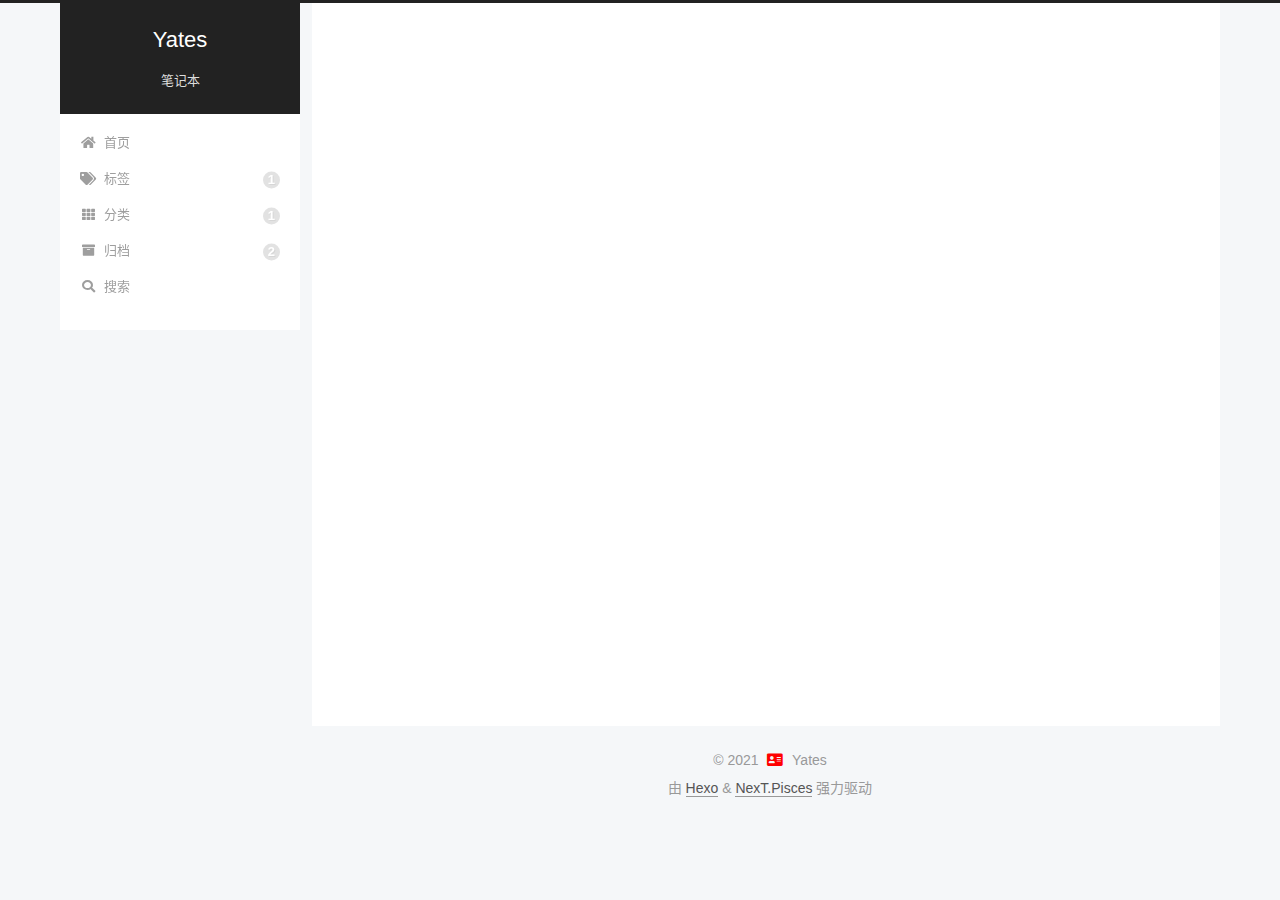
<file: 2021/11/24/test/index.html>
<!DOCTYPE html>
<html lang="zh-CN">
<head>
  <meta charset="UTF-8">
<meta name="viewport" content="width=device-width, initial-scale=1, maximum-scale=2">
<meta name="theme-color" content="#222">
<meta name="generator" content="Hexo 5.4.0">
  <link rel="apple-touch-icon" sizes="180x180" href="/images/apple-touch-icon-next.png">
  <link rel="icon" type="image/png" sizes="32x32" href="/images/favicon-32x32-next.png">
  <link rel="icon" type="image/png" sizes="16x16" href="/images/favicon-16x16-next.png">
  <link rel="mask-icon" href="/images/logo.svg" color="#222">

<link rel="stylesheet" href="/css/main.css">


<link rel="stylesheet" href="/lib/font-awesome/css/all.min.css">

<script id="hexo-configurations">
    var NexT = window.NexT || {};
    var CONFIG = {"hostname":"yates222.github.io","root":"/","scheme":"Pisces","version":"7.8.0","exturl":false,"sidebar":{"position":"left","display":"post","padding":18,"offset":12,"onmobile":false},"copycode":{"enable":false,"show_result":false,"style":null},"back2top":{"enable":true,"sidebar":false,"scrollpercent":true},"bookmark":{"enable":false,"color":"#222","save":"auto"},"fancybox":false,"mediumzoom":false,"lazyload":false,"pangu":false,"comments":{"style":"tabs","active":null,"storage":true,"lazyload":false,"nav":null},"algolia":{"hits":{"per_page":10},"labels":{"input_placeholder":"Search for Posts","hits_empty":"We didn't find any results for the search: ${query}","hits_stats":"${hits} results found in ${time} ms"}},"localsearch":{"enable":true,"trigger":"auto","top_n_per_article":1,"unescape":false,"preload":false},"motion":{"enable":true,"async":false,"transition":{"post_block":"fadeIn","post_header":"slideDownIn","post_body":"slideDownIn","coll_header":"slideLeftIn","sidebar":"slideUpIn"}},"path":"search.xml"};
  </script>

  <meta name="description" content="这是显示在首页的概述，正文内容均会被隐藏。">
<meta property="og:type" content="article">
<meta property="og:title" content="test">
<meta property="og:url" content="https://yates222.github.io/2021/11/24/test/index.html">
<meta property="og:site_name" content="Yates">
<meta property="og:description" content="这是显示在首页的概述，正文内容均会被隐藏。">
<meta property="og:locale" content="zh_CN">
<meta property="article:published_time" content="2021-11-24T08:09:48.000Z">
<meta property="article:modified_time" content="2021-11-24T08:18:43.715Z">
<meta property="article:author" content="Yates">
<meta property="article:tag" content="测试">
<meta name="twitter:card" content="summary">

<link rel="canonical" href="https://yates222.github.io/2021/11/24/test/">


<script id="page-configurations">
  // https://hexo.io/docs/variables.html
  CONFIG.page = {
    sidebar: "",
    isHome : false,
    isPost : true,
    lang   : 'zh-CN'
  };
</script>

  <title>test | Yates</title>
  






  <noscript>
  <style>
  .use-motion .brand,
  .use-motion .menu-item,
  .sidebar-inner,
  .use-motion .post-block,
  .use-motion .pagination,
  .use-motion .comments,
  .use-motion .post-header,
  .use-motion .post-body,
  .use-motion .collection-header { opacity: initial; }

  .use-motion .site-title,
  .use-motion .site-subtitle {
    opacity: initial;
    top: initial;
  }

  .use-motion .logo-line-before i { left: initial; }
  .use-motion .logo-line-after i { right: initial; }
  </style>
</noscript>

</head>

<body itemscope itemtype="http://schema.org/WebPage">
  <div class="container use-motion">
    <div class="headband"></div>

    <header class="header" itemscope itemtype="http://schema.org/WPHeader">
      <div class="header-inner"><div class="site-brand-container">
  <div class="site-nav-toggle">
    <div class="toggle" aria-label="切换导航栏">
      <span class="toggle-line toggle-line-first"></span>
      <span class="toggle-line toggle-line-middle"></span>
      <span class="toggle-line toggle-line-last"></span>
    </div>
  </div>

  <div class="site-meta">

    <a href="/" class="brand" rel="start">
      <span class="logo-line-before"><i></i></span>
      <h1 class="site-title">Yates</h1>
      <span class="logo-line-after"><i></i></span>
    </a>
      <p class="site-subtitle" itemprop="description">笔记本</p>
  </div>

  <div class="site-nav-right">
    <div class="toggle popup-trigger">
        <i class="fa fa-search fa-fw fa-lg"></i>
    </div>
  </div>
</div>




<nav class="site-nav">
  <ul id="menu" class="main-menu menu">
        <li class="menu-item menu-item-home">

    <a href="/" rel="section"><i class="fa fa-home fa-fw"></i>首页</a>

  </li>
        <li class="menu-item menu-item-tags">

    <a href="/tags/" rel="section"><i class="fa fa-tags fa-fw"></i>标签<span class="badge">1</span></a>

  </li>
        <li class="menu-item menu-item-categories">

    <a href="/categories/" rel="section"><i class="fa fa-th fa-fw"></i>分类<span class="badge">1</span></a>

  </li>
        <li class="menu-item menu-item-archives">

    <a href="/archives/" rel="section"><i class="fa fa-archive fa-fw"></i>归档<span class="badge">2</span></a>

  </li>
      <li class="menu-item menu-item-search">
        <a role="button" class="popup-trigger"><i class="fa fa-search fa-fw"></i>搜索
        </a>
      </li>
  </ul>
</nav>



  <div class="search-pop-overlay">
    <div class="popup search-popup">
        <div class="search-header">
  <span class="search-icon">
    <i class="fa fa-search"></i>
  </span>
  <div class="search-input-container">
    <input autocomplete="off" autocapitalize="off"
           placeholder="搜索..." spellcheck="false"
           type="search" class="search-input">
  </div>
  <span class="popup-btn-close">
    <i class="fa fa-times-circle"></i>
  </span>
</div>
<div id="search-result">
  <div id="no-result">
    <i class="fa fa-spinner fa-pulse fa-5x fa-fw"></i>
  </div>
</div>

    </div>
  </div>

</div>
    </header>

    
  <div class="back-to-top">
    <i class="fa fa-arrow-up"></i>
    <span>0%</span>
  </div>


    <main class="main">
      <div class="main-inner">
        <div class="content-wrap">
          

          <div class="content post posts-expand">
            

    
  
  
  <article itemscope itemtype="http://schema.org/Article" class="post-block" lang="zh-CN">
    <link itemprop="mainEntityOfPage" href="https://yates222.github.io/2021/11/24/test/">

    <span hidden itemprop="author" itemscope itemtype="http://schema.org/Person">
      <meta itemprop="image" content="/images/avatar.jpg">
      <meta itemprop="name" content="Yates">
      <meta itemprop="description" content="">
    </span>

    <span hidden itemprop="publisher" itemscope itemtype="http://schema.org/Organization">
      <meta itemprop="name" content="Yates">
    </span>
      <header class="post-header">
        <h1 class="post-title" itemprop="name headline">
          test
        </h1>

        <div class="post-meta">
            <span class="post-meta-item">
              <span class="post-meta-item-icon">
                <i class="far fa-calendar"></i>
              </span>
              <span class="post-meta-item-text">发表于</span>
              

              <time title="创建时间：2021-11-24 16:09:48 / 修改时间：16:18:43" itemprop="dateCreated datePublished" datetime="2021-11-24T16:09:48+08:00">2021-11-24</time>
            </span>
            <span class="post-meta-item">
              <span class="post-meta-item-icon">
                <i class="far fa-folder"></i>
              </span>
              <span class="post-meta-item-text">分类于</span>
                <span itemprop="about" itemscope itemtype="http://schema.org/Thing">
                  <a href="/categories/%E6%B5%8B%E8%AF%95/" itemprop="url" rel="index"><span itemprop="name">测试</span></a>
                </span>
            </span>

          
            <div class="post-description">这是显示在首页的概述，正文内容均会被隐藏。</div>

        </div>
      </header>

    
    
    
    <div class="post-body" itemprop="articleBody">

      
        <p>Welcome to <a target="_blank" rel="noopener" href="https://hexo.io/">Hexo</a>! This is your very first post. Check <a target="_blank" rel="noopener" href="https://hexo.io/docs/">documentation</a> for more info. If you get any problems when using Hexo, you can find the answer in <a target="_blank" rel="noopener" href="https://hexo.io/docs/troubleshooting.html">troubleshooting</a> or you can ask me on <a target="_blank" rel="noopener" href="https://github.com/hexojs/hexo/issues">GitHub</a>.</p>
<h2 id="Quick-Start"><a href="#Quick-Start" class="headerlink" title="Quick Start"></a>Quick Start</h2>
    </div>

    
    
    
	<div>
	  
		<div>
    
        <div style="text-align:center;color: #ccc;font-size:14px;">-------------本文结束 感谢您的阅读-------------</div>
    
</div>
	  
	</div>
        

<div>
<ul class="post-copyright">
  <li class="post-copyright-author">
    <strong>本文作者： </strong>Yates
  </li>
  <li class="post-copyright-link">
    <strong>本文链接：</strong>
    <a href="https://yates222.github.io/2021/11/24/test/" title="test">https://yates222.github.io/2021/11/24/test/</a>
  </li>
  <li class="post-copyright-license">
    <strong>版权声明： </strong>本博客所有文章除特别声明外，均采用 <a href="https://creativecommons.org/licenses/by-nc-sa/4.0/" rel="noopener" target="_blank"><i class="fab fa-fw fa-creative-commons"></i>BY-NC-SA</a> 许可协议。转载请注明出处！
  </li>
</ul>
</div>


      <footer class="post-footer">
          <div class="post-tags">
              <a href="/tags/%E6%B5%8B%E8%AF%95/" rel="tag"># 测试</a>
          </div>

        


        
    <div class="post-nav">
      <div class="post-nav-item">
    <a href="/2021/11/23/hello-world/" rel="prev" title="Hello World">
      <i class="fa fa-chevron-left"></i> Hello World
    </a></div>
      <div class="post-nav-item"></div>
    </div>
      </footer>
    
  </article>
  
  
  



          </div>
          

<script>
  window.addEventListener('tabs:register', () => {
    let { activeClass } = CONFIG.comments;
    if (CONFIG.comments.storage) {
      activeClass = localStorage.getItem('comments_active') || activeClass;
    }
    if (activeClass) {
      let activeTab = document.querySelector(`a[href="#comment-${activeClass}"]`);
      if (activeTab) {
        activeTab.click();
      }
    }
  });
  if (CONFIG.comments.storage) {
    window.addEventListener('tabs:click', event => {
      if (!event.target.matches('.tabs-comment .tab-content .tab-pane')) return;
      let commentClass = event.target.classList[1];
      localStorage.setItem('comments_active', commentClass);
    });
  }
</script>

        </div>
          
  
  <div class="toggle sidebar-toggle">
    <span class="toggle-line toggle-line-first"></span>
    <span class="toggle-line toggle-line-middle"></span>
    <span class="toggle-line toggle-line-last"></span>
  </div>

  <aside class="sidebar">
    <div class="sidebar-inner">

      <ul class="sidebar-nav motion-element">
        <li class="sidebar-nav-toc">
          文章目录
        </li>
        <li class="sidebar-nav-overview">
          站点概览
        </li>
      </ul>

      <!--noindex-->
      <div class="post-toc-wrap sidebar-panel">
          <div class="post-toc motion-element"><ol class="nav"><li class="nav-item nav-level-2"><a class="nav-link" href="#Quick-Start"><span class="nav-number">1.</span> <span class="nav-text">Quick Start</span></a></li></ol></div>
      </div>
      <!--/noindex-->

      <div class="site-overview-wrap sidebar-panel">
        <div class="site-author motion-element" itemprop="author" itemscope itemtype="http://schema.org/Person">
    <img class="site-author-image" itemprop="image" alt="Yates"
      src="/images/avatar.jpg">
  <p class="site-author-name" itemprop="name">Yates</p>
  <div class="site-description" itemprop="description"></div>
</div>
<div class="site-state-wrap motion-element">
  <nav class="site-state">
      <div class="site-state-item site-state-posts">
          <a href="/archives/">
        
          <span class="site-state-item-count">2</span>
          <span class="site-state-item-name">日志</span>
        </a>
      </div>
      <div class="site-state-item site-state-categories">
            <a href="/categories/">
          
        <span class="site-state-item-count">1</span>
        <span class="site-state-item-name">分类</span></a>
      </div>
      <div class="site-state-item site-state-tags">
            <a href="/tags/">
          
        <span class="site-state-item-count">1</span>
        <span class="site-state-item-name">标签</span></a>
      </div>
  </nav>
</div>
  <div class="links-of-author motion-element">
      <span class="links-of-author-item">
        <a href="https://github.com/yates222" title="GitHub → https:&#x2F;&#x2F;github.com&#x2F;yates222" rel="noopener" target="_blank"><i class="fab fa-github fa-fw"></i>GitHub</a>
      </span>
  </div>



  <div class="links-of-recent-posts motion-element">
    <div class="links-of-recent-posts-title">
      <i class="fa fa-history fa-fw"></i>
      最近文章
    </div>
    <ul class="links-of-recent-posts-list">
        <li class="links-of-recent-posts-item">
          <a href="/2021/11/24/test/" title="2021&#x2F;11&#x2F;24&#x2F;test&#x2F;">test</a>
        </li>
        <li class="links-of-recent-posts-item">
          <a href="/2021/11/23/hello-world/" title="2021&#x2F;11&#x2F;23&#x2F;hello-world&#x2F;">Hello World</a>
        </li>
    </ul>
  </div>
      </div>

    </div>
  </aside>
  <div id="sidebar-dimmer"></div>


      </div>
    </main>

    <footer class="footer">
      <div class="footer-inner">
        

        

<div class="copyright">
  
  &copy; 
  <span itemprop="copyrightYear">2021</span>
  <span class="with-love">
    <i class="fa fa-address-card"></i>
  </span>
  <span class="author" itemprop="copyrightHolder">Yates</span>
</div>
  <div class="powered-by">由 <a href="https://hexo.io/" class="theme-link" rel="noopener" target="_blank">Hexo</a> & <a href="https://pisces.theme-next.org/" class="theme-link" rel="noopener" target="_blank">NexT.Pisces</a> 强力驱动
  </div>

        








      </div>
    </footer>
  </div>

  
  <script src="/lib/anime.min.js"></script>
  <script src="/lib/velocity/velocity.min.js"></script>
  <script src="/lib/velocity/velocity.ui.min.js"></script>

<script src="/js/utils.js"></script>

<script src="/js/motion.js"></script>


<script src="/js/schemes/pisces.js"></script>


<script src="/js/next-boot.js"></script>




  




  
<script src="/js/local-search.js"></script>













  

  

</body>
</html>
</file>
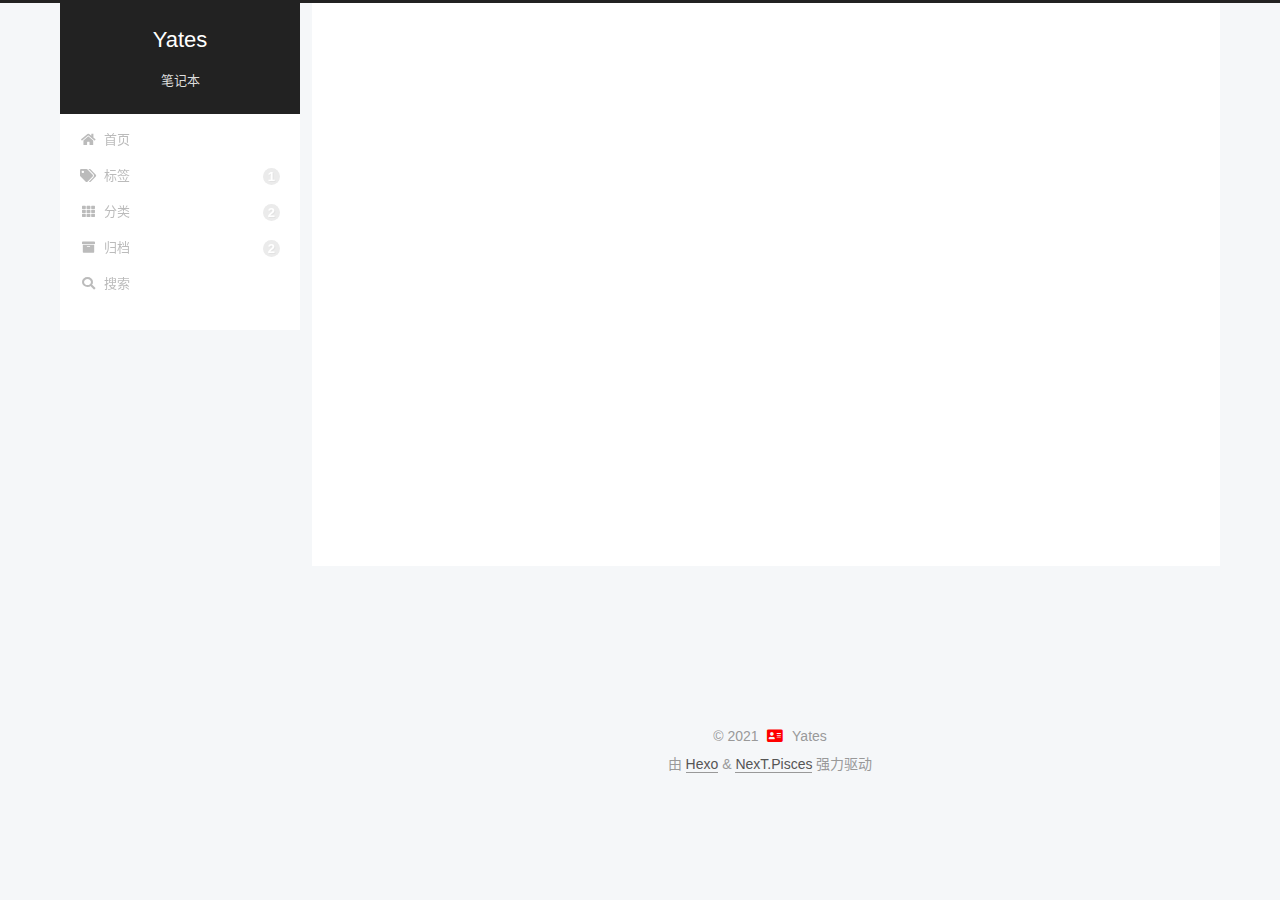
<file: 2021/11/24/我的第一次/index.html>
<!DOCTYPE html>
<html lang="zh-CN">
<head>
  <meta charset="UTF-8">
<meta name="viewport" content="width=device-width, initial-scale=1, maximum-scale=2">
<meta name="theme-color" content="#222">
<meta name="generator" content="Hexo 5.4.0">
  <link rel="apple-touch-icon" sizes="180x180" href="/images/apple-touch-icon-next.png">
  <link rel="icon" type="image/png" sizes="32x32" href="/images/favicon-32x32-next.png">
  <link rel="icon" type="image/png" sizes="16x16" href="/images/favicon-16x16-next.png">
  <link rel="mask-icon" href="/images/logo.svg" color="#222">

<link rel="stylesheet" href="/css/main.css">


<link rel="stylesheet" href="/lib/font-awesome/css/all.min.css">

<script id="hexo-configurations">
    var NexT = window.NexT || {};
    var CONFIG = {"hostname":"yates222.github.io","root":"/","scheme":"Pisces","version":"7.8.0","exturl":false,"sidebar":{"position":"left","display":"post","padding":18,"offset":12,"onmobile":false},"copycode":{"enable":false,"show_result":false,"style":null},"back2top":{"enable":true,"sidebar":false,"scrollpercent":true},"bookmark":{"enable":false,"color":"#222","save":"auto"},"fancybox":false,"mediumzoom":false,"lazyload":false,"pangu":false,"comments":{"style":"tabs","active":null,"storage":true,"lazyload":false,"nav":null},"algolia":{"hits":{"per_page":10},"labels":{"input_placeholder":"Search for Posts","hits_empty":"We didn't find any results for the search: ${query}","hits_stats":"${hits} results found in ${time} ms"}},"localsearch":{"enable":true,"trigger":"auto","top_n_per_article":1,"unescape":false,"preload":false},"motion":{"enable":true,"async":false,"transition":{"post_block":"fadeIn","post_header":"slideDownIn","post_body":"slideDownIn","coll_header":"slideLeftIn","sidebar":"slideUpIn"}},"path":"search.xml"};
  </script>

  <meta name="description" content="一直没有写博客的习惯，平时都是在本地笔记本上记一些wiki，但是看着本地笔记塞的越来越多，最早的记录我再翻看已经没有印象了，我想是时候做一些整理和归纳了。">
<meta property="og:type" content="article">
<meta property="og:title" content="我的第一次">
<meta property="og:url" content="https://yates222.github.io/2021/11/24/%E6%88%91%E7%9A%84%E7%AC%AC%E4%B8%80%E6%AC%A1/index.html">
<meta property="og:site_name" content="Yates">
<meta property="og:description" content="一直没有写博客的习惯，平时都是在本地笔记本上记一些wiki，但是看着本地笔记塞的越来越多，最早的记录我再翻看已经没有印象了，我想是时候做一些整理和归纳了。">
<meta property="og:locale" content="zh_CN">
<meta property="article:published_time" content="2021-11-24T11:34:36.000Z">
<meta property="article:modified_time" content="2021-11-24T11:39:20.746Z">
<meta property="article:author" content="Yates">
<meta name="twitter:card" content="summary">

<link rel="canonical" href="https://yates222.github.io/2021/11/24/%E6%88%91%E7%9A%84%E7%AC%AC%E4%B8%80%E6%AC%A1/">


<script id="page-configurations">
  // https://hexo.io/docs/variables.html
  CONFIG.page = {
    sidebar: "",
    isHome : false,
    isPost : true,
    lang   : 'zh-CN'
  };
</script>

  <title>我的第一次 | Yates</title>
  






  <noscript>
  <style>
  .use-motion .brand,
  .use-motion .menu-item,
  .sidebar-inner,
  .use-motion .post-block,
  .use-motion .pagination,
  .use-motion .comments,
  .use-motion .post-header,
  .use-motion .post-body,
  .use-motion .collection-header { opacity: initial; }

  .use-motion .site-title,
  .use-motion .site-subtitle {
    opacity: initial;
    top: initial;
  }

  .use-motion .logo-line-before i { left: initial; }
  .use-motion .logo-line-after i { right: initial; }
  </style>
</noscript>

</head>

<body itemscope itemtype="http://schema.org/WebPage">
  <div class="container use-motion">
    <div class="headband"></div>

    <header class="header" itemscope itemtype="http://schema.org/WPHeader">
      <div class="header-inner"><div class="site-brand-container">
  <div class="site-nav-toggle">
    <div class="toggle" aria-label="切换导航栏">
      <span class="toggle-line toggle-line-first"></span>
      <span class="toggle-line toggle-line-middle"></span>
      <span class="toggle-line toggle-line-last"></span>
    </div>
  </div>

  <div class="site-meta">

    <a href="/" class="brand" rel="start">
      <span class="logo-line-before"><i></i></span>
      <h1 class="site-title">Yates</h1>
      <span class="logo-line-after"><i></i></span>
    </a>
      <p class="site-subtitle" itemprop="description">笔记本</p>
  </div>

  <div class="site-nav-right">
    <div class="toggle popup-trigger">
        <i class="fa fa-search fa-fw fa-lg"></i>
    </div>
  </div>
</div>




<nav class="site-nav">
  <ul id="menu" class="main-menu menu">
        <li class="menu-item menu-item-home">

    <a href="/" rel="section"><i class="fa fa-home fa-fw"></i>首页</a>

  </li>
        <li class="menu-item menu-item-tags">

    <a href="/tags/" rel="section"><i class="fa fa-tags fa-fw"></i>标签<span class="badge">1</span></a>

  </li>
        <li class="menu-item menu-item-categories">

    <a href="/categories/" rel="section"><i class="fa fa-th fa-fw"></i>分类<span class="badge">2</span></a>

  </li>
        <li class="menu-item menu-item-archives">

    <a href="/archives/" rel="section"><i class="fa fa-archive fa-fw"></i>归档<span class="badge">2</span></a>

  </li>
      <li class="menu-item menu-item-search">
        <a role="button" class="popup-trigger"><i class="fa fa-search fa-fw"></i>搜索
        </a>
      </li>
  </ul>
</nav>



  <div class="search-pop-overlay">
    <div class="popup search-popup">
        <div class="search-header">
  <span class="search-icon">
    <i class="fa fa-search"></i>
  </span>
  <div class="search-input-container">
    <input autocomplete="off" autocapitalize="off"
           placeholder="搜索..." spellcheck="false"
           type="search" class="search-input">
  </div>
  <span class="popup-btn-close">
    <i class="fa fa-times-circle"></i>
  </span>
</div>
<div id="search-result">
  <div id="no-result">
    <i class="fa fa-spinner fa-pulse fa-5x fa-fw"></i>
  </div>
</div>

    </div>
  </div>

</div>
    </header>

    
  <div class="back-to-top">
    <i class="fa fa-arrow-up"></i>
    <span>0%</span>
  </div>


    <main class="main">
      <div class="main-inner">
        <div class="content-wrap">
          

          <div class="content post posts-expand">
            

    
  
  
  <article itemscope itemtype="http://schema.org/Article" class="post-block" lang="zh-CN">
    <link itemprop="mainEntityOfPage" href="https://yates222.github.io/2021/11/24/%E6%88%91%E7%9A%84%E7%AC%AC%E4%B8%80%E6%AC%A1/">

    <span hidden itemprop="author" itemscope itemtype="http://schema.org/Person">
      <meta itemprop="image" content="/images/avatar.jpg">
      <meta itemprop="name" content="Yates">
      <meta itemprop="description" content="">
    </span>

    <span hidden itemprop="publisher" itemscope itemtype="http://schema.org/Organization">
      <meta itemprop="name" content="Yates">
    </span>
      <header class="post-header">
        <h1 class="post-title" itemprop="name headline">
          我的第一次
        </h1>

        <div class="post-meta">
            <span class="post-meta-item">
              <span class="post-meta-item-icon">
                <i class="far fa-calendar"></i>
              </span>
              <span class="post-meta-item-text">发表于</span>
              

              <time title="创建时间：2021-11-24 19:34:36 / 修改时间：19:39:20" itemprop="dateCreated datePublished" datetime="2021-11-24T19:34:36+08:00">2021-11-24</time>
            </span>
            <span class="post-meta-item">
              <span class="post-meta-item-icon">
                <i class="far fa-folder"></i>
              </span>
              <span class="post-meta-item-text">分类于</span>
                <span itemprop="about" itemscope itemtype="http://schema.org/Thing">
                  <a href="/categories/%E9%9A%8F%E7%AC%94/" itemprop="url" rel="index"><span itemprop="name">随笔</span></a>
                </span>
            </span>

          

        </div>
      </header>

    
    
    
    <div class="post-body" itemprop="articleBody">

      
        <p>一直没有写博客的习惯，平时都是在本地笔记本上记一些wiki，但是看着本地笔记塞的越来越多，最早的记录我再翻看已经没有印象了，我想是时候做一些整理和归纳了。</p>
<span id="more"></span>
    </div>

    
    
    
	<div>
	  
		<div>
    
        <div style="text-align:center;color: #ccc;font-size:14px;">-------------本文结束 感谢您的阅读-------------</div>
    
</div>
	  
	</div>
        

<div>
<ul class="post-copyright">
  <li class="post-copyright-author">
    <strong>本文作者： </strong>Yates
  </li>
  <li class="post-copyright-link">
    <strong>本文链接：</strong>
    <a href="https://yates222.github.io/2021/11/24/%E6%88%91%E7%9A%84%E7%AC%AC%E4%B8%80%E6%AC%A1/" title="我的第一次">https://yates222.github.io/2021/11/24/我的第一次/</a>
  </li>
  <li class="post-copyright-license">
    <strong>版权声明： </strong>本博客所有文章除特别声明外，均采用 <a href="https://creativecommons.org/licenses/by-nc-sa/4.0/" rel="noopener" target="_blank"><i class="fab fa-fw fa-creative-commons"></i>BY-NC-SA</a> 许可协议。转载请注明出处！
  </li>
</ul>
</div>


      <footer class="post-footer">

        


        
    <div class="post-nav">
      <div class="post-nav-item"></div>
      <div class="post-nav-item">
    <a href="/2021/11/24/soap%E5%8D%8F%E8%AE%AE%E6%8E%A5%E5%8F%A3%E7%9A%84%E8%B0%83%E7%94%A8%E6%96%B9%E6%B3%95/" rel="next" title="soap协议接口的调用方法">
      soap协议接口的调用方法 <i class="fa fa-chevron-right"></i>
    </a></div>
    </div>
      </footer>
    
  </article>
  
  
  



          </div>
          

<script>
  window.addEventListener('tabs:register', () => {
    let { activeClass } = CONFIG.comments;
    if (CONFIG.comments.storage) {
      activeClass = localStorage.getItem('comments_active') || activeClass;
    }
    if (activeClass) {
      let activeTab = document.querySelector(`a[href="#comment-${activeClass}"]`);
      if (activeTab) {
        activeTab.click();
      }
    }
  });
  if (CONFIG.comments.storage) {
    window.addEventListener('tabs:click', event => {
      if (!event.target.matches('.tabs-comment .tab-content .tab-pane')) return;
      let commentClass = event.target.classList[1];
      localStorage.setItem('comments_active', commentClass);
    });
  }
</script>

        </div>
          
  
  <div class="toggle sidebar-toggle">
    <span class="toggle-line toggle-line-first"></span>
    <span class="toggle-line toggle-line-middle"></span>
    <span class="toggle-line toggle-line-last"></span>
  </div>

  <aside class="sidebar">
    <div class="sidebar-inner">

      <ul class="sidebar-nav motion-element">
        <li class="sidebar-nav-toc">
          文章目录
        </li>
        <li class="sidebar-nav-overview">
          站点概览
        </li>
      </ul>

      <!--noindex-->
      <div class="post-toc-wrap sidebar-panel">
      </div>
      <!--/noindex-->

      <div class="site-overview-wrap sidebar-panel">
        <div class="site-author motion-element" itemprop="author" itemscope itemtype="http://schema.org/Person">
    <img class="site-author-image" itemprop="image" alt="Yates"
      src="/images/avatar.jpg">
  <p class="site-author-name" itemprop="name">Yates</p>
  <div class="site-description" itemprop="description"></div>
</div>
<div class="site-state-wrap motion-element">
  <nav class="site-state">
      <div class="site-state-item site-state-posts">
          <a href="/archives/">
        
          <span class="site-state-item-count">2</span>
          <span class="site-state-item-name">日志</span>
        </a>
      </div>
      <div class="site-state-item site-state-categories">
            <a href="/categories/">
          
        <span class="site-state-item-count">2</span>
        <span class="site-state-item-name">分类</span></a>
      </div>
      <div class="site-state-item site-state-tags">
            <a href="/tags/">
          
        <span class="site-state-item-count">1</span>
        <span class="site-state-item-name">标签</span></a>
      </div>
  </nav>
</div>
  <div class="links-of-author motion-element">
      <span class="links-of-author-item">
        <a href="https://github.com/yates222" title="GitHub → https:&#x2F;&#x2F;github.com&#x2F;yates222" rel="noopener" target="_blank"><i class="fab fa-github fa-fw"></i>GitHub</a>
      </span>
      <span class="links-of-author-item">
        <a href="mailto:yetszhou22@gmail.com" title="E-Mail → mailto:yetszhou22@gmail.com" rel="noopener" target="_blank"><i class="fa fa-envelope fa-fw"></i>E-Mail</a>
      </span>
  </div>



  <div class="links-of-recent-posts motion-element">
    <div class="links-of-recent-posts-title">
      <i class="fa fa-history fa-fw"></i>
      最近文章
    </div>
    <ul class="links-of-recent-posts-list">
        <li class="links-of-recent-posts-item">
          <a href="/2021/11/24/soap%E5%8D%8F%E8%AE%AE%E6%8E%A5%E5%8F%A3%E7%9A%84%E8%B0%83%E7%94%A8%E6%96%B9%E6%B3%95/" title="2021&#x2F;11&#x2F;24&#x2F;soap协议接口的调用方法&#x2F;">soap协议接口的调用方法</a>
        </li>
        <li class="links-of-recent-posts-item">
          <a href="/2021/11/24/%E6%88%91%E7%9A%84%E7%AC%AC%E4%B8%80%E6%AC%A1/" title="2021&#x2F;11&#x2F;24&#x2F;我的第一次&#x2F;">我的第一次</a>
        </li>
    </ul>
  </div>
      </div>

    </div>
  </aside>
  <div id="sidebar-dimmer"></div>


      </div>
    </main>

    <footer class="footer">
      <div class="footer-inner">
        

        

<div class="copyright">
  
  &copy; 
  <span itemprop="copyrightYear">2021</span>
  <span class="with-love">
    <i class="fa fa-address-card"></i>
  </span>
  <span class="author" itemprop="copyrightHolder">Yates</span>
</div>
  <div class="powered-by">由 <a href="https://hexo.io/" class="theme-link" rel="noopener" target="_blank">Hexo</a> & <a href="https://pisces.theme-next.org/" class="theme-link" rel="noopener" target="_blank">NexT.Pisces</a> 强力驱动
  </div>

        








      </div>
    </footer>
  </div>

  
  <script src="/lib/anime.min.js"></script>
  <script src="/lib/velocity/velocity.min.js"></script>
  <script src="/lib/velocity/velocity.ui.min.js"></script>

<script src="/js/utils.js"></script>

<script src="/js/motion.js"></script>


<script src="/js/schemes/pisces.js"></script>


<script src="/js/next-boot.js"></script>




  




  
<script src="/js/local-search.js"></script>













  

  

</body>
</html>
</file>
<file: css/main.css>
:root {
  --body-bg-color: #f5f7f9;
  --content-bg-color: #fff;
  --card-bg-color: #f5f5f5;
  --text-color: #555;
  --blockquote-color: #666;
  --link-color: #555;
  --link-hover-color: #222;
  --brand-color: #fff;
  --brand-hover-color: #fff;
  --table-row-odd-bg-color: #f9f9f9;
  --table-row-hover-bg-color: #f5f5f5;
  --menu-item-bg-color: #f5f5f5;
  --btn-default-bg: #fff;
  --btn-default-color: #555;
  --btn-default-border-color: #555;
  --btn-default-hover-bg: #222;
  --btn-default-hover-color: #fff;
  --btn-default-hover-border-color: #222;
}
html {
  line-height: 1.15; /* 1 */
  -webkit-text-size-adjust: 100%; /* 2 */
}
body {
  margin: 0;
}
main {
  display: block;
}
h1 {
  font-size: 2em;
  margin: 0.67em 0;
}
hr {
  box-sizing: content-box; /* 1 */
  height: 0; /* 1 */
  overflow: visible; /* 2 */
}
pre {
  font-family: monospace, monospace; /* 1 */
  font-size: 1em; /* 2 */
}
a {
  background: transparent;
}
abbr[title] {
  border-bottom: none; /* 1 */
  text-decoration: underline; /* 2 */
  text-decoration: underline dotted; /* 2 */
}
b,
strong {
  font-weight: bolder;
}
code,
kbd,
samp {
  font-family: monospace, monospace; /* 1 */
  font-size: 1em; /* 2 */
}
small {
  font-size: 80%;
}
sub,
sup {
  font-size: 75%;
  line-height: 0;
  position: relative;
  vertical-align: baseline;
}
sub {
  bottom: -0.25em;
}
sup {
  top: -0.5em;
}
img {
  border-style: none;
}
button,
input,
optgroup,
select,
textarea {
  font-family: inherit; /* 1 */
  font-size: 100%; /* 1 */
  line-height: 1.15; /* 1 */
  margin: 0; /* 2 */
}
button,
input {
/* 1 */
  overflow: visible;
}
button,
select {
/* 1 */
  text-transform: none;
}
button,
[type='button'],
[type='reset'],
[type='submit'] {
  -webkit-appearance: button;
}
button::-moz-focus-inner,
[type='button']::-moz-focus-inner,
[type='reset']::-moz-focus-inner,
[type='submit']::-moz-focus-inner {
  border-style: none;
  padding: 0;
}
button:-moz-focusring,
[type='button']:-moz-focusring,
[type='reset']:-moz-focusring,
[type='submit']:-moz-focusring {
  outline: 1px dotted ButtonText;
}
fieldset {
  padding: 0.35em 0.75em 0.625em;
}
legend {
  box-sizing: border-box; /* 1 */
  color: inherit; /* 2 */
  display: table; /* 1 */
  max-width: 100%; /* 1 */
  padding: 0; /* 3 */
  white-space: normal; /* 1 */
}
progress {
  vertical-align: baseline;
}
textarea {
  overflow: auto;
}
[type='checkbox'],
[type='radio'] {
  box-sizing: border-box; /* 1 */
  padding: 0; /* 2 */
}
[type='number']::-webkit-inner-spin-button,
[type='number']::-webkit-outer-spin-button {
  height: auto;
}
[type='search'] {
  outline-offset: -2px; /* 2 */
  -webkit-appearance: textfield; /* 1 */
}
[type='search']::-webkit-search-decoration {
  -webkit-appearance: none;
}
::-webkit-file-upload-button {
  font: inherit; /* 2 */
  -webkit-appearance: button; /* 1 */
}
details {
  display: block;
}
summary {
  display: list-item;
}
template {
  display: none;
}
[hidden] {
  display: none;
}
::selection {
  background: #262a30;
  color: #eee;
}
html,
body {
  height: 100%;
}
body {
  background: var(--body-bg-color);
  color: var(--text-color);
  font-family: 'Lato', "PingFang SC", "Microsoft YaHei", sans-serif;
  font-size: 1em;
  line-height: 2;
}
@media (max-width: 991px) {
  body {
    padding-left: 0 !important;
    padding-right: 0 !important;
  }
}
h1,
h2,
h3,
h4,
h5,
h6 {
  font-family: 'Lato', "PingFang SC", "Microsoft YaHei", sans-serif;
  font-weight: bold;
  line-height: 1.5;
  margin: 20px 0 15px;
}
h1 {
  font-size: 1.5em;
}
h2 {
  font-size: 1.375em;
}
h3 {
  font-size: 1.25em;
}
h4 {
  font-size: 1.125em;
}
h5 {
  font-size: 1em;
}
h6 {
  font-size: 0.875em;
}
p {
  margin: 0 0 20px 0;
}
a,
span.exturl {
  border-bottom: 1px solid #999;
  color: var(--link-color);
  outline: 0;
  text-decoration: none;
  overflow-wrap: break-word;
  word-wrap: break-word;
  cursor: pointer;
}
a:hover,
span.exturl:hover {
  border-bottom-color: var(--link-hover-color);
  color: var(--link-hover-color);
}
iframe,
img,
video {
  display: block;
  margin-left: auto;
  margin-right: auto;
  max-width: 100%;
}
hr {
  background-image: repeating-linear-gradient(-45deg, #ddd, #ddd 4px, transparent 4px, transparent 8px);
  border: 0;
  height: 3px;
  margin: 40px 0;
}
blockquote {
  border-left: 4px solid #ddd;
  color: var(--blockquote-color);
  margin: 0;
  padding: 0 15px;
}
blockquote cite::before {
  content: '-';
  padding: 0 5px;
}
dt {
  font-weight: bold;
}
dd {
  margin: 0;
  padding: 0;
}
kbd {
  background-color: #f5f5f5;
  background-image: linear-gradient(#eee, #fff, #eee);
  border: 1px solid #ccc;
  border-radius: 0.2em;
  box-shadow: 0.1em 0.1em 0.2em rgba(0,0,0,0.1);
  color: #555;
  font-family: inherit;
  padding: 0.1em 0.3em;
  white-space: nowrap;
}
.table-container {
  overflow: auto;
}
table {
  border-collapse: collapse;
  border-spacing: 0;
  font-size: 0.875em;
  margin: 0 0 20px 0;
  width: 100%;
}
tbody tr:nth-of-type(odd) {
  background: var(--table-row-odd-bg-color);
}
tbody tr:hover {
  background: var(--table-row-hover-bg-color);
}
caption,
th,
td {
  font-weight: normal;
  padding: 8px;
  vertical-align: middle;
}
th,
td {
  border: 1px solid #ddd;
  border-bottom: 3px solid #ddd;
}
th {
  font-weight: 700;
  padding-bottom: 10px;
}
td {
  border-bottom-width: 1px;
}
.btn {
  background: var(--btn-default-bg);
  border: 2px solid var(--btn-default-border-color);
  border-radius: 2px;
  color: var(--btn-default-color);
  display: inline-block;
  font-size: 0.875em;
  line-height: 2;
  padding: 0 20px;
  text-decoration: none;
  transition-property: background-color;
  transition-delay: 0s;
  transition-duration: 0.2s;
  transition-timing-function: ease-in-out;
}
.btn:hover {
  background: var(--btn-default-hover-bg);
  border-color: var(--btn-default-hover-border-color);
  color: var(--btn-default-hover-color);
}
.btn + .btn {
  margin: 0 0 8px 8px;
}
.btn .fa-fw {
  text-align: left;
  width: 1.285714285714286em;
}
.toggle {
  line-height: 0;
}
.toggle .toggle-line {
  background: #fff;
  display: inline-block;
  height: 2px;
  left: 0;
  position: relative;
  top: 0;
  transition: all 0.4s;
  vertical-align: top;
  width: 100%;
}
.toggle .toggle-line:not(:first-child) {
  margin-top: 3px;
}
.toggle.toggle-arrow .toggle-line-first {
  left: 50%;
  top: 2px;
  transform: rotate(45deg);
  width: 50%;
}
.toggle.toggle-arrow .toggle-line-middle {
  left: 2px;
  width: 90%;
}
.toggle.toggle-arrow .toggle-line-last {
  left: 50%;
  top: -2px;
  transform: rotate(-45deg);
  width: 50%;
}
.toggle.toggle-close .toggle-line-first {
  transform: rotate(-45deg);
  top: 5px;
}
.toggle.toggle-close .toggle-line-middle {
  opacity: 0;
}
.toggle.toggle-close .toggle-line-last {
  transform: rotate(45deg);
  top: -5px;
}
.highlight,
pre {
  background: #f7f7f7;
  color: #4d4d4c;
  line-height: 1.6;
  margin: 0 auto 20px;
}
pre,
code {
  font-family: consolas, Menlo, monospace, "PingFang SC", "Microsoft YaHei";
}
code {
  background: #eee;
  border-radius: 3px;
  color: #555;
  padding: 2px 4px;
  overflow-wrap: break-word;
  word-wrap: break-word;
}
.highlight *::selection {
  background: #d6d6d6;
}
.highlight pre {
  border: 0;
  margin: 0;
  padding: 10px 0;
}
.highlight table {
  border: 0;
  margin: 0;
  width: auto;
}
.highlight td {
  border: 0;
  padding: 0;
}
.highlight figcaption {
  background: #eff2f3;
  color: #4d4d4c;
  display: flex;
  font-size: 0.875em;
  justify-content: space-between;
  line-height: 1.2;
  padding: 0.5em;
}
.highlight figcaption a {
  color: #4d4d4c;
}
.highlight figcaption a:hover {
  border-bottom-color: #4d4d4c;
}
.highlight .gutter {
  -moz-user-select: none;
  -ms-user-select: none;
  -webkit-user-select: none;
  user-select: none;
}
.highlight .gutter pre {
  background: #eff2f3;
  color: #869194;
  padding-left: 10px;
  padding-right: 10px;
  text-align: right;
}
.highlight .code pre {
  background: #f7f7f7;
  padding-left: 10px;
  width: 100%;
}
.gist table {
  width: auto;
}
.gist table td {
  border: 0;
}
pre {
  overflow: auto;
  padding: 10px;
}
pre code {
  background: none;
  color: #4d4d4c;
  font-size: 0.875em;
  padding: 0;
  text-shadow: none;
}
pre .deletion {
  background: #fdd;
}
pre .addition {
  background: #dfd;
}
pre .meta {
  color: #eab700;
  -moz-user-select: none;
  -ms-user-select: none;
  -webkit-user-select: none;
  user-select: none;
}
pre .comment {
  color: #8e908c;
}
pre .variable,
pre .attribute,
pre .tag,
pre .name,
pre .regexp,
pre .ruby .constant,
pre .xml .tag .title,
pre .xml .pi,
pre .xml .doctype,
pre .html .doctype,
pre .css .id,
pre .css .class,
pre .css .pseudo {
  color: #c82829;
}
pre .number,
pre .preprocessor,
pre .built_in,
pre .builtin-name,
pre .literal,
pre .params,
pre .constant,
pre .command {
  color: #f5871f;
}
pre .ruby .class .title,
pre .css .rules .attribute,
pre .string,
pre .symbol,
pre .value,
pre .inheritance,
pre .header,
pre .ruby .symbol,
pre .xml .cdata,
pre .special,
pre .formula {
  color: #718c00;
}
pre .title,
pre .css .hexcolor {
  color: #3e999f;
}
pre .function,
pre .python .decorator,
pre .python .title,
pre .ruby .function .title,
pre .ruby .title .keyword,
pre .perl .sub,
pre .javascript .title,
pre .coffeescript .title {
  color: #4271ae;
}
pre .keyword,
pre .javascript .function {
  color: #8959a8;
}
.blockquote-center {
  border-left: none;
  margin: 40px 0;
  padding: 0;
  position: relative;
  text-align: center;
}
.blockquote-center .fa {
  display: block;
  opacity: 0.6;
  position: absolute;
  width: 100%;
}
.blockquote-center .fa-quote-left {
  border-top: 1px solid #ccc;
  text-align: left;
  top: -20px;
}
.blockquote-center .fa-quote-right {
  border-bottom: 1px solid #ccc;
  text-align: right;
  bottom: -20px;
}
.blockquote-center p,
.blockquote-center div {
  text-align: center;
}
.post-body .group-picture img {
  margin: 0 auto;
  padding: 0 3px;
}
.group-picture-row {
  margin-bottom: 6px;
  overflow: hidden;
}
.group-picture-column {
  float: left;
  margin-bottom: 10px;
}
.post-body .label {
  color: #555;
  display: inline;
  padding: 0 2px;
}
.post-body .label.default {
  background: #f0f0f0;
}
.post-body .label.primary {
  background: #efe6f7;
}
.post-body .label.info {
  background: #e5f2f8;
}
.post-body .label.success {
  background: #e7f4e9;
}
.post-body .label.warning {
  background: #fcf6e1;
}
.post-body .label.danger {
  background: #fae8eb;
}
.post-body .tabs {
  margin-bottom: 20px;
}
.post-body .tabs,
.tabs-comment {
  display: block;
  padding-top: 10px;
  position: relative;
}
.post-body .tabs ul.nav-tabs,
.tabs-comment ul.nav-tabs {
  display: flex;
  flex-wrap: wrap;
  margin: 0;
  margin-bottom: -1px;
  padding: 0;
}
@media (max-width: 413px) {
  .post-body .tabs ul.nav-tabs,
  .tabs-comment ul.nav-tabs {
    display: block;
    margin-bottom: 5px;
  }
}
.post-body .tabs ul.nav-tabs li.tab,
.tabs-comment ul.nav-tabs li.tab {
  border-bottom: 1px solid #ddd;
  border-left: 1px solid transparent;
  border-right: 1px solid transparent;
  border-top: 3px solid transparent;
  flex-grow: 1;
  list-style-type: none;
  border-radius: 0 0 0 0;
}
@media (max-width: 413px) {
  .post-body .tabs ul.nav-tabs li.tab,
  .tabs-comment ul.nav-tabs li.tab {
    border-bottom: 1px solid transparent;
    border-left: 3px solid transparent;
    border-right: 1px solid transparent;
    border-top: 1px solid transparent;
  }
}
@media (max-width: 413px) {
  .post-body .tabs ul.nav-tabs li.tab,
  .tabs-comment ul.nav-tabs li.tab {
    border-radius: 0;
  }
}
.post-body .tabs ul.nav-tabs li.tab a,
.tabs-comment ul.nav-tabs li.tab a {
  border-bottom: initial;
  display: block;
  line-height: 1.8;
  outline: 0;
  padding: 0.25em 0.75em;
  text-align: center;
  transition-delay: 0s;
  transition-duration: 0.2s;
  transition-timing-function: ease-out;
}
.post-body .tabs ul.nav-tabs li.tab a i,
.tabs-comment ul.nav-tabs li.tab a i {
  width: 1.285714285714286em;
}
.post-body .tabs ul.nav-tabs li.tab.active,
.tabs-comment ul.nav-tabs li.tab.active {
  border-bottom: 1px solid transparent;
  border-left: 1px solid #ddd;
  border-right: 1px solid #ddd;
  border-top: 3px solid #fc6423;
}
@media (max-width: 413px) {
  .post-body .tabs ul.nav-tabs li.tab.active,
  .tabs-comment ul.nav-tabs li.tab.active {
    border-bottom: 1px solid #ddd;
    border-left: 3px solid #fc6423;
    border-right: 1px solid #ddd;
    border-top: 1px solid #ddd;
  }
}
.post-body .tabs ul.nav-tabs li.tab.active a,
.tabs-comment ul.nav-tabs li.tab.active a {
  color: var(--link-color);
  cursor: default;
}
.post-body .tabs .tab-content .tab-pane,
.tabs-comment .tab-content .tab-pane {
  border: 1px solid #ddd;
  border-top: 0;
  padding: 20px 20px 0 20px;
  border-radius: 0;
}
.post-body .tabs .tab-content .tab-pane:not(.active),
.tabs-comment .tab-content .tab-pane:not(.active) {
  display: none;
}
.post-body .tabs .tab-content .tab-pane.active,
.tabs-comment .tab-content .tab-pane.active {
  display: block;
}
.post-body .tabs .tab-content .tab-pane.active:nth-of-type(1),
.tabs-comment .tab-content .tab-pane.active:nth-of-type(1) {
  border-radius: 0 0 0 0;
}
@media (max-width: 413px) {
  .post-body .tabs .tab-content .tab-pane.active:nth-of-type(1),
  .tabs-comment .tab-content .tab-pane.active:nth-of-type(1) {
    border-radius: 0;
  }
}
.post-body .note {
  border-radius: 3px;
  margin-bottom: 20px;
  padding: 1em;
  position: relative;
  background: #f9f9f9;
  border: initial;
  border-left: 3px solid #eee;
}
.post-body .note h2,
.post-body .note h3,
.post-body .note h4,
.post-body .note h5,
.post-body .note h6 {
  margin-top: 0;
  border-bottom: initial;
  margin-bottom: 0;
  padding-top: 0;
}
.post-body .note p:first-child,
.post-body .note ul:first-child,
.post-body .note ol:first-child,
.post-body .note table:first-child,
.post-body .note pre:first-child,
.post-body .note blockquote:first-child,
.post-body .note img:first-child {
  margin-top: 0;
}
.post-body .note p:last-child,
.post-body .note ul:last-child,
.post-body .note ol:last-child,
.post-body .note table:last-child,
.post-body .note pre:last-child,
.post-body .note blockquote:last-child,
.post-body .note img:last-child {
  margin-bottom: 0;
}
.post-body .note.default {
  background: #f7f7f7;
  border-left-color: #777;
}
.post-body .note.default h2,
.post-body .note.default h3,
.post-body .note.default h4,
.post-body .note.default h5,
.post-body .note.default h6 {
  color: #777;
}
.post-body .note.primary {
  background: #f5f0fa;
  border-left-color: #6f42c1;
}
.post-body .note.primary h2,
.post-body .note.primary h3,
.post-body .note.primary h4,
.post-body .note.primary h5,
.post-body .note.primary h6 {
  color: #6f42c1;
}
.post-body .note.info {
  background: #eef7fa;
  border-left-color: #428bca;
}
.post-body .note.info h2,
.post-body .note.info h3,
.post-body .note.info h4,
.post-body .note.info h5,
.post-body .note.info h6 {
  color: #428bca;
}
.post-body .note.success {
  background: #eff8f0;
  border-left-color: #5cb85c;
}
.post-body .note.success h2,
.post-body .note.success h3,
.post-body .note.success h4,
.post-body .note.success h5,
.post-body .note.success h6 {
  color: #5cb85c;
}
.post-body .note.warning {
  background: #fdf8ea;
  border-left-color: #f0ad4e;
}
.post-body .note.warning h2,
.post-body .note.warning h3,
.post-body .note.warning h4,
.post-body .note.warning h5,
.post-body .note.warning h6 {
  color: #f0ad4e;
}
.post-body .note.danger {
  background: #fcf1f2;
  border-left-color: #d9534f;
}
.post-body .note.danger h2,
.post-body .note.danger h3,
.post-body .note.danger h4,
.post-body .note.danger h5,
.post-body .note.danger h6 {
  color: #d9534f;
}
.pagination .prev,
.pagination .next,
.pagination .page-number,
.pagination .space {
  display: inline-block;
  margin: 0 10px;
  padding: 0 11px;
  position: relative;
  top: -1px;
}
@media (max-width: 767px) {
  .pagination .prev,
  .pagination .next,
  .pagination .page-number,
  .pagination .space {
    margin: 0 5px;
  }
}
.pagination {
  border-top: 1px solid #eee;
  margin: 120px 0 0;
  text-align: center;
}
.pagination .prev,
.pagination .next,
.pagination .page-number {
  border-bottom: 0;
  border-top: 1px solid #eee;
  transition-property: border-color;
  transition-delay: 0s;
  transition-duration: 0.2s;
  transition-timing-function: ease-in-out;
}
.pagination .prev:hover,
.pagination .next:hover,
.pagination .page-number:hover {
  border-top-color: #222;
}
.pagination .space {
  margin: 0;
  padding: 0;
}
.pagination .prev {
  margin-left: 0;
}
.pagination .next {
  margin-right: 0;
}
.pagination .page-number.current {
  background: #ccc;
  border-top-color: #ccc;
  color: #fff;
}
@media (max-width: 767px) {
  .pagination {
    border-top: none;
  }
  .pagination .prev,
  .pagination .next,
  .pagination .page-number {
    border-bottom: 1px solid #eee;
    border-top: 0;
    margin-bottom: 10px;
    padding: 0 10px;
  }
  .pagination .prev:hover,
  .pagination .next:hover,
  .pagination .page-number:hover {
    border-bottom-color: #222;
  }
}
.comments {
  margin-top: 60px;
  overflow: hidden;
}
.comment-button-group {
  display: flex;
  flex-wrap: wrap-reverse;
  justify-content: center;
  margin: 1em 0;
}
.comment-button-group .comment-button {
  margin: 0.1em 0.2em;
}
.comment-button-group .comment-button.active {
  background: var(--btn-default-hover-bg);
  border-color: var(--btn-default-hover-border-color);
  color: var(--btn-default-hover-color);
}
.comment-position {
  display: none;
}
.comment-position.active {
  display: block;
}
.tabs-comment {
  background: var(--content-bg-color);
  margin-top: 4em;
  padding-top: 0;
}
.tabs-comment .comments {
  border: 0;
  box-shadow: none;
  margin-top: 0;
  padding-top: 0;
}
.container {
  min-height: 100%;
  position: relative;
}
.main-inner {
  margin: 0 auto;
  width: calc(100% - 20px);
}
@media (min-width: 1200px) {
  .main-inner {
    width: 1160px;
  }
}
@media (min-width: 1600px) {
  .main-inner {
    width: 73%;
  }
}
@media (max-width: 767px) {
  .content-wrap {
    padding: 0 20px;
  }
}
.header {
  background: transparent;
}
.header-inner {
  margin: 0 auto;
  width: calc(100% - 20px);
}
@media (min-width: 1200px) {
  .header-inner {
    width: 1160px;
  }
}
@media (min-width: 1600px) {
  .header-inner {
    width: 73%;
  }
}
.site-brand-container {
  display: flex;
  flex-shrink: 0;
  padding: 0 10px;
}
.headband {
  background: #222;
  height: 3px;
}
.site-meta {
  flex-grow: 1;
  text-align: center;
}
@media (max-width: 767px) {
  .site-meta {
    text-align: center;
  }
}
.brand {
  border-bottom: none;
  color: var(--brand-color);
  display: inline-block;
  line-height: 1.375em;
  padding: 0 40px;
  position: relative;
}
.brand:hover {
  color: var(--brand-hover-color);
}
.site-title {
  font-family: 'Lato', "PingFang SC", "Microsoft YaHei", sans-serif;
  font-size: 1.375em;
  font-weight: normal;
  margin: 0;
}
.site-subtitle {
  color: #ddd;
  font-size: 0.8125em;
  margin: 10px 0;
}
.use-motion .brand {
  opacity: 0;
}
.use-motion .site-title,
.use-motion .site-subtitle,
.use-motion .custom-logo-image {
  opacity: 0;
  position: relative;
  top: -10px;
}
.site-nav-toggle,
.site-nav-right {
  display: none;
}
@media (max-width: 767px) {
  .site-nav-toggle,
  .site-nav-right {
    display: flex;
    flex-direction: column;
    justify-content: center;
  }
}
.site-nav-toggle .toggle,
.site-nav-right .toggle {
  color: var(--text-color);
  padding: 10px;
  width: 22px;
}
.site-nav-toggle .toggle .toggle-line,
.site-nav-right .toggle .toggle-line {
  background: var(--text-color);
  border-radius: 1px;
}
.site-nav {
  display: block;
}
@media (max-width: 767px) {
  .site-nav {
    clear: both;
    display: none;
  }
}
.site-nav.site-nav-on {
  display: block;
}
.menu {
  margin-top: 20px;
  padding-left: 0;
  text-align: center;
}
.menu-item {
  display: inline-block;
  list-style: none;
  margin: 0 10px;
}
@media (max-width: 767px) {
  .menu-item {
    display: block;
    margin-top: 10px;
  }
  .menu-item.menu-item-search {
    display: none;
  }
}
.menu-item a,
.menu-item span.exturl {
  border-bottom: 0;
  display: block;
  font-size: 0.8125em;
  transition-property: border-color;
  transition-delay: 0s;
  transition-duration: 0.2s;
  transition-timing-function: ease-in-out;
}
@media (hover: none) {
  .menu-item a:hover,
  .menu-item span.exturl:hover {
    border-bottom-color: transparent !important;
  }
}
.menu-item .fa,
.menu-item .fab,
.menu-item .far,
.menu-item .fas {
  margin-right: 8px;
}
.menu-item .badge {
  display: inline-block;
  font-weight: bold;
  line-height: 1;
  margin-left: 0.35em;
  margin-top: 0.35em;
  text-align: center;
  white-space: nowrap;
}
@media (max-width: 767px) {
  .menu-item .badge {
    float: right;
    margin-left: 0;
  }
}
.menu-item-active a,
.menu .menu-item a:hover,
.menu .menu-item span.exturl:hover {
  background: var(--menu-item-bg-color);
}
.use-motion .menu-item {
  opacity: 0;
}
.sidebar {
  background: #222;
  bottom: 0;
  box-shadow: inset 0 2px 6px #000;
  position: fixed;
  top: 0;
}
@media (max-width: 991px) {
  .sidebar {
    display: none;
  }
}
.sidebar-inner {
  color: #999;
  padding: 18px 10px;
  text-align: center;
}
.cc-license {
  margin-top: 10px;
  text-align: center;
}
.cc-license .cc-opacity {
  border-bottom: none;
  opacity: 0.7;
}
.cc-license .cc-opacity:hover {
  opacity: 0.9;
}
.cc-license img {
  display: inline-block;
}
.site-author-image {
  border: 1px solid #eee;
  display: block;
  margin: 0 auto;
  max-width: 120px;
  padding: 2px;
}
.site-author-name {
  color: var(--text-color);
  font-weight: 600;
  margin: 0;
  text-align: center;
}
.site-description {
  color: #999;
  font-size: 0.8125em;
  margin-top: 0;
  text-align: center;
}
.links-of-author {
  margin-top: 15px;
}
.links-of-author a,
.links-of-author span.exturl {
  border-bottom-color: #555;
  display: inline-block;
  font-size: 0.8125em;
  margin-bottom: 10px;
  margin-right: 10px;
  vertical-align: middle;
}
.links-of-author a::before,
.links-of-author span.exturl::before {
  background: #24e353;
  border-radius: 50%;
  content: ' ';
  display: inline-block;
  height: 4px;
  margin-right: 3px;
  vertical-align: middle;
  width: 4px;
}
.sidebar-button {
  margin-top: 15px;
}
.sidebar-button a {
  border: 1px solid #fc6423;
  border-radius: 4px;
  color: #fc6423;
  display: inline-block;
  padding: 0 15px;
}
.sidebar-button a .fa,
.sidebar-button a .fab,
.sidebar-button a .far,
.sidebar-button a .fas {
  margin-right: 5px;
}
.sidebar-button a:hover {
  background: #fc6423;
  border: 1px solid #fc6423;
  color: #fff;
}
.sidebar-button a:hover .fa,
.sidebar-button a:hover .fab,
.sidebar-button a:hover .far,
.sidebar-button a:hover .fas {
  color: #fff;
}
.links-of-blogroll {
  font-size: 0.8125em;
  margin-top: 10px;
}
.links-of-blogroll-title {
  font-size: 0.875em;
  font-weight: 600;
  margin-top: 0;
}
.links-of-blogroll-list {
  list-style: none;
  margin: 0;
  padding: 0;
}
#sidebar-dimmer {
  display: none;
}
@media (max-width: 767px) {
  #sidebar-dimmer {
    background: #000;
    display: block;
    height: 100%;
    left: 100%;
    opacity: 0;
    position: fixed;
    top: 0;
    width: 100%;
    z-index: 1100;
  }
  .sidebar-active + #sidebar-dimmer {
    opacity: 0.7;
    transform: translateX(-100%);
    transition: opacity 0.5s;
  }
}
.sidebar-nav {
  margin: 0;
  padding-bottom: 20px;
  padding-left: 0;
}
.sidebar-nav li {
  border-bottom: 1px solid transparent;
  color: var(--text-color);
  cursor: pointer;
  display: inline-block;
  font-size: 0.875em;
}
.sidebar-nav li.sidebar-nav-overview {
  margin-left: 10px;
}
.sidebar-nav li:hover {
  color: #fc6423;
}
.sidebar-nav .sidebar-nav-active {
  border-bottom-color: #fc6423;
  color: #fc6423;
}
.sidebar-nav .sidebar-nav-active:hover {
  color: #fc6423;
}
.sidebar-panel {
  display: none;
  overflow-x: hidden;
  overflow-y: auto;
}
.sidebar-panel-active {
  display: block;
}
.sidebar-toggle {
  background: #222;
  bottom: 45px;
  cursor: pointer;
  height: 14px;
  left: 30px;
  padding: 5px;
  position: fixed;
  width: 14px;
  z-index: 1300;
}
@media (max-width: 991px) {
  .sidebar-toggle {
    left: 20px;
    opacity: 0.8;
    display: none;
  }
}
.sidebar-toggle:hover .toggle-line {
  background: #fc6423;
}
.post-toc {
  font-size: 0.875em;
}
.post-toc ol {
  list-style: none;
  margin: 0;
  padding: 0 2px 5px 10px;
  text-align: left;
}
.post-toc ol > ol {
  padding-left: 0;
}
.post-toc ol a {
  transition-property: all;
  transition-delay: 0s;
  transition-duration: 0.2s;
  transition-timing-function: ease-in-out;
}
.post-toc .nav-item {
  line-height: 1.8;
  overflow: hidden;
  text-overflow: ellipsis;
  white-space: nowrap;
}
.post-toc .nav .nav-child {
  display: none;
}
.post-toc .nav .active > .nav-child {
  display: block;
}
.post-toc .nav .active-current > .nav-child {
  display: block;
}
.post-toc .nav .active-current > .nav-child > .nav-item {
  display: block;
}
.post-toc .nav .active > a {
  border-bottom-color: #fc6423;
  color: #fc6423;
}
.post-toc .nav .active-current > a {
  color: #fc6423;
}
.post-toc .nav .active-current > a:hover {
  color: #fc6423;
}
.site-state {
  display: flex;
  justify-content: center;
  line-height: 1.4;
  margin-top: 10px;
  overflow: hidden;
  text-align: center;
  white-space: nowrap;
}
.site-state-item {
  padding: 0 15px;
}
.site-state-item:not(:first-child) {
  border-left: 1px solid #eee;
}
.site-state-item a {
  border-bottom: none;
}
.site-state-item-count {
  display: block;
  font-size: 1em;
  font-weight: 600;
  text-align: center;
}
.site-state-item-name {
  color: #999;
  font-size: 0.8125em;
}
.footer {
  color: #999;
  font-size: 0.875em;
  padding: 20px 0;
}
.footer.footer-fixed {
  bottom: 0;
  left: 0;
  position: absolute;
  right: 0;
}
.footer-inner {
  box-sizing: border-box;
  margin: 0 auto;
  text-align: center;
  width: calc(100% - 20px);
}
@media (min-width: 1200px) {
  .footer-inner {
    width: 1160px;
  }
}
@media (min-width: 1600px) {
  .footer-inner {
    width: 73%;
  }
}
.languages {
  display: inline-block;
  font-size: 1.125em;
  position: relative;
}
.languages .lang-select-label span {
  margin: 0 0.5em;
}
.languages .lang-select {
  height: 100%;
  left: 0;
  opacity: 0;
  position: absolute;
  top: 0;
  width: 100%;
}
.with-love {
  color: #ff0000;
  display: inline-block;
  margin: 0 5px;
}
.powered-by,
.theme-info {
  display: inline-block;
}
@-moz-keyframes iconAnimate {
  0%, 100% {
    transform: scale(1);
  }
  10%, 30% {
    transform: scale(0.9);
  }
  20%, 40%, 60%, 80% {
    transform: scale(1.1);
  }
  50%, 70% {
    transform: scale(1.1);
  }
}
@-webkit-keyframes iconAnimate {
  0%, 100% {
    transform: scale(1);
  }
  10%, 30% {
    transform: scale(0.9);
  }
  20%, 40%, 60%, 80% {
    transform: scale(1.1);
  }
  50%, 70% {
    transform: scale(1.1);
  }
}
@-o-keyframes iconAnimate {
  0%, 100% {
    transform: scale(1);
  }
  10%, 30% {
    transform: scale(0.9);
  }
  20%, 40%, 60%, 80% {
    transform: scale(1.1);
  }
  50%, 70% {
    transform: scale(1.1);
  }
}
@keyframes iconAnimate {
  0%, 100% {
    transform: scale(1);
  }
  10%, 30% {
    transform: scale(0.9);
  }
  20%, 40%, 60%, 80% {
    transform: scale(1.1);
  }
  50%, 70% {
    transform: scale(1.1);
  }
}
.back-to-top {
  font-size: 12px;
  text-align: center;
  transition-delay: 0s;
  transition-duration: 0.2s;
  transition-timing-function: ease-in-out;
}
.back-to-top {
  background: #222;
  bottom: -100px;
  box-sizing: border-box;
  color: #fff;
  cursor: pointer;
  left: 30px;
  opacity: 0.6;
  padding: 0 6px;
  position: fixed;
  transition-property: bottom;
  z-index: 1300;
  width: initial;
}
.back-to-top:hover {
  color: #fc6423;
}
.back-to-top.back-to-top-on {
  bottom: 30px;
}
@media (max-width: 991px) {
  .back-to-top {
    left: 20px;
    opacity: 0.8;
  }
}
.post-body {
  font-family: 'Lato', "PingFang SC", "Microsoft YaHei", sans-serif;
  overflow-wrap: break-word;
  word-wrap: break-word;
}
@media (min-width: 1200px) {
  .post-body {
    font-size: 1.125em;
  }
}
.post-body .exturl .fa {
  font-size: 0.875em;
  margin-left: 4px;
}
.post-body .image-caption,
.post-body .figure .caption {
  color: #999;
  font-size: 0.875em;
  font-weight: bold;
  line-height: 1;
  margin: -20px auto 15px;
  text-align: center;
}
.post-sticky-flag {
  display: inline-block;
  transform: rotate(30deg);
}
.post-button {
  margin-top: 40px;
  text-align: center;
}
.use-motion .post-block,
.use-motion .pagination,
.use-motion .comments {
  opacity: 0;
}
.use-motion .post-header {
  opacity: 0;
}
.use-motion .post-body {
  opacity: 0;
}
.use-motion .collection-header {
  opacity: 0;
}
.posts-collapse {
  margin-left: 35px;
  position: relative;
}
@media (max-width: 767px) {
  .posts-collapse {
    margin-left: 0px;
    margin-right: 0px;
  }
}
.posts-collapse .collection-title {
  font-size: 1.125em;
  position: relative;
}
.posts-collapse .collection-title::before {
  background: #999;
  border: 1px solid #fff;
  border-radius: 50%;
  content: ' ';
  height: 10px;
  left: 0;
  margin-left: -6px;
  margin-top: -4px;
  position: absolute;
  top: 50%;
  width: 10px;
}
.posts-collapse .collection-year {
  font-size: 1.5em;
  font-weight: bold;
  margin: 60px 0;
  position: relative;
}
.posts-collapse .collection-year::before {
  background: #bbb;
  border-radius: 50%;
  content: ' ';
  height: 8px;
  left: 0;
  margin-left: -4px;
  margin-top: -4px;
  position: absolute;
  top: 50%;
  width: 8px;
}
.posts-collapse .collection-header {
  display: block;
  margin: 0 0 0 20px;
}
.posts-collapse .collection-header small {
  color: #bbb;
  margin-left: 5px;
}
.posts-collapse .post-header {
  border-bottom: 1px dashed #ccc;
  margin: 30px 0;
  padding-left: 15px;
  position: relative;
  transition-property: border;
  transition-delay: 0s;
  transition-duration: 0.2s;
  transition-timing-function: ease-in-out;
}
.posts-collapse .post-header::before {
  background: #bbb;
  border: 1px solid #fff;
  border-radius: 50%;
  content: ' ';
  height: 6px;
  left: 0;
  margin-left: -4px;
  position: absolute;
  top: 0.75em;
  transition-property: background;
  width: 6px;
  transition-delay: 0s;
  transition-duration: 0.2s;
  transition-timing-function: ease-in-out;
}
.posts-collapse .post-header:hover {
  border-bottom-color: #666;
}
.posts-collapse .post-header:hover::before {
  background: #222;
}
.posts-collapse .post-meta {
  display: inline;
  font-size: 0.75em;
  margin-right: 10px;
}
.posts-collapse .post-title {
  display: inline;
}
.posts-collapse .post-title a,
.posts-collapse .post-title span.exturl {
  border-bottom: none;
  color: var(--link-color);
}
.posts-collapse .post-title .fa-external-link-alt {
  font-size: 0.875em;
  margin-left: 5px;
}
.posts-collapse::before {
  background: #f5f5f5;
  content: ' ';
  height: 100%;
  left: 0;
  margin-left: -2px;
  position: absolute;
  top: 1.25em;
  width: 4px;
}
.post-eof {
  background: #ccc;
  height: 1px;
  margin: 80px auto 60px;
  text-align: center;
  width: 8%;
}
.post-block:last-of-type .post-eof {
  display: none;
}
.content {
  padding-top: 40px;
}
@media (min-width: 992px) {
  .post-body {
    text-align: justify;
  }
}
@media (max-width: 991px) {
  .post-body {
    text-align: justify;
  }
}
.post-body h1,
.post-body h2,
.post-body h3,
.post-body h4,
.post-body h5,
.post-body h6 {
  padding-top: 10px;
}
.post-body h1 .header-anchor,
.post-body h2 .header-anchor,
.post-body h3 .header-anchor,
.post-body h4 .header-anchor,
.post-body h5 .header-anchor,
.post-body h6 .header-anchor {
  border-bottom-style: none;
  color: #ccc;
  float: right;
  margin-left: 10px;
  visibility: hidden;
}
.post-body h1 .header-anchor:hover,
.post-body h2 .header-anchor:hover,
.post-body h3 .header-anchor:hover,
.post-body h4 .header-anchor:hover,
.post-body h5 .header-anchor:hover,
.post-body h6 .header-anchor:hover {
  color: inherit;
}
.post-body h1:hover .header-anchor,
.post-body h2:hover .header-anchor,
.post-body h3:hover .header-anchor,
.post-body h4:hover .header-anchor,
.post-body h5:hover .header-anchor,
.post-body h6:hover .header-anchor {
  visibility: visible;
}
.post-body iframe,
.post-body img,
.post-body video {
  margin-bottom: 20px;
}
.post-body .video-container {
  height: 0;
  margin-bottom: 20px;
  overflow: hidden;
  padding-top: 75%;
  position: relative;
  width: 100%;
}
.post-body .video-container iframe,
.post-body .video-container object,
.post-body .video-container embed {
  height: 100%;
  left: 0;
  margin: 0;
  position: absolute;
  top: 0;
  width: 100%;
}
.post-gallery {
  align-items: center;
  display: grid;
  grid-gap: 10px;
  grid-template-columns: 1fr 1fr 1fr;
  margin-bottom: 20px;
}
@media (max-width: 767px) {
  .post-gallery {
    grid-template-columns: 1fr 1fr;
  }
}
.post-gallery a {
  border: 0;
}
.post-gallery img {
  margin: 0;
}
.posts-expand .post-header {
  font-size: 1.125em;
}
.posts-expand .post-title {
  font-size: 1.5em;
  font-weight: normal;
  margin: initial;
  text-align: center;
  overflow-wrap: break-word;
  word-wrap: break-word;
}
.posts-expand .post-title-link {
  border-bottom: none;
  color: var(--link-color);
  display: inline-block;
  position: relative;
  vertical-align: top;
}
.posts-expand .post-title-link::before {
  background: var(--link-color);
  bottom: 0;
  content: '';
  height: 2px;
  left: 0;
  position: absolute;
  transform: scaleX(0);
  visibility: hidden;
  width: 100%;
  transition-delay: 0s;
  transition-duration: 0.2s;
  transition-timing-function: ease-in-out;
}
.posts-expand .post-title-link:hover::before {
  transform: scaleX(1);
  visibility: visible;
}
.posts-expand .post-title-link .fa-external-link-alt {
  font-size: 0.875em;
  margin-left: 5px;
}
.posts-expand .post-meta {
  color: #999;
  font-family: 'Lato', "PingFang SC", "Microsoft YaHei", sans-serif;
  font-size: 0.75em;
  margin: 3px 0 60px 0;
  text-align: center;
}
.posts-expand .post-meta .post-description {
  font-size: 0.875em;
  margin-top: 2px;
}
.posts-expand .post-meta time {
  border-bottom: 1px dashed #999;
  cursor: pointer;
}
.post-meta .post-meta-item + .post-meta-item::before {
  content: '|';
  margin: 0 0.5em;
}
.post-meta-divider {
  margin: 0 0.5em;
}
.post-meta-item-icon {
  margin-right: 3px;
}
@media (max-width: 991px) {
  .post-meta-item-icon {
    display: inline-block;
  }
}
@media (max-width: 991px) {
  .post-meta-item-text {
    display: none;
  }
}
.post-nav {
  border-top: 1px solid #eee;
  display: flex;
  justify-content: space-between;
  margin-top: 15px;
  padding: 10px 5px 0;
}
.post-nav-item {
  flex: 1;
}
.post-nav-item a {
  border-bottom: none;
  display: block;
  font-size: 0.875em;
  line-height: 1.6;
  position: relative;
}
.post-nav-item a:active {
  top: 2px;
}
.post-nav-item .fa {
  font-size: 0.75em;
}
.post-nav-item:first-child {
  margin-right: 15px;
}
.post-nav-item:first-child .fa {
  margin-right: 5px;
}
.post-nav-item:last-child {
  margin-left: 15px;
  text-align: right;
}
.post-nav-item:last-child .fa {
  margin-left: 5px;
}
.rtl.post-body p,
.rtl.post-body a,
.rtl.post-body h1,
.rtl.post-body h2,
.rtl.post-body h3,
.rtl.post-body h4,
.rtl.post-body h5,
.rtl.post-body h6,
.rtl.post-body li,
.rtl.post-body ul,
.rtl.post-body ol {
  direction: rtl;
  font-family: UKIJ Ekran;
}
.rtl.post-title {
  font-family: UKIJ Ekran;
}
.post-tags {
  margin-top: 40px;
  text-align: center;
}
.post-tags a {
  display: inline-block;
  font-size: 0.8125em;
}
.post-tags a:not(:last-child) {
  margin-right: 10px;
}
.post-widgets {
  border-top: 1px solid #eee;
  margin-top: 15px;
  text-align: center;
}
.wp_rating {
  height: 20px;
  line-height: 20px;
  margin-top: 10px;
  padding-top: 6px;
  text-align: center;
}
.social-like {
  display: flex;
  font-size: 0.875em;
  justify-content: center;
  text-align: center;
}
.reward-container {
  margin: 20px auto;
  padding: 10px 0;
  text-align: center;
  width: 90%;
}
.reward-container button {
  background: transparent;
  border: 1px solid #fc6423;
  border-radius: 0;
  color: #fc6423;
  cursor: pointer;
  line-height: 2;
  outline: 0;
  padding: 0 15px;
  vertical-align: text-top;
}
.reward-container button:hover {
  background: #fc6423;
  border: 1px solid transparent;
  color: #fa9366;
}
#qr {
  padding-top: 20px;
}
#qr a {
  border: 0;
}
#qr img {
  display: inline-block;
  margin: 0.8em 2em 0 2em;
  max-width: 100%;
  width: 180px;
}
#qr p {
  text-align: center;
}
.post-copyright {
  background: var(--card-bg-color);
  border-left: 3px solid #ff2a2a;
  list-style: none;
  margin: 2em 0 0;
  padding: 0.5em 1em;
}
.category-all-page .category-all-title {
  text-align: center;
}
.category-all-page .category-all {
  margin-top: 20px;
}
.category-all-page .category-list {
  list-style: none;
  margin: 0;
  padding: 0;
}
.category-all-page .category-list-item {
  margin: 5px 10px;
}
.category-all-page .category-list-count {
  color: #bbb;
}
.category-all-page .category-list-count::before {
  content: ' (';
  display: inline;
}
.category-all-page .category-list-count::after {
  content: ') ';
  display: inline;
}
.category-all-page .category-list-child {
  padding-left: 10px;
}
.event-list {
  padding: 0;
}
.event-list hr {
  background: #222;
  margin: 20px 0 45px 0;
}
.event-list hr::after {
  background: #222;
  color: #fff;
  content: 'NOW';
  display: inline-block;
  font-weight: bold;
  padding: 0 5px;
  text-align: right;
}
.event-list .event {
  background: #222;
  margin: 20px 0;
  min-height: 40px;
  padding: 15px 0 15px 10px;
}
.event-list .event .event-summary {
  color: #fff;
  margin: 0;
  padding-bottom: 3px;
}
.event-list .event .event-summary::before {
  animation: dot-flash 1s alternate infinite ease-in-out;
  color: #fff;
  content: '\f111';
  display: inline-block;
  font-size: 10px;
  margin-right: 25px;
  vertical-align: middle;
  font-family: 'Font Awesome 5 Free';
  font-weight: 900;
}
.event-list .event .event-relative-time {
  color: #bbb;
  display: inline-block;
  font-size: 12px;
  font-weight: normal;
  padding-left: 12px;
}
.event-list .event .event-details {
  color: #fff;
  display: block;
  line-height: 18px;
  margin-left: 56px;
  padding-bottom: 6px;
  padding-top: 3px;
  text-indent: -24px;
}
.event-list .event .event-details::before {
  color: #fff;
  display: inline-block;
  margin-right: 9px;
  text-align: center;
  text-indent: 0;
  width: 14px;
  font-family: 'Font Awesome 5 Free';
  font-weight: 900;
}
.event-list .event .event-details.event-location::before {
  content: '\f041';
}
.event-list .event .event-details.event-duration::before {
  content: '\f017';
}
.event-list .event-past {
  background: #f5f5f5;
}
.event-list .event-past .event-summary,
.event-list .event-past .event-details {
  color: #bbb;
  opacity: 0.9;
}
.event-list .event-past .event-summary::before,
.event-list .event-past .event-details::before {
  animation: none;
  color: #bbb;
}
@-moz-keyframes dot-flash {
  from {
    opacity: 1;
    transform: scale(1);
  }
  to {
    opacity: 0;
    transform: scale(0.8);
  }
}
@-webkit-keyframes dot-flash {
  from {
    opacity: 1;
    transform: scale(1);
  }
  to {
    opacity: 0;
    transform: scale(0.8);
  }
}
@-o-keyframes dot-flash {
  from {
    opacity: 1;
    transform: scale(1);
  }
  to {
    opacity: 0;
    transform: scale(0.8);
  }
}
@keyframes dot-flash {
  from {
    opacity: 1;
    transform: scale(1);
  }
  to {
    opacity: 0;
    transform: scale(0.8);
  }
}
ul.breadcrumb {
  font-size: 0.75em;
  list-style: none;
  margin: 1em 0;
  padding: 0 2em;
  text-align: center;
}
ul.breadcrumb li {
  display: inline;
}
ul.breadcrumb li + li::before {
  content: '/\00a0';
  font-weight: normal;
  padding: 0.5em;
}
ul.breadcrumb li + li:last-child {
  font-weight: bold;
}
.tag-cloud {
  text-align: center;
}
.tag-cloud a {
  display: inline-block;
  margin: 10px;
}
.tag-cloud a:hover {
  color: var(--link-hover-color) !important;
}
.search-pop-overlay {
  background: rgba(0,0,0,0);
  height: 100%;
  left: 0;
  position: fixed;
  top: 0;
  transition: visibility 0s linear 0.2s, background 0.2s;
  visibility: hidden;
  width: 100%;
  z-index: 1400;
}
.search-pop-overlay.search-active {
  background: rgba(0,0,0,0.3);
  transition: background 0.2s;
  visibility: visible;
}
.search-popup {
  background: var(--card-bg-color);
  border-radius: 5px;
  height: 80%;
  left: calc(50% - 350px);
  position: fixed;
  top: 10%;
  transform: scale(0);
  transition: transform 0.2s;
  width: 700px;
  z-index: 1500;
}
.search-active .search-popup {
  transform: scale(1);
}
@media (max-width: 767px) {
  .search-popup {
    border-radius: 0;
    height: 100%;
    left: 0;
    margin: 0;
    top: 0;
    width: 100%;
  }
}
.search-popup .search-icon,
.search-popup .popup-btn-close {
  color: #999;
  font-size: 18px;
  padding: 0 10px;
}
.search-popup .popup-btn-close {
  cursor: pointer;
}
.search-popup .popup-btn-close:hover .fa {
  color: #222;
}
.search-popup .search-header {
  background: #eee;
  border-top-left-radius: 5px;
  border-top-right-radius: 5px;
  display: flex;
  padding: 5px;
}
.search-popup input.search-input {
  background: transparent;
  border: 0;
  outline: 0;
  width: 100%;
}
.search-popup input.search-input::-webkit-search-cancel-button {
  display: none;
}
.search-popup .search-input-container {
  flex-grow: 1;
  padding: 2px;
}
.search-popup ul.search-result-list {
  margin: 0 5px;
  padding: 0;
  width: 100%;
}
.search-popup p.search-result {
  border-bottom: 1px dashed #ccc;
  padding: 5px 0;
}
.search-popup a.search-result-title {
  font-weight: bold;
}
.search-popup .search-keyword {
  border-bottom: 1px dashed #ff2a2a;
  color: #ff2a2a;
  font-weight: bold;
}
.search-popup #search-result {
  display: flex;
  height: calc(100% - 55px);
  overflow: auto;
  padding: 5px 25px;
}
.search-popup #no-result {
  color: #ccc;
  margin: auto;
}
.header {
  margin: 0 auto;
  position: relative;
  width: calc(100% - 20px);
}
@media (min-width: 1200px) {
  .header {
    width: 1160px;
  }
}
@media (min-width: 1600px) {
  .header {
    width: 73%;
  }
}
@media (max-width: 991px) {
  .header {
    width: auto;
  }
}
.header-inner {
  background: var(--content-bg-color);
  border-radius: initial;
  box-shadow: initial;
  overflow: hidden;
  padding: 0;
  position: absolute;
  top: 0;
  width: 240px;
}
@media (min-width: 1200px) {
  .header-inner {
    width: 240px;
  }
}
@media (max-width: 991px) {
  .header-inner {
    border-radius: initial;
    position: relative;
    width: auto;
  }
}
.main-inner {
  align-items: flex-start;
  display: flex;
  justify-content: space-between;
  flex-direction: row-reverse;
}
@media (max-width: 991px) {
  .main-inner {
    width: auto;
  }
}
.content-wrap {
  background: var(--content-bg-color);
  border-radius: initial;
  box-shadow: initial;
  box-sizing: border-box;
  padding: 40px;
  width: calc(100% - 252px);
}
@media (max-width: 991px) {
  .content-wrap {
    border-radius: initial;
    padding: 20px;
    width: 100%;
  }
}
.footer-inner {
  padding-left: 260px;
}
.back-to-top {
  left: auto;
  right: 30px;
}
@media (max-width: 991px) {
  .back-to-top {
    right: 20px;
  }
}
@media (max-width: 991px) {
  .footer-inner {
    padding-left: 0;
    padding-right: 0;
    width: auto;
  }
}
.site-brand-container {
  background: #222;
}
@media (max-width: 991px) {
  .site-brand-container {
    box-shadow: 0 0 16px rgba(0,0,0,0.5);
  }
}
.site-meta {
  padding: 20px 0;
}
.brand {
  padding: 0;
}
.site-subtitle {
  margin: 10px 10px 0;
}
.custom-logo-image {
  margin-top: 20px;
}
@media (max-width: 991px) {
  .custom-logo-image {
    display: none;
  }
}
@media (min-width: 768px) and (max-width: 991px) {
  .site-nav-toggle,
  .site-nav-right {
    display: flex;
    flex-direction: column;
    justify-content: center;
  }
}
.site-nav-toggle .toggle,
.site-nav-right .toggle {
  color: #fff;
}
.site-nav-toggle .toggle .toggle-line,
.site-nav-right .toggle .toggle-line {
  background: #fff;
}
@media (min-width: 768px) and (max-width: 991px) {
  .site-nav {
    display: none;
  }
}
.menu .menu-item {
  display: block;
  margin: 0;
}
.menu .menu-item a,
.menu .menu-item span.exturl {
  padding: 5px 20px;
  position: relative;
  text-align: left;
  transition-property: background-color;
}
@media (max-width: 991px) {
  .menu .menu-item.menu-item-search {
    display: none;
  }
}
.menu .menu-item .badge {
  background: #ccc;
  border-radius: 10px;
  color: #fff;
  float: right;
  padding: 2px 5px;
  text-shadow: 1px 1px 0 rgba(0,0,0,0.1);
  vertical-align: middle;
}
.sub-menu {
  background: var(--content-bg-color);
  border-bottom: 1px solid #ddd;
  margin: 0;
  padding: 6px 0;
}
.sub-menu .menu-item {
  display: inline-block;
}
.sub-menu .menu-item a,
.sub-menu .menu-item span.exturl {
  background: transparent;
  margin: 5px 10px;
  padding: initial;
}
.sub-menu .menu-item a:hover,
.sub-menu .menu-item span.exturl:hover {
  background: transparent;
  color: #fc6423;
}
.sub-menu .menu-item-active a {
  border-bottom-color: #fc6423;
  color: #fc6423;
}
.sub-menu .menu-item-active a:hover {
  border-bottom-color: #fc6423;
}
.sidebar {
  background: var(--body-bg-color);
  box-shadow: none;
  margin-top: 100%;
  position: static;
  width: 240px;
}
@media (max-width: 991px) {
  .sidebar {
    display: none;
  }
}
.sidebar-toggle {
  display: none;
}
.sidebar-inner {
  background: var(--content-bg-color);
  border-radius: initial;
  box-shadow: initial;
  box-sizing: border-box;
  color: var(--text-color);
  width: 240px;
  opacity: 0;
}
.sidebar-inner.affix {
  position: fixed;
  top: 12px;
}
.sidebar-inner.affix-bottom {
  position: absolute;
}
.site-state-item {
  padding: 0 10px;
}
.sidebar-button {
  border-bottom: 1px dotted #ccc;
  border-top: 1px dotted #ccc;
  margin-top: 10px;
  text-align: center;
}
.sidebar-button a {
  border: 0;
  color: #fc6423;
  display: block;
}
.sidebar-button a:hover {
  background: none;
  border: 0;
  color: #e34603;
}
.sidebar-button a:hover .fa,
.sidebar-button a:hover .fab,
.sidebar-button a:hover .far,
.sidebar-button a:hover .fas {
  color: #e34603;
}
.links-of-author {
  display: flex;
  flex-wrap: wrap;
  margin-top: 10px;
  justify-content: center;
}
.links-of-author-item {
  margin: 5px 0 0;
  width: 50%;
}
.links-of-author-item a,
.links-of-author-item span.exturl {
  box-sizing: border-box;
  display: inline-block;
  margin-bottom: 0;
  margin-right: 0;
  max-width: 216px;
  overflow: hidden;
  padding: 0 5px;
  text-overflow: ellipsis;
  white-space: nowrap;
}
.links-of-author-item a,
.links-of-author-item span.exturl {
  border-bottom: none;
  display: block;
  text-decoration: none;
}
.links-of-author-item a::before,
.links-of-author-item span.exturl::before {
  display: none;
}
.links-of-author-item a:hover,
.links-of-author-item span.exturl:hover {
  background: var(--body-bg-color);
  border-radius: 4px;
}
.links-of-author-item .fa,
.links-of-author-item .fab,
.links-of-author-item .far,
.links-of-author-item .fas {
  margin-right: 2px;
}
.links-of-blogroll-item {
  padding: 0;
}
.links-of-recent-posts {
  font-size: 0.8125em;
  margin-top: 10px;
}
.links-of-recent-posts-title {
  font-size: 1.03em;
  font-weight: 600;
  margin-top: 0;
}
.links-of-recent-posts-list {
  list-style: none;
  margin: 0;
  padding: 0;
}
</file>
